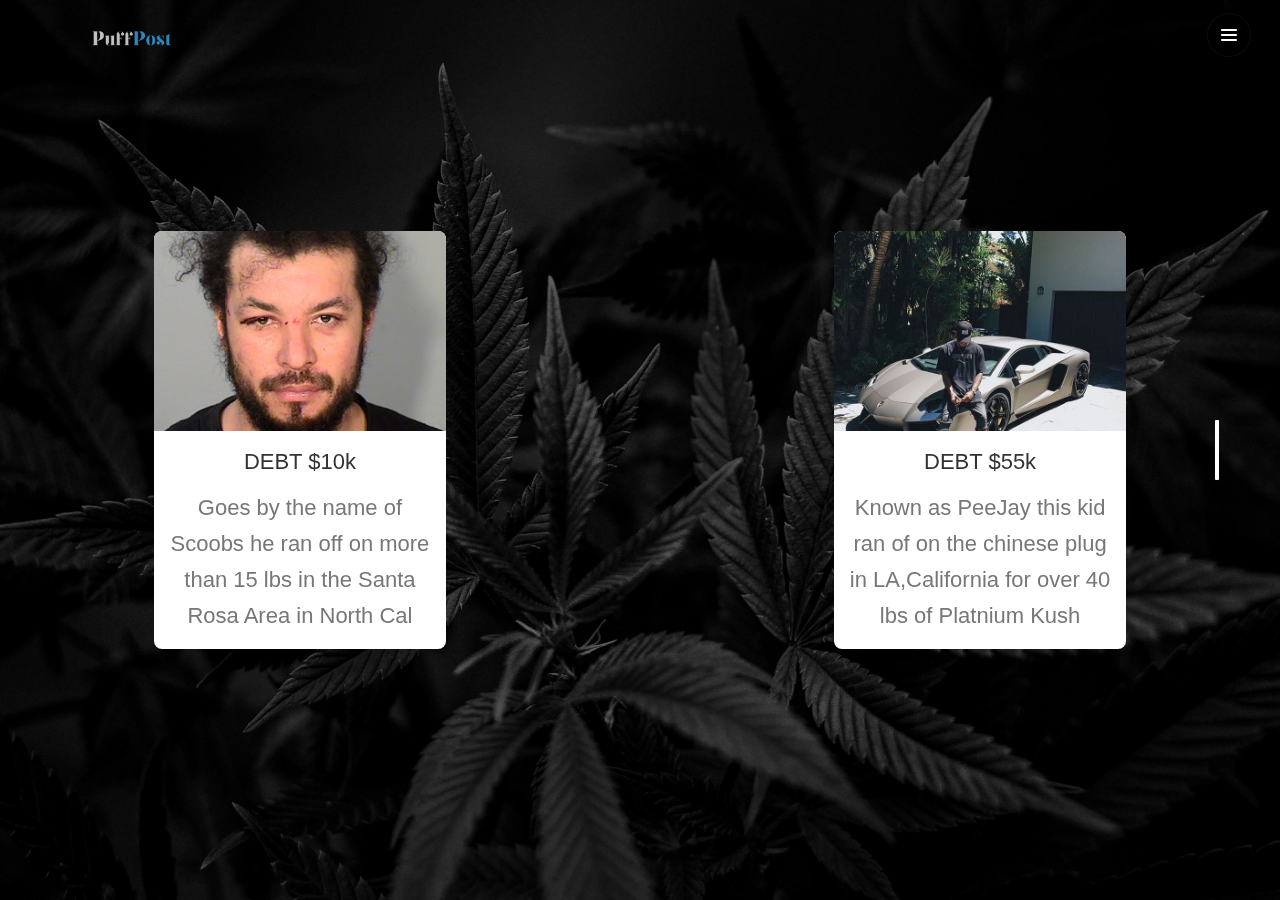
<file: ranoff.html>
<!doctype html>
<html>
<head>
	<meta charset="UTF-8">
	<meta name="viewport" content="width=device-width, height=device-height, initial-scale=1.0, viewport-fit=cover">
	<meta name="apple-mobile-web-app-capable" content="yes" />

	<!-- Page Title -->
	<title>Puffington Post</title>

	<!-- Compressed Styles -->
	<link href="css/slides.min.css?41331" rel="stylesheet" type="text/css">

	<!-- Custom Styles -->
	<!-- <link href="css/custom.css" rel="stylesheet" type="text/css"> -->

	<!-- jQuery 3.3.1 -->
	<script src="https://ajax.googleapis.com/ajax/libs/jquery/3.3.1/jquery.min.js"></script>

	<!-- Compressed Scripts -->
	<script src="js/slides.min.js?41331" type="text/javascript"></script>

	<!-- Custom Scripts -->
	<!-- <script src="js/custom.js" type="text/javascript"></script> -->

	<!-- Fonts and Material Icons -->
	<link rel="stylesheet" as="font" href="https://fonts.googleapis.com/css?family=Roboto:100,300,400,500,600,700|Material+Icons"/>
 
  <style>
    .logo-container {
      position: absolute;
      top: 0;
      left: 0;
    }
    .small-text {
      font-size: 0.8em;
    }
    .tight-line-height {
      line-height: 1.2;
    }
  </style>
</head>
<body class="slides chain simplifiedMobile animated">
		
<!-- SVG Library -->
<svg xmlns="http://www.w3.org/2000/svg" style="display:none">
  
  <symbol id="logo" viewBox="0 0 264 82"><title>Slides Framework</title><image href="assets/img/pufflogo.png" width="264" height="82" /></symbol>

  <symbol id="logo-icon" viewBox="0 0 50 41"><title>Slides Framework</title><image href="assets/img/pufflogo.png" width="50" height="41" /></symbol>
  
  <symbol id="close" viewBox="0 0 30 30"><path d="M15 0c-8.3 0-15 6.7-15 15s6.7 15 15 15 15-6.7 15-15-6.7-15-15-15zm5.7 19.3c.4.4.4 1 0 1.4-.2.2-.4.3-.7.3s-.5-.1-.7-.3l-4.3-4.3-4.3 4.3c-.2.2-.4.3-.7.3s-.5-.1-.7-.3c-.4-.4-.4-1 0-1.4l4.3-4.3-4.3-4.3c-.4-.4-.4-1 0-1.4s1-.4 1.4 0l4.3 4.3 4.3-4.3c.4-.4 1-.4 1.4 0s.4 1 0 1.4l-4.3 4.3 4.3 4.3z"/></symbol>
  
  <symbol id="close-small" viewBox="0 0 11 11"><path d="M6.914 5.5l3.793-3.793c.391-.391.391-1.023 0-1.414s-1.023-.391-1.414 0l-3.793 3.793-3.793-3.793c-.391-.391-1.023-.391-1.414 0s-.391 1.023 0 1.414l3.793 3.793-3.793 3.793c-.391.391-.391 1.023 0 1.414.195.195.451.293.707.293s.512-.098.707-.293l3.793-3.793 3.793 3.793c.195.195.451.293.707.293s.512-.098.707-.293c.391-.391.391-1.023 0-1.414l-3.793-3.793z"/></symbol>

  <symbol id="arrow-left" viewBox="0 0 29 56"><path d="M28.7.3c.4.4.4 1 0 1.4l-26.3 26.3 26.3 26.3c.4.4.4 1 0 1.4-.4.4-1 .4-1.4 0l-27-27c-.4-.4-.4-1 0-1.4l27-27c.3-.3 1-.4 1.4 0z"/></symbol>
  
  <symbol id="arrow-right" viewBox="0 0 29 56"><path d="M.3 55.7c-.4-.4-.4-1 0-1.4l26.3-26.3-26.3-26.3c-.4-.4-.4-1 0-1.4.4-.4 1-.4 1.4 0l27 27c.4.4.4 1 0 1.4l-27 27c-.3.3-1 .4-1.4 0z"/></symbol>

  <symbol id="back" viewBox="0 0 20 20"><path d="M2.3 10.7l5 5c.4.4 1 .4 1.4 0s.4-1 0-1.4l-3.3-3.3h11.6c.6 0 1-.4 1-1s-.4-1-1-1h-11.6l3.3-3.3c.4-.4.4-1 0-1.4-.2-.2-.4-.3-.7-.3s-.5.1-.7.3l-5 5c-.2.2-.3.5-.3.7 0 .2.1.5.3.7z"/></symbol>
  
  <symbol id="menu" viewBox="0 0 18 18"><path d="M16 5h-14c-.6 0-1-.4-1-1 0-.5.4-1 1-1h14c.5 0 1 .4 1 1s-.4 1-1 1zm-14 5h14c.5 0 1-.4 1-1 0-.5-.4-1-1-1h-14c-.6 0-1 .4-1 1s.4 1 1 1zm14 3h-14c-.5 0-1 .4-1 1 0 .5.4 1 1 1h14c.5 0 1-.4 1-1s-.4-1-1-1z"/></symbol>
  
  <symbol id="share" viewBox="0 0 18 18"><path d="M16 8c-.6 0-1 .4-1 1v6h-12v-6c0-.6-.4-1-1-1s-1 .4-1 1v6c0 1.1.9 2 2 2h12c1.1 0 2-.9 2-2v-6c0-.6-.4-1-1-1zm-2.3-2.3c.4-.4.4-1 0-1.4l-4-4c-.4-.4-1-.4-1.4 0l-4 4c-.4.4-.4 1 0 1.4s1 .4 1.4 0l2.3-2.3v7.6c0 .6.4 1 1 1s1-.4 1-1v-7.6l2.3 2.3c.4.4 1 .4 1.4 0z"/></symbol>

  <symbol id="arrow-down" viewBox="0 0 24 24"><path d="M12 18c-.2 0-.5-.1-.7-.3l-11-10c-.4-.4-.4-1-.1-1.4.4-.4 1-.4 1.4-.1l10.4 9.4 10.3-9.4c.4-.4 1-.3 1.4.1.4.4.3 1-.1 1.4l-11 10c-.1.2-.4.3-.6.3z"/></symbol>
  
  <symbol id="arrow-up" viewBox="0 0 24 24"><path d="M11.9 5.9c.2 0 .5.1.7.3l11 10c.4.4.4 1 .1 1.4-.4.4-1 .4-1.4.1l-10.4-9.4-10.3 9.4c-.4.4-1 .3-1.4-.1-.4-.4-.3-1 .1-1.4l11-10c.1-.2.4-.3.6-.3z"/></symbol>
  
  <symbol id="arrow-top" viewBox="0 0 18 18"><path d="M15.7 7.3l-6-6c-.4-.4-1-.4-1.4 0l-6 6c-.4.4-.4 1 0 1.4.4.4 1 .4 1.4 0l4.3-4.3v11.6c0 .6.4 1 1 1s1-.4 1-1v-11.6l4.3 4.3c.2.2.4.3.7.3s.5-.1.7-.3c.4-.4.4-1 0-1.4z"/></symbol>
  
  <symbol id="play" viewBox="0 0 30 30"><path d="M7 30v-30l22 15z"/></symbol>
  
  <symbol id="chat" viewBox="0 0 18 18"><path d="M5,17c-0.2,0-0.3,0-0.4-0.1C4.2,16.7,4,16.4,4,16v-2H2c-1.1,0-2-0.9-2-2V3c0-1.1,0.9-2,2-2h14c1.1,0,2,0.9,2,2v9 c0,1.1-0.9,2-2,2H9.3l-3.7,2.8C5.4,16.9,5.2,17,5,17z M2,12h3.5C5.8,12,6,12.2,6,12.5V14l2.4-1.8C8.6,12.1,8.8,12,9,12h7V3H2V12z M13,7H5C4.4,7,4,6.6,4,6s0.4-1,1-1h8c0.6,0,1,0.4,1,1S13.6,7,13,7z M13,10H5c-0.6,0-1-0.4-1-1s0.4-1,1-1h8c0.6,0,1,0.4,1,1 S13.6,10,13,10z"/></symbol>

  <symbol id="mail" viewBox="0 0 18 18"><path d="M16 2h-14c-1.1 0-2 .9-2 2v10c0 1.1.9 2 2 2h14c1.1 0 2-.9 2-2v-10c0-1.1-.9-2-2-2zm0 2v.5l-7 4.3-7-4.4v-.4h14zm-14 10v-7.2l6.5 4c.1.1.3.2.5.2s.4-.1.5-.2l6.5-4v7.2h-14z"/></symbol>

  <symbol id="sound-on" viewBox="0 0 18 18"><path d="M8.5,0.1C8.1-0.1,7.7,0,7.4,0.2L3.7,3H2C0.9,3,0,3.9,0,5v6c0,1.1,0.9,2,2,2h1.7l3.7,2.8C7.6,15.9,7.8,16,8,16 c0.2,0,0.3,0,0.4-0.1C8.8,15.7,9,15.4,9,15V1C9,0.6,8.8,0.3,8.5,0.1z M7,13l-2.4-1.8C4.4,11.1,4.2,11,4,11l-2,0l0-6h2 c0.2,0,0.4-0.1,0.6-0.2L7,3V13z M11.7,9.9l0.7,1.9C13.9,11.2,15,9.7,15,8c0-1.7-1.1-3.2-2.7-3.8l-0.7,1.9C12.5,6.4,13,7.2,13,8C13,8.9,12.5,9.6,11.7,9.9z M12.2,1.1l-0.3,2C14.3,3.5,16,5.6,16,8s-1.8,4.5-4.2,4.9l0.3,2C15.6,14.3,18,11.4,18,8C18,4.6,15.6,1.7,12.2,1.1z"/></symbol>
  
  <symbol id="sound-off" viewBox="0 0 18 18"><path d="M15.9,8l1.8-1.8c0.4-0.4,0.4-1,0-1.4s-1-0.4-1.4,0l-1.8,1.8l-1.8-1.8c-0.4-0.4-1-0.4-1.4,0s-0.4,1,0,1.4L13.1,8l-1.8,1.8 c-0.4,0.4-0.4,1,0,1.4c0.2,0.2,0.5,0.3,0.7,0.3s0.5-0.1,0.7-0.3l1.8-1.8l1.8,1.8c0.2,0.2,0.5,0.3,0.7,0.3s0.5-0.1,0.7-0.3 c0.4-0.4,0.4-1,0-1.4l-3.793-3.793z"/></symbol>
  
  <!-- social -->
  <symbol id="apple" viewBox="-1 1 24 24"><path d="M17.6 13.8c0-3 2.5-4.5 2.6-4.6-1.4-2.1-3.6-2.3-4.4-2.4-1.9-.2-3.6 1.1-4.6 1.1-.9 0-2.4-1.1-4-1-2 0-3.9 1.2-5 3-2.1 3.7-.5 9.1 1.5 12.1 1 1.5 2.2 3.1 3.8 3 1.5-.1 2.1-1 3.9-1s2.4 1 4 1 2.7-1.5 3.7-2.9c1.2-1.7 1.6-3.3 1.7-3.4-.1-.1-3.2-1.3-3.2-4.9zm-3.1-9c.8-1 1.4-2.4 1.2-3.8-1.2 0-2.7.8-3.5 1.8-.8.9-1.5 2.3-1.3 3.7 1.4.1 2.8-.7 3.6-1.7z"/></symbol>

  <symbol id="dribbble" viewBox="0 0 24 24"><path d="M12 0c-6.7 0-12 5.3-12 12s5.3 12 12 12 12-5.3 12-12-5.3-12-12-12zm7.9 5.7c1.3 1.7 2.1 3.9 2.3 6.1-.4-.1-2.4-.4-4.7-.4-.8 0-1.5 0-2.3.1 0-.1-.1-.3-.3-.5l-.7-1.5c3.7-1.4 5.3-3.4 5.7-3.8zm-7.9-3.8c2.5 0 4.9.9 6.7 2.5-.3.4-1.9 2.3-5.2 3.6-1.6-2.9-3.3-5.3-3.7-5.9.6-.1 1.4-.2 2.2-.2zm-4.4 1c.4.6 2.1 3 3.7 5.8-4.4 1.2-8.2 1.2-9.2 1.2h-.1c.8-3.1 2.9-5.6 5.6-7zm-5.7 9.1v-.3h.3c1.2 0 5.6-.1 10.1-1.5l.8 1.6c-.1 0-.3 0-.4.1-5.1 1.6-7.9 6-8.3 6.7-1.6-1.7-2.5-4.1-2.5-6.6zm10.1 10.1c-2.3 0-4.4-.8-6.1-2.1.3-.5 2.4-4.4 7.9-6.3 1.3 3.6 2 6.7 2.1 7.6-1.2.6-2.6.8-3.9.8zm5.7-1.8c-.1-.8-.7-3.6-2-7.1.7-.1 1.3-.1 2-.1 2.1 0 3.7.4 4.1.5-.3 2.8-1.8 5.2-4.1 6.7z"/></symbol>
  
  <symbol id="facebook" viewBox="0 0 24 24"><path d="M24 1.3v21.3c0 .7-.6 1.3-1.3 1.3h-6.1v-9.3h3.1l.5-3.6h-3.6v-2.2c0-1.1.3-1.8 1.8-1.8h1.9v-3.2c-.3 0-1.5-.1-2.8-.1-2.8 0-4.7 1.7-4.7 4.8v2.7h-3.1v3.6h3.1v9.2h-11.5c-.7 0-1.3-.6-1.3-1.3v-21.4c0-.7.6-1.3 1.3-1.3h21.3c.8 0 1.4.6 1.4 1.3z"/></symbol>

  <symbol id="facebook2" viewBox="0 0 512 512"><path d="M288 176v-64c0-17.664 14.336-32 32-32h32v-80h-64c-53.024 0-96 42.976-96 96v80h-64v80h64v256h96v-256h64l32-80h-96z"/></symbol>
   
  <symbol id="fb-like" viewBox="0 0 20 20"><path d="M0 8v12h5v-12h-5zm2.5 10.8c-.4 0-.8-.3-.8-.8 0-.4.3-.8.8-.8s.8.3.8.8c0 .4-.4.8-.8.8zm3.5-.8h9.5c1.1 0 1.7-1 1.7-1.7 0-.3-.4-1-.4-1 1.4-.3 1.7-1.2 1.7-1.7-.1-.5-.3-.9-.5-1 1-.4 1.5-1.1 1.4-1.9-.1-.8-1-1.5-1-1.5 1-.6.9-1.5.9-1.5-.3-1.3-1.5-1.7-1.7-1.7h-5.6s.3-.5.3-2.4-1.3-3.6-2.6-3.6c0 0-.7.1-1 .3v3.5l-2.7 4.4v9.8z"/></symbol>
  
  <symbol id="googlePlus" viewBox="0 1 24 24"><path d="M7.8 13.5h4.6c-.6 2-2.5 3.4-4.6 3.4-2.7 0-4.9-2.2-4.9-4.9s2.2-4.9 4.9-4.9c1.1 0 2.1.3 3 1l1.8-2.4c-1.4-1.1-3-1.6-4.8-1.6-4.3 0-7.9 3.5-7.9 7.9s3.5 7.9 7.9 7.9 7.9-3.5 7.9-7.9v-1.5h-7.9v3zM21.7 11v-2.2h-2v2.2h-2.2v2h2.2v2.2h2v-2.2h2.2v-2z"/></symbol>
  
  <symbol id="instagram" viewBox="0 0 20 20"><circle cx="10" cy="10" r="3.3"/><path d="M13,0H7C2.2,0,0,2.2,0,7v6c0,4.8,2.1,7,7,7h6c4.8,0,7-2.2,7-7V7C20,2.2,17.9,0,13,0z M10,15.1c-2.8,0-5.1-2.3-5.1-5.1 S7.2,4.9,10,4.9s5.1,2.3,5.1,5.1S12.8,15.1,10,15.1z M15.3,5.9c-0.7,0-1.2-0.5-1.2-1.2c0-0.7,0.5-1.2,1.2-1.2s1.2,0.5,1.2,1.2 C16.5,5.3,16,5.9,15.3,5.9z"/></symbol>

  <symbol id="medium" viewBox="0 0 130.8 104"><path d="M15.5 21.2c.2-1.6-.5-3.2-1.7-4.3l-12.1-14.7v-2.2h38l29.3 64.4 25.8-64.4h36.2v2.2l-10.5 10c-.9.7-1.3 1.8-1.2 2.9v73.7c0 1.1.3 2.2 1.2 2.9l10.2 10v2.2h-51.3v-2.2l10.6-10.2c1-1 1-1.3 1-2.9v-59.6l-29.4 74.7h-4l-34.2-74.7v50.3c0 2.2.4 4.2 1.9 5.7l13.7 16.8v2.2h-39v-2.2l13.8-16.7c1.5-1.5 1.8-3.3 1.8-5.7l-.1-58.2z"/></symbol>
  
  <symbol id="pinterest" viewBox="0 0 24 24"><path d="M5.9 13.9c1.2-2-.4-2.5-.6-4-1-6.1 7.1-10.2 11.4-6 2.9 2.9 1 12-3.7 11-4.6-.9 2.2-8.1-1.4-9.5-3-1.1-4.6 3.6-3.2 5.9-.8 4-2.5 7.7-1.8 12.7 2.3-1.7 3.1-4.8 3.7-8.1 1.2.7 1.8 1.4 3.3 1.5 5.5.4 8.6-5.4 7.8-10.7-.7-4.7-5.5-7.1-10.6-6.6-4.1.4-8.1 3.7-8.3 8.3-.1 2.8.7 4.9 3.4 5.5z"/></symbol>
  
  <symbol id="stumbleupon" viewBox="0 0 24 24"><path d="M13.3 9.6l1.6.8 2.5-.8v-1.4c0-3-2.4-5.4-5.4-5.4s-5.4 2.4-5.4 5.4v7.5c0 .7-.6 1.3-1.3 1.3s-1.3-.6-1.3-1.3v-3.2h-4v3.2c0 3 2.4 5.4 5.4 5.4s5.4-2.4 5.4-5.4v-7.5c0-.7.6-1.3 1.3-1.3s1.3.6 1.3 1.3l-.1 1.4zm6.6 2.9v3.2c0 .7-.6 1.3-1.3 1.3s-1.3-.6-1.3-1.3v-3.2l-2.5.8-1.6-.8v3.2c0 3 2.4 5.4 5.4 5.4s5.4-2.4 5.4-5.4v-3.2h-4.1z"/></symbol>
  
  <symbol id="twitter" viewBox="0 1 24 23"><path d="M21.5 7.6v.6c0 6.6-5 14.1-14 14.1-2.8 0-5.4-.8-7.6-2.2l1.2.1c2.3 0 4.4-.8 6.1-2.1-2.2 0-4-1.5-4.6-3.4.3.1.6.1.9.1.5 0 .9-.1 1.3-.2-2.1-.6-3.8-2.6-3.8-5 .7.4 1.4.6 2.2.6-1.3-.9-2.2-2.4-2.2-4.1 0-.9.2-1.8.7-2.5 2.4 3 6.1 5 10.2 5.2-.1-.4-.1-.7-.1-1.1 0-2.7 2.2-5 4.9-5 1.4 0 2.7.6 3.6 1.6 1-.3 2.1-.7 3-1.3-.4 1.2-1.1 2.1-2.2 2.7 1-.1 1.9-.4 2.8-.8-.6 1.1-1.4 2-2.4 2.7z"/></symbol>
  
  <symbol id="tumblr" viewBox="0 0 23 23"><path d="M12.573 4.94v-4.94h-3.188c-.072.183-.11.4-.11.622-.034.107-.072.184-.072.293-.328 1.829-1.28 3.11-2.892 3.807-.476.218-.914.253-1.39.218v3.987h2.342c.039 5.603.039 8.493.039 8.64v.332c.294 2.449 1.573 3.914 3.843 4.463.914.257 1.901.366 2.892.366 1.279-.036 2.525-.256 3.771-.659v-4.685c-.731.22-1.395.402-1.977.583-1.135.333-2.087.113-2.857-.619-.073-.11-.183-.257-.221-.403-.106-.586-.178-1.206-.178-1.795v-6.222h5.083v-3.988h-5.085z"/></symbol>

  <symbol id="xing" viewBox="0 0 24 24"><path d="M3.647 4.74c-.208 0-.384.073-.472.216-.091.148-.077.338.02.531l2.34 4.051v.02l-3.678 6.49c-.096.191-.091.383 0 .531.088.142.244.236.452.236h3.461c.518 0 .767-.349.944-.669l3.737-6.608-2.38-4.15c-.172-.307-.433-.649-.964-.649h-3.46zm14.542-4.74c-.517 0-.741.326-.927.659l-7.702 13.658 4.918 9.023c.172.307.437.659.967.659h3.457c.208 0 .371-.079.459-.221.092-.148.09-.343-.007-.535l-4.88-8.915v-.023l7.664-13.551c.096-.191.098-.386.007-.534-.088-.142-.252-.221-.46-.221h-3.496z"/></symbol>

  <symbol id="whatsapp" viewBox="0 0 512 512"><path d="M256.064 0h-.128c-141.152 0-255.936 114.816-255.936 256 0 56 18.048 107.904 48.736 150.048l-31.904 95.104 98.4-31.456c40.48 26.816 88.768 42.304 140.832 42.304 141.152 0 255.936-114.848 255.936-256s-114.784-256-255.936-256zm148.96 361.504c-6.176 17.44-30.688 31.904-50.24 36.128-13.376 2.848-30.848 5.12-89.664-19.264-75.232-31.168-123.68-107.616-127.456-112.576-3.616-4.96-30.4-40.48-30.4-77.216s18.656-54.624 26.176-62.304c6.176-6.304 16.384-9.184 26.176-9.184 3.168 0 6.016.16 8.576.288 7.52.32 11.296.768 16.256 12.64 6.176 14.88 21.216 51.616 23.008 55.392 1.824 3.776 3.648 8.896 1.088 13.856-2.4 5.12-4.512 7.392-8.288 11.744-3.776 4.352-7.36 7.68-11.136 12.352-3.456 4.064-7.36 8.416-3.008 15.936 4.352 7.36 19.392 31.904 41.536 51.616 28.576 25.44 51.744 33.568 60.032 37.024 6.176 2.56 13.536 1.952 18.048-2.848 5.728-6.176 12.8-16.416 20-26.496 5.12-7.232 11.584-8.128 18.368-5.568 6.912 2.4 43.488 20.48 51.008 24.224 7.52 3.776 12.48 5.568 14.304 8.736 1.792 3.168 1.792 18.048-4.384 35.52z"/></symbol>
  
  <symbol id="youtube" viewBox="0 0 24 24"><path d="M23.6 6.3c-.3-1.2-1.4-2.2-2.6-2.3-3-.3-6-.3-9-.3s-6 0-9 .3c-1.2.1-2.3 1.1-2.6 2.3-.4 1.8-.4 3.8-.4 5.7 0 1.9 0 3.9.4 5.7.3 1.2 1.4 2.2 2.6 2.3 3 .3 6 .3 9 .3s6 0 9-.3c1.3-.1 2.3-1.1 2.6-2.4.4-1.7.4-3.7.4-5.6 0-1.9 0-3.9-.4-5.7zm-14.1 9v-6.6l6.5 3.3-6.5 3.3z"/></symbol>

</svg>

<!-- Navigation -->
<nav class="side pole">
  <div class="navigation">
    <ul></ul>
  </div>
</nav>

<!-- Panel Top #08 -->
<nav class="panel top">
  <div class="sections desktop">
    <div class="left logo-container"><a href="index.html" title="PuffPost Framework"><svg style="width:264px;height:82px"><use xmlns:xlink="http://www.w3.org/1999/xlink" xlink:href="#logo"></use></svg></a></div>
    <div class="center">
      <ul class="menu uppercase">
        <li><a href="blog.html">Cannabis Tour</a></li> <!-- Updated link to new blog page -->
        <li><a href="news.html">News</a></li>
        <li><a href="thecreator.html">The Creator</a></li> <!-- New button added here -->
      </ul>
    </div>
    <div class="right">
      <ul class="menu trim">
        <li><a href="https://x.com/puffingt0npost?s=21/" target="_blank"><svg><use xmlns:xlink="http://www.w3.org/1999/xlink" xlink:href="#twitter"></use></svg></a></li>
        <li class="cropRight"><a href="http://instagram.com/puffpost.us" class="trimRight" target="_blank"><svg><use xmlns:xlink="http://www.w3.org/1999/xlink" xlink:href="#instagram"></use></svg></a></li>
      </ul>
    </div>
  </div>
  <div class="sections compact">
    <div class="left logo-container"><a href="index.html" title="Slides Framework"><svg style="width:264px;height:82px"><use xmlns:xlink="http://www.w3.org/1999/xlink" xlink:href="#logo"></use></svg></a></div>
    <div class="right"><span class="button actionButton sidebarTrigger" data-sidebar-id="1"><svg><use xmlns:xlink="http://www.w3.org/1999/xlink" xlink:href="#menu"></use></svg></span></div>
  </div>
</nav>

<!-- Sidebar -->
<nav class="sidebar" data-sidebar-id="1">
  <div class="close"><svg><use xmlns:xlink="http://www.w3.org/1999/xlink" xlink:href="#close"></use></svg></div>
  <div class="content">
   
    <a href="index.html" class="logo"><svg width="180" height="170"><use xmlns:xlink="http://www.w3.org/1999/xlink" xlink:href="#logo-icon"></use></svg></a>
   
    <ul class="mainMenu margin-top-3">
    
    </ul>
    <ul class="subMenu small opacity-8">
      <li><a href="blog.html">Cannabis Tour</a></li> 
      <li><a href="news.html">News</a></li>
      <li><a href="thecreator.html">The Creator</a></li>
    </ul>
    <ul class="social opacity-8">
      <li><a href="https://x.com/puffingt0npost?s=21"><svg><use xmlns:xlink="http://www.w3.org/1999/xlink" xlink:href="#twitter"></use></svg></a></li>
      <li><a href="http://instagram.com/puffpost.us"><svg><use xmlns:xlink="http://www.w3.org/1999/xlink" xlink:href="#instagram"></use></svg></a></li>
    </ul>
  </div>
</nav>

  




<!-- Slide 1 (#09) -->
<section class="slide fade-6 kenBurns desktop">
  <div class="content">
    <div class="container">
      <div class="wrap">
        <style>
            * {
                margin: 0;
                padding: 0;
                box-sizing: border-box;
                font-family: 'Arial', sans-serif;
            }
    
            body {
                background-color: #f4f4f4;
                color: #333;
            }
    

    
            .hero {
                height: 400px;
                background: url('/assets/img/image-899-1.jpg') no-repeat center center;
                background-size: cover;
                position: relative;
            }
    
            .hero h1 {
                position: absolute;
                bottom: 50px;
                left: 20px;
                color: #fff;
                font-size: 48px;
                font-weight: bold;
                text-shadow: 2px 2px 4px rgba(0, 0, 0, 0.7);
            }
    
            .news-section {
                display: flex;
                flex-wrap: wrap;
                justify-content: space-between;
                padding: 40px 20px;
            }
    
            .news-item {
                width: 30%;
                background-color: #fff;
                box-shadow: 0 4px 8px rgba(0, 0, 0, 0.1);
                margin-bottom: 20px;
                border-radius: 8px;
                overflow: hidden;
                transition: transform 0.3s ease;
            }
    
            .news-item:hover {
                transform: scale(1.05);
            }
    
            .news-item img {
                width: 100%;
                height: 200px;
                object-fit: cover;
            }
    
            .news-item h3 {
                margin: 15px;
                font-size: 22px;
                color: #333;
            }
    
            .news-item p {
                margin: 0 15px 15px;
                color: #777;
            }
    
     
    
            /* Mobile Styles */
            @media (max-width: 768px) {
            
    
                .hero {
                    height: 300px;
                }
    
                .hero h1 {
                    font-size: 36px;
                    bottom: 30px;
                    left: 20px;
                }
    
                .news-section {
                    flex-direction: column;
                    align-items: center;
                }
    
                .news-item {
                    width: 90%;
                }
    
                .news-item h3 {
                    font-size: 20px;
                }
    
                .news-item p {
                    font-size: 14px;
                }
    
                footer {
                    font-size: 14px;
                }
            }
    
            /* Very Small Devices */
            @media (max-width: 480px) {
                header {
                    font-size: 18px;
                }
    
                .hero h1 {
                    font-size: 28px;
                }
    
                .news-item h3 {
                    font-size: 18px;
                }
    
                .news-item p {
                    font-size: 12px;
                }
    
              
            }
        </style>

    

    
        <section class="news-section">
            <div class="news-item">
              <a href="#">
                <img src="/assets/img/Martinez Booking Photo.png" alt="news 1">
            </a>                <h3>DEBT $10k</h3>
                <p>Goes by the name of Scoobs he ran off on more than 15 lbs in the Santa Rosa Area in North Cal</p>
            </div>
            <div class="news-item">
              <a href="#">
                <img src="/assets/img/lam.jpg" alt="news 2">
            </a>
            <h3>DEBT $55k</h3>
                <p>Known as PeeJay this kid ran of on the chinese plug in LA,California for over 40 lbs of Platnium Kush</p>
            </div>

            
            
 
    
   
    
    </body>
    </html>
        
        
        

        <div class="fix-12-12">
          <div class="fix-3-12">
          </div>
          </div> 
        </div>
      </div>
    </div>
  </div>
  <div class="background" style="background-image:url(/assets/img/background/img-95.jpg)"></div>
</section>


          </div>
        </div>
      </div>
    </div>
  </div>
</div>
</file>
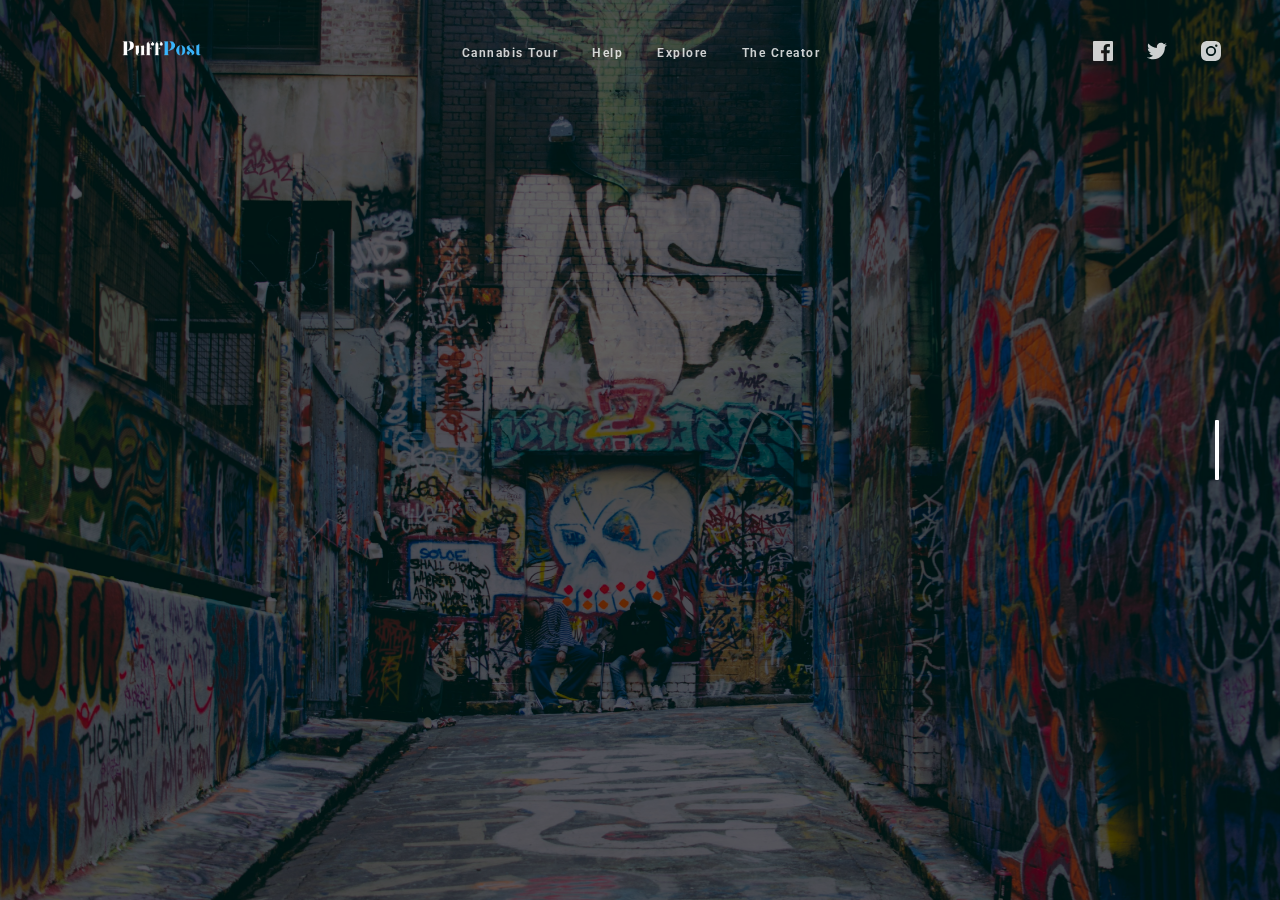
<file: thecreator.html>
<!doctype html>
<html>
<head>
	<meta charset="UTF-8">
	<meta name="viewport" content="width=device-width, height=device-height, initial-scale=1.0, viewport-fit=cover">
	<meta name="apple-mobile-web-app-capable" content="yes" />

	<!-- Page Title -->
	<title>The Creator - Puffington Post</title>

	<!-- Compressed Styles -->
	<link href="css/slides.min.css?41331" rel="stylesheet" type="text/css">

	<!-- Custom Styles -->
	<!-- <link href="css/custom.css" rel="stylesheet" type="text/css"> -->

	<!-- jQuery 3.3.1 -->
	<script src="https://ajax.googleapis.com/ajax/libs/jquery/3.3.1/jquery.min.js"></script>

	<!-- Compressed Scripts -->
	<script src="js/slides.min.js?41331" type="text/javascript"></script>

	<!-- Custom Scripts -->
	<!-- <script src="js/custom.js" type="text/javascript"></script> -->

	<!-- Fonts and Material Icons -->
	<link rel="stylesheet" as="font" href="https://fonts.googleapis.com/css?family=Roboto:100,300,400,500,600,700|Material+Icons"/>

	<style>
		button, .button {
			background-color: #18c9af;
		}
		/* New styles for smaller text and reduced line height */
		.smaller-text {
			font-size: 0.9em;
			line-height: 1.4;
		}
		/* New styles for smaller text */
		.smaller-svg-text {
			font-size: 0.8em;
		}
	</style>
</head>
<body class="slides chain simplifiedMobile animated">
	<!-- Navigation -->
	<nav class="side pole">
		<div class="navigation">
			<ul></ul>
		</div>
	</nav>

	<!-- Panel Top -->
	<nav class="panel top">
		<div class="sections desktop">
			<div class="left logo-container"><a href="index.html" title="Slides Framework"><svg style="width:264px;height:82px"><use xmlns:xlink="http://www.w3.org/1999/xlink" xlink:href="#logo"></use></svg></a></div>
			<div class="center">
				<ul class="menu uppercase">
					<li><a href="blog.html">Cannabis Tour</a></li>
					<li><a href="#">Help</a></li>
					<li><a href="#">Explore</a></li>
					<li><a href="thecreator.html">The Creator</a></li>
				</ul>
			</div>
			<div class="right">
				<ul class="menu trim">
					<li><a href="http://facebook.com/" target="_blank"><svg><use xmlns:xlink="http://www.w3.org/1999/xlink" xlink:href="#facebook"></use></svg></a></li>
					<li><a href="http://twitter.com/" target="_blank"><svg><use xmlns:xlink="http://www.w3.org/1999/xlink" xlink:href="#twitter"></use></svg></a></li>
					<li class="cropRight"><a href="http://instagram.com/puffpost.us" class="trimRight" target="_blank"><svg><use xmlns:xlink="http://www.w3.org/1999/xlink" xlink:href="#instagram"></use></svg></a></li>
				</ul>
			</div>
		</div>
		<div class="sections compact">
			<div class="left logo-container"><a href="index.html" title="Slides Framework"><svg style="width:264px;height:82px"><use xmlns:xlink="http://www.w3.org/1999/xlink" xlink:href="#logo"></use></svg></a></div>
			<div class="right"><span class="button actionButton sidebarTrigger" data-sidebar-id="1"><svg><use xmlns:xlink="http://www.w3.org/1999/xlink" xlink:href="#menu"></use></svg></span></div>
		</div>
	</nav>

	<!-- Sidebar -->
	<nav class="sidebar" data-sidebar-id="1">
		<div class="close"><svg><use xmlns:xlink="http://www.w3.org/1999/xlink" xlink:href="#close"></use></svg></div>
		<div class="content">
			<a href="index.html" class="logo"><svg width="180" height="170"><use xmlns:xlink="http://www.w3.org/1999/xlink" xlink:href="#logo-icon"></use></svg></a>
			<ul class="mainMenu margin-top-3"></ul>
			<ul class="subMenu small opacity-8">
				<li><a href="blog.html">Cannabis Tour</a></li>
				<li><a href="#">Help</a></li>
				<li><a href="#">Explore</a></li>
				<li><a href="thecreator.html">The Creator</a></li>
			</ul>
			<ul class="social opacity-8">
				<li><a href="#"><svg><use xmlns:xlink="http://www.w3.org/1999/xlink" xlink:href="#facebook"></use></svg></a></li>
				<li><a href="#"><svg><use xmlns:xlink="http://www.w3.org/1999/xlink" xlink:href="#twitter"></use></svg></a></li>
				<li><a href="#"><svg><use xmlns:xlink="http://www.w3.org/1999/xlink" xlink:href="#instagram"></use></svg></a></li>
                <!-- SVG Library -->
<svg xmlns="http://www.w3.org/2000/svg" style="display:none" class="smaller-svg-text">
  
    <symbol id="logo" viewBox="0 0 132 41"><title>Slides Framework</title><image href="assets/img/pufflogo.png" width="132" height="41" /></symbol>
  
    <symbol id="logo-icon" viewBox="0 0 50 41"><title>Slides Framework</title><image href="assets/img/pufflogo.png" width="50" height="41" /></symbol>
    
    <symbol id="close" viewBox="0 0 30 30"><path d="M15 0c-8.3 0-15 6.7-15 15s6.7 15 15 15 15-6.7 15-15-6.7-15-15-15zm5.7 19.3c.4.4.4 1 0 1.4-.2.2-.4.3-.7.3s-.5-.1-.7-.3l-4.3-4.3-4.3 4.3c-.2.2-.4.3-.7.3s-.5-.1-.7-.3c-.4-.4-.4-1 0-1.4l4.3-4.3-4.3-4.3c-.4-.4-.4-1 0-1.4s1-.4 1.4 0l4.3 4.3 4.3-4.3c.4-.4 1-.4 1.4 0s.4 1 0 1.4l-4.3 4.3 4.3 4.3z"/></symbol>
    
    <symbol id="close-small" viewBox="0 0 11 11"><path d="M6.914 5.5l3.793-3.793c.391-.391.391-1.023 0-1.414s-1.023-.391-1.414 0l-3.793 3.793-3.793-3.793c-.391-.391-1.023-.391-1.414 0s-.391 1.023 0 1.414l3.793 3.793-3.793 3.793c-.391.391-.391 1.023 0 1.414.195.195.451.293.707.293s.512-.098.707-.293l3.793-3.793 3.793 3.793c.195.195.451.293.707.293s.512-.098.707-.293c.391-.391.391-1.023 0-1.414l-3.793-3.793z"/></symbol>
  
    <symbol id="arrow-left" viewBox="0 0 29 56"><path d="M28.7.3c.4.4.4 1 0 1.4l-26.3 26.3 26.3 26.3c.4.4.4 1 0 1.4-.4.4-1 .4-1.4 0l-27-27c-.4-.4-.4-1 0-1.4l27-27c.3-.3 1-.4 1.4 0z"/></symbol>
    
    <symbol id="arrow-right" viewBox="0 0 29 56"><path d="M.3 55.7c-.4-.4-.4-1 0-1.4l26.3-26.3-26.3-26.3c-.4-.4-.4-1 0-1.4.4-.4 1-.4 1.4 0l27 27c.4.4.4 1 0 1.4l-27 27c-.3.3-1 .4-1.4 0z"/></symbol>
  
    <symbol id="back" viewBox="0 0 20 20"><path d="M2.3 10.7l5 5c.4.4 1 .4 1.4 0s.4-1 0-1.4l-3.3-3.3h11.6c.6 0 1-.4 1-1s-.4-1-1-1h-11.6l3.3-3.3c.4-.4.4-1 0-1.4-.2-.2-.4-.3-.7-.3s-.5.1-.7.3l-5 5c-.2.2-.3.5-.3.7 0 .2.1.5.3.7z"/></symbol>
    
    <symbol id="menu" viewBox="0 0 18 18"><path d="M16 5h-14c-.6 0-1-.4-1-1 0-.5.4-1 1-1h14c.5 0 1 .4 1 1s-.4 1-1 1zm-14 5h14c.5 0 1-.4 1-1 0-.5-.4-1-1-1h-14c-.6 0-1 .4-1 1s.4 1 1 1zm14 3h-14c-.5 0-1 .4-1 1 0 .5.4 1 1 1h14c.5 0 1-.4 1-1s-.4-1-1-1z"/></symbol>
    
    <symbol id="share" viewBox="0 0 18 18"><path d="M16 8c-.6 0-1 .4-1 1v6h-12v-6c0-.6-.4-1-1-1s-1 .4-1 1v6c0 1.1.9 2 2 2h12c1.1 0 2-.9 2-2v-6c0-.6-.4-1-1-1zm-2.3-2.3c.4-.4.4-1 0-1.4l-4-4c-.4-.4-1-.4-1.4 0l-4 4c-.4.4-.4 1 0 1.4s1 .4 1.4 0l2.3-2.3v7.6c0 .6.4 1 1 1s1-.4 1-1v-7.6l2.3 2.3c.4.4 1 .4 1.4 0z"/></symbol>
  
    <symbol id="arrow-down" viewBox="0 0 24 24"><path d="M12 18c-.2 0-.5-.1-.7-.3l-11-10c-.4-.4-.4-1-.1-1.4.4-.4 1-.4 1.4-.1l10.4 9.4 10.3-9.4c.4-.4 1-.3 1.4.1.4.4.3 1-.1 1.4l-11 10c-.1.2-.4.3-.6.3z"/></symbol>
    
    <symbol id="arrow-up" viewBox="0 0 24 24"><path d="M11.9 5.9c.2 0 .5.1.7.3l11 10c.4.4.4 1 .1 1.4-.4.4-1 .4-1.4.1l-10.4-9.4-10.3 9.4c-.4.4-1 .3-1.4-.1-.4-.4-.3-1 .1-1.4l11-10c.1-.2.4-.3.6-.3z"/></symbol>
    
    <symbol id="arrow-top" viewBox="0 0 18 18"><path d="M15.7 7.3l-6-6c-.4-.4-1-.4-1.4 0l-6 6c-.4.4-.4 1 0 1.4.4.4 1 .4 1.4 0l4.3-4.3v11.6c0 .6.4 1 1 1s1-.4 1-1v-11.6l4.3 4.3c.2.2.4.3.7.3s.5-.1.7-.3c.4-.4.4-1 0-1.4z"/></symbol>
    
    <symbol id="play" viewBox="0 0 30 30"><path d="M7 30v-30l22 15z"/></symbol>
    
    <symbol id="chat" viewBox="0 0 18 18"><path d="M5,17c-0.2,0-0.3,0-0.4-0.1C4.2,16.7,4,16.4,4,16v-2H2c-1.1,0-2-0.9-2-2V3c0-1.1,0.9-2,2-2h14c1.1,0,2,.9,2,2v9 c0,1.1-0.9,2-2,2H9.3l-3.7,2.8C5.4,16.9,5.2,17,5,17z M2,12h3.5C5.8,12,6,12.2,6,12.5V14l2.4-1.8C8.6,12.1,8.8,12,9,12h7V3H2V12z M13,7H5C4.4,7,4,6.6,4,6s0.4-1,1-1h8c0.6,0,1,0.4,1,1S13.6,7,13,7z M13,10H5c-0.6,0-1-0.4-1-1s0.4-1,1-1h8c0.6,0,1,0.4,1,1 S13.6,10,13,10z"/></symbol>
  
    <symbol id="mail" viewBox="0 0 18 18"><path d="M16 2h-14c-1.1 0-2 .9-2 2v10c0 1.1.9 2 2 2h14c1.1 0 2-.9 2-2v-10c0-1.1-.9-2-2-2zm0 2v.5l-7 4.3-7-4.4v-.4h14zm-14 10v-7.2l6.5 4c.1.1.3.2.5.2s.4-.1.5-.2l6.5-4v7.2h-14z"/></symbol>
  
    <symbol id="sound-on" viewBox="0 0 18 18"><path d="M8.5,0.1C8.1-0.1,7.7,0,7.4,0.2L3.7,3H2C0.9,3,0,3.9,0,5v6c0,1.1,0.9,2,2,2h1.7l3.7,2.8C7.6,15.9,7.8,16,8,16 c0.2,0,0.3,0,0.4-0.1C8.8,15.7,9,15.4,9,15V1C9,0.6,8.8,0.3,8.5,0.1z M7,13l-2.4-1.8C4.4,11.1,4.2,11,4,11l-2,0l0-6h2 c0.2,0,0.4-0.1,0.6-0.2L7,3V13z M11.7,9.9l0.7,1.9C13.9,11.2,15,9.7,15,8c0-1.7-1.1-3.2-2.7-3.8l-0.7,1.9C12.5,6.4,13,7.2,13,8C13,8.9,12.5,9.6,11.7,9.9z M12.2,1.1l-0.3,2C14.3,3.5,16,5.6,16,8s-1.8,4.5-4.2,4.9l0.3,2C15.6,14.3,18,11.4,18,8C18,4.6,15.6,1.7,12.2,1.1z"/></symbol>
    
    <symbol id="sound-off" viewBox="0 0 18 18"><path d="M15.9,8l1.8-1.8c0.4-0.4,0.4-1,0-1.4s-1-0.4-1.4,0l-1.8,1.8l-1.8-1.8c-0.4-0.4-1-0.4-1.4,0s-0.4,1,0,1.4L13.1,8l-1.8,1.8 c-0.4,0.4-0.4,1,0,1.4c0.2,0.2,0.5,0.3,0.7,0.3s0.5-0.1,0.7-0.3l1.8-1.8l1.8,1.8c0.2,0.2,0.5,0.3,0.7,0.3s0.5-0.1,0.7-0.3 c0.4-0.4,0.4-1,0-1.4l-3.793-3.793z"/></symbol>
    <!-- social -->
  <symbol id="apple" viewBox="-1 1 24 24"><path d="M17.6 13.8c0-3 2.5-4.5 2.6-4.6-1.4-2.1-3.6-2.3-4.4-2.4-1.9-.2-3.6 1.1-4.6 1.1-.9 0-2.4-1.1-4-1-2 0-3.9 1.2-5 3-2.1 3.7-.5 9.1 1.5 12.1 1 1.5 2.2 3.1 3.8 3 1.5-.1 2.1-1 3.9-1s2.4 1 4 1 2.7-1.5 3.7-2.9c1.2-1.7 1.6-3.3 1.7-3.4-.1-.1-3.2-1.3-3.2-4.9zm-3.1-9c.8-1 1.4-2.4 1.2-3.8-1.2 0-2.7.8-3.5 1.8-.8.9-1.5 2.3-1.3 3.7 1.4.1 2.8-.7 3.6-1.7z"/></symbol>

  <symbol id="dribbble" viewBox="0 0 24 24"><path d="M12 0c-6.7 0-12 5.3-12 12s5.3 12 12 12 12-5.3 12-12-5.3-12-12-12zm7.9 5.7c1.3 1.7 2.1 3.9 2.3 6.1-.4-.1-2.4-.4-4.7-.4-.8 0-1.5 0-2.3.1 0-.1-.1-.3-.3-.5l-.7-1.5c3.7-1.4 5.3-3.4 5.7-3.8zm-7.9-3.8c2.5 0 4.9.9 6.7 2.5-.3.4-1.9 2.3-5.2 3.6-1.6-2.9-3.3-5.3-3.7-5.9.6-.1 1.4-.2 2.2-.2zm-4.4 1c.4.6 2.1 3 3.7 5.8-4.4 1.2-8.2 1.2-9.2 1.2h-.1c.8-3.1 2.9-5.6 5.6-7zm-5.7 9.1v-.3h.3c1.2 0 5.6-.1 10.1-1.5l.8 1.6c-.1 0-.3 0-.4.1-5.1 1.6-7.9 6-8.3 6.7-1.6-1.7-2.5-4.1-2.5-6.6zm10.1 10.1c-2.3 0-4.4-.8-6.1-2.1.3-.5 2.4-4.4 7.9-6.3 1.3 3.6 2 6.7 2.1 7.6-1.2.6-2.6.8-3.9.8zm5.7-1.8c-.1-.8-.7-3.6-2-7.1.7-.1 1.3-.1 2-.1 2.1 0 3.7.4 4.1.5-.3 2.8-1.8 5.2-4.1 6.7z"/></symbol>
  
  <symbol id="facebook" viewBox="0 0 24 24"><path d="M24 1.3v21.3c0 .7-.6 1.3-1.3 1.3h-6.1v-9.3h3.1l.5-3.6h-3.6v-2.2c0-1.1.3-1.8 1.8-1.8h1.9v-3.2c-.3 0-1.5-.1-2.8-.1-2.8 0-4.7 1.7-4.7 4.8v2.7h-3.1v3.6h3.1v9.2h-11.5c-.7 0-1.3-.6-1.3-1.3v-21.4c0-.7.6-1.3 1.3-1.3h21.3c.8 0 1.4.6 1.4 1.3z"/></symbol>

  <symbol id="facebook2" viewBox="0 0 512 512"><path d="M288 176v-64c0-17.664 14.336-32 32-32h32v-80h-64c-53.024 0-96 42.976-96 96v80h-64v80h64v256h96v-256h64l32-80h-96z"/></symbol>
   
  <symbol id="fb-like" viewBox="0 0 20 20"><path d="M0 8v12h5v-12h-5zm2.5 10.8c-.4 0-.8-.3-.8-.8 0-.4.3-.8.8-.8s.8.3.8.8c0 .4-.4.8-.8.8zm3.5-.8h9.5c1.1 0 1.7-1 1.7-1.7 0-.3-.4-1-.4-1 1.4-.3 1.7-1.2 1.7-1.7-.1-.5-.3-.9-.5-1 1-.4 1.5-1.1 1.4-1.9-.1-.8-1-1.5-1-1.5 1-.6.9-1.5.9-1.5-.3-1.3-1.5-1.7-1.7-1.7h-5.6s.3-.5.3-2.4-1.3-3.6-2.6-3.6c0 0-.7.1-1 .3v3.5l-2.7 4.4v9.8z"/></symbol>
  
  <symbol id="googlePlus" viewBox="0 1 24 24"><path d="M7.8 13.5h4.6c-.6 2-2.5 3.4-4.6 3.4-2.7 0-4.9-2.2-4.9-4.9s2.2-4.9 4.9-4.9c1.1 0 2.1.3 3 1l1.8-2.4c-1.4-1.1-3-1.6-4.8-1.6-4.3 0-7.9 3.5-7.9 7.9s3.5 7.9 7.9 7.9 7.9-3.5 7.9-7.9v-1.5h-7.9v3zM21.7 11v-2.2h-2v2.2h-2.2v2h2.2v2.2h2v-2.2h2.2v-2z"/></symbol>
  
  <symbol id="instagram" viewBox="0 0 20 20"><circle cx="10" cy="10" r="3.3"/><path d="M13,0H7C2.2,0,0,2.2,0,7v6c0,4.8,2.1,7,7,7h6c4.8,0,7-2.2,7-7V7C20,2.2,17.9,0,13,0z M10,15.1c-2.8,0-5.1-2.3-5.1-5.1 S7.2,4.9,10,4.9s5.1,2.3,5.1,5.1S12.8,15.1,10,15.1z M15.3,5.9c-0.7,0-1.2-0.5-1.2-1.2c0-0.7,0.5-1.2,1.2-1.2s1.2,0.5,1.2,1.2 C16.5,5.3,16,5.9,15.3,5.9z"/></symbol>

  <symbol id="behance" viewBox="0 0 511.958 511.958"><path d="M210.624 240.619c10.624-5.344 18.656-11.296 24.16-17.728 9.792-11.584 14.624-26.944 14.624-45.984 0-18.528-4.832-34.368-14.496-47.648-16.128-21.632-43.424-32.704-82.016-33.28h-152.896v312.096h142.56c16.064 0 30.944-1.376 44.704-4.192 13.76-2.848 25.664-8.064 35.744-15.68 8.96-6.624 16.448-14.848 22.4-24.544 9.408-14.656 14.112-31.264 14.112-49.76 0-17.92-4.128-33.184-12.32-45.728-8.288-12.544-20.448-21.728-36.576-27.552zm-147.552-90.432h68.864c15.136 0 27.616 1.632 37.408 4.864 11.328 4.704 16.992 14.272 16.992 28.864 0 13.088-4.32 22.24-12.864 27.392-8.608 5.152-19.776 7.744-33.472 7.744h-76.928v-68.864zm108.896 198.24c-7.616 3.68-18.336 5.504-32.064 5.504h-76.832v-83.232h77.888c13.568.096 24.128 1.888 31.68 5.248 13.44 6.08 20.128 17.216 20.128 33.504 0 19.2-6.912 32.128-20.8 38.976zM327.168 110.539h135.584v38.848h-135.584zM509.856 263.851c-2.816-18.08-9.024-33.984-18.688-47.712-10.592-15.552-24.032-26.944-40.384-34.144-16.288-7.232-34.624-10.848-55.04-10.816-34.272 0-62.112 10.72-83.648 32-21.472 21.344-32.224 52.032-32.224 92.032 0 42.656 11.872 73.472 35.744 92.384 23.776 18.944 51.232 28.384 82.4 28.384 37.728 0 67.072-11.232 88.032-33.632 13.408-14.144 20.992-28.064 22.656-41.728h-62.464c-3.616 6.752-7.808 12.032-12.608 15.872-8.704 7.04-20.032 10.56-33.92 10.56-13.216 0-24.416-2.912-33.76-8.704-15.424-9.28-23.488-25.536-24.512-48.672h170.464zm-166.88 5.984c2.24-15.008 7.68-26.912 16.32-35.712 8.64-8.768 20.864-13.184 36.512-13.216 14.432 0 26.496 4.128 36.32 12.416 9.696 8.352 15.168 20.48 16.288 36.512h-105.44z"/></symbol>
  
  <symbol id="linkedin" viewBox="0 0 24 24"><path d="M5.9 21.9h-4.7v-14.2h4.7v14.2zm-2.3-16.1c-1.6 0-2.6-1.1-2.6-2.5s1-2.5 2.7-2.5c1.6 0 2.6 1 2.6 2.5-.1 1.4-1.2 2.5-2.7 2.5zm19.2 16.1h-4.7v-7.6c0-2-.7-3.3-2.3-3.3-1.3 0-2.1.9-2.5 1.7-.1.3-.1.8-.1 1.2v7.9h-4.7v-14.1h4.7v2c.7-.9 1.7-2.3 4.3-2.3 3.1 0 5.5 2.1 5.5 6.4v8.2h-.2z"/></symbol>

  <symbol id="medium" viewBox="0 0 130.8 104"><path d="M15.5 21.2c.2-1.6-.5-3.2-1.7-4.3l-12.1-14.7v-2.2h38l29.3 64.4 25.8-64.4h36.2v2.2l-10.5 10c-.9.7-1.3 1.8-1.2 2.9v73.7c0 1.1.3 2.2 1.2 2.9l10.2 10v2.2h-51.3v-2.2l10.6-10.2c1-1 1-1.3 1-2.9v-59.6l-29.4 74.7h-4l-34.2-74.7v50.3c0 2.2.4 4.2 1.9 5.7l13.7 16.8v2.2h-39v-2.2l13.8-16.7c1.5-1.5 1.8-3.3 1.8-5.7l-.1-58.2z"/></symbol>
  
  <symbol id="pinterest" viewBox="0 0 24 24"><path d="M5.9 13.9c1.2-2-.4-2.5-.6-4-1-6.1 7.1-10.2 11.4-6 2.9 2.9 1 12-3.7 11-4.6-.9 2.2-8.1-1.4-9.5-3-1.1-4.6 3.6-3.2 5.9-.8 4-2.5 7.7-1.8 12.7 2.3-1.7 3.1-4.8 3.7-8.1 1.2.7 1.8 1.4 3.3 1.5 5.5.4 8.6-5.4 7.8-10.7-.7-4.7-5.5-7.1-10.6-6.6-4.1.4-8.1 3.7-8.3 8.3-.1 2.8.7 4.9 3.4 5.5z"/></symbol>
  
  <symbol id="stumbleupon" viewBox="0 0 24 24"><path d="M13.3 9.6l1.6.8 2.5-.8v-1.4c0-3-2.4-5.4-5.4-5.4s-5.4 2.4-5.4 5.4v7.5c0 .7-.6 1.3-1.3 1.3s-1.3-.6-1.3-1.3v-3.2h-4v3.2c0 3 2.4 5.4 5.4 5.4s5.4-2.4 5.4-5.4v-7.5c0-.7.6-1.3 1.3-1.3s1.3.6 1.3 1.3l-.1 1.4zm6.6 2.9v3.2c0 .7-.6 1.3-1.3 1.3s-1.3-.6-1.3-1.3v-3.2l-2.5.8-1.6-.8v3.2c0 3 2.4 5.4 5.4 5.4s5.4-2.4 5.4-5.4v-3.2h-4.1z"/></symbol>
  
  <symbol id="twitter" viewBox="0 1 24 23"><path d="M21.5 7.6v.6c0 6.6-5 14.1-14 14.1-2.8 0-5.4-.8-7.6-2.2l1.2.1c2.3 0 4.4-.8 6.1-2.1-2.2 0-4-1.5-4.6-3.4.3.1.6.1.9.1.5 0 .9-.1 1.3-.2-2.1-.6-3.8-2.6-3.8-5 .7.4 1.4.6 2.2.6-1.3-.9-2.2-2.4-2.2-4.1 0-.9.2-1.8.7-2.5 2.4 3 6.1 5 10.2 5.2-.1-.4-.1-.7-.1-1.1 0-2.7 2.2-5 4.9-5 1.4 0 2.7.6 3.6 1.6 1-.3 2.1-.7 3-1.3-.4 1.2-1.1 2.1-2.2 2.7 1-.1 1.9-.4 2.8-.8-.6 1.1-1.4 2-2.4 2.7z"/></symbol>
  
  <symbol id="tumblr" viewBox="0 0 23 23"><path d="M12.573 4.94v-4.94h-3.188c-.072.183-.11.4-.11.622-.034.107-.072.184-.072.293-.328 1.829-1.28 3.11-2.892 3.807-.476.218-.914.253-1.39.218v3.987h2.342c.039 5.603.039 8.493.039 8.64v.332c.294 2.449 1.573 3.914 3.843 4.463.914.257 1.901.366 2.892.366 1.279-.036 2.525-.256 3.771-.659v-4.685c-.731.22-1.395.402-1.977.583-1.135.333-2.087.113-2.857-.619-.073-.11-.183-.257-.221-.403-.106-.586-.178-1.206-.178-1.795v-6.222h5.083v-3.988h-5.085z"/></symbol>

  <symbol id="xing" viewBox="0 0 24 24"><path d="M3.647 4.74c-.208 0-.384.073-.472.216-.091.148-.077.338.02.531l2.34 4.051v.02l-3.678 6.49c-.096.191-.091.383 0 .531.088.142.244.236.452.236h3.461c.518 0 .767-.349.944-.669l3.737-6.608-2.38-4.15c-.172-.307-.433-.649-.964-.649h-3.46zm14.542-4.74c-.517 0-.741.326-.927.659l-7.702 13.658 4.918 9.023c.172.307.437.659.967.659h3.457c.208 0 .371-.079.459-.221.092-.148.09-.343-.007-.535l-4.88-8.915v-.023l7.664-13.551c.096-.191.098-.386.007-.534-.088-.142-.252-.221-.46-.221h-3.496z"/></symbol>

  <symbol id="whatsapp" viewBox="0 0 512 512"><path d="M256.064 0h-.128c-141.152 0-255.936 114.816-255.936 256 0 56 18.048 107.904 48.736 150.048l-31.904 95.104 98.4-31.456c40.48 26.816 88.768 42.304 140.832 42.304 141.152 0 255.936-114.848 255.936-256s-114.784-256-255.936-256zm148.96 361.504c-6.176 17.44-30.688 31.904-50.24 36.128-13.376 2.848-30.848 5.12-89.664-19.264-75.232-31.168-123.68-107.616-127.456-112.576-3.616-4.96-30.4-40.48-30.4-77.216s18.656-54.624 26.176-62.304c6.176-6.304 16.384-9.184 26.176-9.184 3.168 0 6.016.16 8.576.288 7.52.32 11.296.768 16.256 12.64 6.176 14.88 21.216 51.616 23.008 55.392 1.824 3.776 3.648 8.896 1.088 13.856-2.4 5.12-4.512 7.392-8.288 11.744-3.776 4.352-7.36 7.68-11.136 12.352-3.456 4.064-7.36 8.416-3.008 15.936 4.352 7.36 19.392 31.904 41.536 51.616 28.576 25.44 51.744 33.568 60.032 37.024 6.176 2.56 13.536 1.952 18.048-2.848 5.728-6.176 12.8-16.416 20-26.496 5.12-7.232 11.584-8.128 18.368-5.568 6.912 2.4 43.488 20.48 51.008 24.224 7.52 3.776 12.48 5.568 14.304 8.736 1.792 3.168 1.792 18.048-4.384 35.52z"/></symbol>
  
  <symbol id="youtube" viewBox="0 0 24 24"><path d="M23.6 6.3c-.3-1.2-1.4-2.2-2.6-2.3-3-.3-6-.3-9-.3s-6 0-9 .3c-1.2.1-2.3 1.1-2.6 2.3-.4 1.8-.4 3.8-.4 5.7 0 1.9 0 3.9.4 5.7.3 1.2 1.4 2.2 2.6 2.3 3 .3 6 .3 9 .3s6 0 9-.3c1.3-.1 2.3-1.1 2.6-2.4.4-1.7.4-3.7.4-5.6 0-1.9 0-3.9-.4-5.7zm-14.1 9v-6.6l6.5 3.3-6.5 3.3z"/></symbol>

    
    
			</ul>
		</div>
	</nav>

	<!-- Main Content -->
	<section class="slide fade-6 kenBurns desktop">
		<div class="content">
			<div class="container">
				<div class="wrap">
					<div class="fix-12-12 smaller-text">
						<h1 class="ae-1">The Creator</h1>
						<p class="ae-2"><span class="opacity-8">Pioneering innovator, cannabis connoisseur, and entrepreneur extraordinaire! As The Creator, I'm thrilled to introduce myself as the mastermind behind Puffington Post, a blog dedicated to exploring the world of marijuana in all its forms.</span></p>
						<p class="ae-3">With a background in the cannabis indusrty and self-taught expertise in coding and development, I've brought my passion for technology and innovation to the cannabis community. <br> <br>
						When I'm not coding or crafting engaging content, you can find me indulging in the art of cannabis cultivation, experimenting with new recipes, or advocating for industry advancements.</p>
						<p class="ae-3">As a highly educated individual with a thirst for knowledge, I've always been driven to push boundaries and challenge conventional norms. <br> <br>
						My entrepreneurial spirit has led me to establish Puffington Post as a platform where like-minded individuals can share their experiences, learn from one another, and celebrate the wonders of cannabis culture.</p>
						<p class="ae-3">Through my blog, I aim to bridge the gap between technology and cannabis, providing valuable insights into the latest trends, products, and innovations. Whether you're a fellow enthusiast or simply curious about the world of marijuana, I invite you to join me on this exciting journey as we explore the limitless possibilities at the intersection of tech and cannabis.</p>
					</div>
				</div>
			</div>
		</div>
		<div class="background" style="background-image:url(assets/img/background/linda-xu-7pq_V5KGHCc-unsplash.jpg)"></div>
	</section>
   
	<!-- Loading Progress Bar -->
	<div class="progress-bar blue"></div>
</body>
</html>
</file>
<file: css/slides.min.css>
@charset "UTF-8";
.dialog, body, html {
    -webkit-tap-highlight-color: transparent;
}

body, html, img {
    max-width: 100%;
}

.button.actionButton svg, .button.play svg, .button:not(.stroke) svg, .slide.whiteSlide .button.actionButton svg, .slides {
    fill: #fff;
}

.button svg, .button svg * {
    pointer-events: none !important;
}

.material-icons, .slides {
    -webkit-font-smoothing: antialiased;
}

.button, .container .wrap, .slides-form.center input, .slides-form.center textarea {
    text-align: center;
}

.button, .material-icons, .music-96 .sc-trackslist a, .navigation li[data-title]:before, .nobr, .nowrap, .panel .sections .menu, .panel .sections > div {
    white-space: nowrap;
}

a, abbr, acronym, address, applet, article, aside, audio, b, big, blockquote, body, canvas, caption, center, cite, code, dd, del, details, dfn, div, dl, dt, em, embed, fieldset, figcaption, figure, footer, form, h1, h2, h3, h4, h5, h6, header, hgroup, hr, html, i, iframe, img, ins, kbd, label, legend, li, mark, menu, nav, object, ol, output, p, pre, q, ruby, s, samp, section, small, span, strike, strong, sub, summary, sup, table, tbody, td, tfoot, th, thead, time, tr, tt, u, ul, var, video {
    border: 0;
    vertical-align: baseline;
    margin: 0;
    padding: 0;
}

article, aside, details, figcaption, figure, footer, header, hgroup, menu, nav, section {
    display: block;
}

.button, .button.actionButton, .dot, .dot:after, .material-icons, img {
    display: inline-block;
}

li, ol, ul {
    list-style: none;
}

blockquote, q {
    quotes: none;
}

blockquote:after, blockquote:before, q:after, q:before {
    content: none;
}

table {
    border-collapse: collapse;
    border-spacing: 0;
}

b, strong {
    font-weight: 600;
}

html {
    position: static !important;
    top: 0 !important;
    box-sizing: border-box;
    margin: 0;
    padding: 0;
    overflow: hidden;
    -webkit-backface-visibility: hidden;
    backface-visibility: hidden;
}

*, :after, :before {
    box-sizing: inherit;
}

body {
    position: absolute;
    width: 100%;
    height: 100%;
}

body, html {
    overflow-x: hidden;
}

html.scrollable, html.scrollable body {
    overflow-y: auto;
    -webkit-overflow-scrolling: touch;
}

.button, .content, .slide {
    overflow: hidden;
}

img.round {
    border-radius: 999px;
}

img.rounded {
    border-radius: 6px;
}

.slides {
    color: #fff;
    font-family: Roboto, sans-serif;
    -webkit-hyphens: none;
    -ms-hyphens: none;
    hyphens: none;
    background: #111;
}

.slides.bodyWhite {
    background: #fff;
}

.slides.desktopSwipe {
    cursor: -webkit-grab;
}

.slides.desktopSwipe:active {
    cursor: -webkit-grabbing;
}

.slides.desktopSwipe .slide .container .wrap {
    cursor: inherit;
}

.button, .dropdownTrigger, .helpBubble, .popupTrigger, .sidebarTrigger, .videoThumbnail, a {
    cursor: pointer;
}

a {
    color: inherit;
    text-decoration: none;
    transition: .35s;
}

a.underline {
    text-decoration: underline;
}

.button, .dialog li {
    text-decoration: none;
}

a:hover {
    transition: .15s;
    opacity: .8;
}

.h1, h1 {
    font-size: 42px;
    line-height: 1.285;
    font-weight: 300;
    margin-bottom: 20px;
    letter-spacing: -.036em;
}

.h1.big, h1.big {
    font-size: 58px;
    line-height: 1;
    font-weight: 100;
}

.h1.huge, h1.huge {
    font-size: 64px;
    line-height: 1.218751;
    letter-spacing: -.04em;
    margin-bottom: 40px;
    font-weight: 100;
}

.h2, .h3, h2, h3 {
    font-weight: 400;
}

.h1.small, h1.small {
    font-size: 46px;
}

.h1.micro, h1.micro {
    font-size: 34px;
}

.h2, h2 {
    font-size: 35px;
    line-height: 1.17;
    margin-bottom: 15px;
}

.h2.small, h2.small {
    font-size: 28px;
}

.h2.micro, h2.micro {
    font-size: 19px;
}

.h2.huge, h2.huge {
    font-size: 42px;
}

.h3, h3 {
    font-size: 20px;
    margin-bottom: 12px;
}

.h3.large, h3.large {
    font-size: 32px;
}

.h3.big, h3.big {
    font-size: 24px;
}

.h3.small, h3.small {
    font-size: 20px;
}

.h3.micro, h3.micro {
    font-size: 16px;
}

.h3+.h1, .h3+h1, h3+.h1, h3+h1 {
    margin-top: 30px;
}

.h4, h4 {
    font-size: 18px;
    margin-bottom: 10px;
}

.h5, h5 {
    font-size: 16px;
}

.h6, h6 {
    font-size: 14px;
}

.p, blockquote, p {
    font-size: 22px;
    line-height: 1.6363636364;
    margin-bottom: 30px;
    font-weight: 300;
}

.p.hero, blockquote.hero, p.hero {
    font-size: 28px;
    line-height: 1.5;
    margin-bottom: 25px;
}

.p.large, blockquote.large, p.large {
    font-size: 32px;
    line-height: 1.4;
}

.p.small, blockquote.small, p.small {
    font-size: 18px;
    line-height: 1.36;
    margin-bottom: 20px;
}

.p.tiny, blockquote.tiny, p.tiny {
    font-size: 16px;
    line-height: 1.625;
    margin-bottom: 12px;
    font-weight: 400;
}

.p.micro, blockquote.micro, p.micro {
    font-size: 14px;
    line-height: 1.5714;
    margin-bottom: 20px;
    margin-top: 2px;
}

blockquote {
    padding-left: 2em;
    border-left: 2px solid;
}

small {
    font-size: 17px;
    line-height: 1.3;
}

small .small {
    font-size: 14px;
    line-height: 1.28;
}

.list.circle li {
    list-style-type: circle;
}

.list.disc li {
    list-style-type: disc;
}

.list.square li {
    list-style-type: square;
}

@media (max-width: 1023px) {
    .h1, .h1.big, .h1.huge, h1, h1.big, h1.huge {
        font-size: 40px;
        margin-bottom: 20px;
    }

    p.hero {
        font-size: 22px;
    }

    .h1.small, h1.small {
        font-size: 32px;
    }

    .mobileCrop {
        margin: 0 !important;
    }

    .mobileCropBottom {
        margin-bottom: 0 !important;
    }

    .mobileCropTop {
        margin-top: 0 !important;
    }

    .mobileCropLeft {
        margin-left: 0 !important;
    }

    .mobileCropRight {
        margin-right: 0 !important;
    }
}

@media (max-width: 319px) {
    .h1.big, .h1.huge, h1.big, h1.huge {
        font-size: 32px;
    }
}

.button {
    border-radius: 4px;
    padding: 16px 24px 17px;
    color: #fff;
    border: none;
    outline: 0;
    background: #202020;
    font-size: 16px;
    font-weight: 500;
    vertical-align: top;
    -webkit-backface-visibility: hidden;
    backface-visibility: hidden;
    letter-spacing: normal !important;
    position: relative;
    -webkit-transform: translate3d(0, 0, 0);
    transform: translate3d(0, 0, 0);
    box-shadow: 0 1px 4px rgba(0, 0, 0, .1), 0 2px 4px rgba(0, 0, 0, .1);
    -webkit-appearance: none;
    margin-bottom: 10px;
    transition: .3s;
    -webkit-user-select: none !important;
    -moz-user-select: none !important;
    -ms-user-select: none !important;
    user-select: none !important;
}

.content, .slide.active {
    -webkit-backface-visibility: hidden;
}

.popup .button, .slide .button {
    margin-left: 5px;
    margin-right: 5px;
}

.popup .button.small, .slide .button.small {
    margin-left: 4px;
    margin-right: 4px;
}

.button.wide {
    margin-left: 0 !important;
    margin-right: 0 !important;
}

.button .material-icons {
    vertical-align: bottom;
    margin-top: -5px;
    margin-bottom: -2px;
    margin-right: 8px;
    -webkit-user-select: none !important;
    -moz-user-select: none !important;
    -ms-user-select: none !important;
    user-select: none !important;
}

.button .material-icons.small {
    font-size: 18px;
    margin: 0 6px 0 0;
}

.button .material-icons.right {
    margin-left: 11px;
    margin-right: 0;
}

.button svg {
    width: 22px;
    height: 22px;
    margin-top: -3px;
    top: 2px;
    vertical-align: bottom;
    margin-right: 14px;
    position: relative;
}

.button svg.right {
    margin-right: 0;
    margin-left: 14px;
}

.button.actionButton {
    height: 42px;
    width: 42px;
    padding: 12px;
    border-radius: 25px;
    z-index: 999;
    background: rgba(0, 0, 0, .3);
    line-height: 1;
    box-shadow: 0 0 0 1px rgba(255, 255, 255, .05);
    cursor: pointer;
    -ms-touch-action: manipulation;
    touch-action: manipulation;
    vertical-align: top;
}

.button.actionButton svg {
    width: 18px;
    height: 18px;
}

.button.actionButton .material-icons {
    margin: 0;
    position: relative;
    left: -3px;
    top: -3px;
    font-size: 24px;
}

.button.actionButton.big {
    width: 50px;
    height: 50px;
    padding: 16px;
}

.button.actionButton.big .material-icons {
    font-size: 24px;
}

.button.actionButton.big svg {
    width: 22px;
    height: 22px;
    left: -2px;
    top: 0;
}

.button.actionButton.stroke {
    box-shadow: none;
    padding: 10px;
}

.button.actionButton:hover:not(:active) {
    -webkit-transform: translateY(0) !important;
    transform: translateY(0) !important;
}

.button.actionButton.rounded {
    border-radius: 6px;
}

.button.actionButton.sound [class*=sound-] {
    position: absolute;
    opacity: 0;
    transition: .5s;
    left: 13px;
    top: 16px;
}

.button.actionButton.sound.stroke [class*=sound-] {
    left: 11px;
    top: 14px;
}

.button.actionButton.sound.playing .sound-on, .button.actionButton.sound:not(.playing) .sound-off {
    opacity: 1;
}

.button.actionButton.transparent {
    background-color: transparent;
}

.button:hover {
    box-shadow: 0 6px 7px 0 rgba(0, 0, 0, .15), 0 0 5px 0 rgba(0, 0, 0, .1);
    opacity: 1;
    -webkit-transform: translateY(-2px) !important;
    transform: translateY(-2px) !important;
    transition: .35s !important;
}

.button:hover:after {
    opacity: .5;
}

.button:active {
    box-shadow: 0 3px 6px 0 rgba(0, 0, 0, .1), 0 0 10px 0 rgba(0, 0, 0, .1), 0 1px 4px -1px rgba(0, 0, 0, .1);
    -webkit-transform: translateY(0) !important;
    transform: translateY(0) !important;
    transition: .35s !important;
}

.button.shade:after, .dot:after {
    transition: .25s;
    content: "";
}

.button:active:after {
    opacity: 1;
}

.button.uppercase {
    font-size: 15px;
    padding-top: 17px;
    padding-bottom: 17px;
}

.button.lowercase {
    text-transform: lowercase;
    letter-spacing: 0;
    font-weight: 300;
}

.button.round {
    border-radius: 99px;
    padding-left: 28px;
    padding-right: 28px;
}

.button.stroke, .button.thin-stroke {
    background-color: transparent !important;
    padding: 14px 22px 15px;
    color: #202020;
}

.button.rounded {
    border-radius: 6px;
}

.button.rectangular {
    border-radius: 1px;
}

.button.square {
    border-radius: 0;
}

.button.thin-stroke {
    font-weight: 300;
    border: 1px solid;
}

.slide.whiteSlide .button.thin-stroke {
    color: #202020;
}

.button.stroke {
    border: 2px solid;
}

.slide.whiteSlide .button.stroke {
    color: #202020;
}

.button.stroke.round {
    padding-left: 26px;
    padding-right: 26px;
}

.button.stroke.uppercase {
    padding-top: 15px;
    padding-bottom: 15px;
}

.button.stroke.uppercase svg {
    margin-bottom: -2px;
}

.button.stroke.uppercase.small {
    padding: 11px 15px;
}

.button.stroke.small {
    border: 1px solid;
    padding-top: 9px;
    padding-bottom: 9px;
}

@media (min-width: 768px) {
    .button.stroke.big {
        padding: 19px 30px;
    }

    .button.stroke.big.uppercase {
        padding-top: 21px;
        padding-bottom: 21px;
    }
}

.button.stroke:not(.flat):hover {
    box-shadow: inset 0 -100px 0 rgba(41, 41, 41, .05), 0 4px 6px 0 rgba(0, 0, 0, .1), 0 1px 10px 0 rgba(0, 0, 0, .1), 0 2px 4px -1px rgba(0, 0, 0, .1);
}

.button.empty, .button.flat:not(:hover) {
    box-shadow: none;
}

.button.small {
    font-size: 15px;
    font-weight: 500;
    padding: 10px 16px;
}

.button.small .material-icons {
    vertical-align: bottom;
    position: relative;
    font-size: 20px;
    margin-right: 8px;
    bottom: 1px;
}

.button.small .material-icons.right {
    margin-left: 8px;
    margin-right: 0;
}

.button.small svg {
    width: 18px;
    height: 18px;
    margin-right: 10px;
    top: 0;
}

.button.small svg.right {
    margin-right: 0;
    margin-left: 10px;
}

.button.small.round {
    padding-left: 18px;
    padding-right: 18px;
}

.button.small.rounded {
    border-radius: 6px;
}

.button.small.uppercase {
    font-size: 12px;
    padding: 12px 16px;
    letter-spacing: .125em;
}

.button.small.uppercase.round {
    padding-left: 19px;
    padding-right: 19px;
}

@media (min-width: 768px) {
    .button.big {
        font-size: 20px;
        padding: 21px 32px;
    }

    .button.big.round {
        padding-left: 36px;
        padding-right: 36px;
    }

    .button.big.rounded {
        border-radius: 7px;
    }

    .button.big.uppercase {
        font-size: 17px;
        padding: 23px 32px;
    }

    .button.big.uppercase.round {
        padding-left: 36px;
        padding-right: 36px;
    }

    .button.big .material-icons {
        vertical-align: bottom;
        margin-right: 16px;
        font-size: 30px;
    }

    .button.big .material-icons.right {
        margin-left: 16px;
        margin-right: 0;
    }

    .button.big svg {
        width: 27px;
        height: 27px;
        margin-right: 16px;
        top: 1px;
    }

    .button.big svg.right {
        margin-right: 0;
        margin-left: 16px;
    }
}

.button.empty, .button.hollow {
    padding: 0 !important;
    background-color: transparent !important;
    font-size: 0 !important;
}

.button.play, .panel .sections > div.right ul.crop li:last-child {
    margin-right: 0;
}

.button.empty {
    margin: 0;
}

.button.hollow {
    box-shadow: none !important;
}

.button.hollow svg {
    margin: 0;
}

.button.shade {
    position: relative;
}

.button.shade:after {
    position: absolute;
    top: 0;
    left: 0;
    width: 100%;
    height: 100%;
    background: #292929;
    opacity: 0;
}

.button.shade:hover:after {
    opacity: .15;
}

.button.shade:active:after {
    opacity: .2;
}

.button.play {
    width: 90px;
    height: 90px;
    border-radius: 50%;
    padding: 27px;
    margin-left: 0;
}

.button.play svg {
    width: 35px;
    height: 36px;
    margin: 0;
}

.button.play.small {
    width: 60px;
    height: 60px;
    border-radius: 50%;
    padding: 20px 19px;
}

.button.play.small svg {
    fill: #fff;
    width: 23px;
    height: 23px;
}

.button.play:hover {
    -webkit-transform: scale(1.05);
    transform: scale(1.05);
}

.button.gradient {
    position: relative;
}

.button.gradient:before {
    content: "";
    position: absolute;
    top: 0;
    left: 0;
    width: 100%;
    height: 100%;
    background: linear-gradient(to bottom, #fff 0, #000 100%);
    z-index: -1;
    opacity: .1;
}

.slide.whiteSlide .button.white:hover {
    box-shadow: 0 4px 6px 0 rgba(0, 0, 0, .1), 0 1px 10px 0 rgba(0, 0, 0, .1);
}

.slide.whiteSlide .button.white:hover:after {
    opacity: .3;
}

.roundButton {
    border-radius: 50px;
    height: 50px;
    width: 50px;
    padding: 14px;
    margin: 5px;
}

.roundButton svg {
    bottom: 2px;
}

@media (max-width: 319px) {
    .button.uppercase, .uppercase {
        letter-spacing: .07em;
    }
}

.button.uppercase, .h1.uppercase, .h2.uppercase, .h3.uppercase, .h4.uppercase, .p.uppercase, h1.uppercase, h2.uppercase, h3.uppercase, h4.uppercase, h5.uppercase, p.uppercase {
    letter-spacing: .125em !important;
    text-indent: -.1em !important;
    font-weight: 700 !important;
}

.material-icons {
    font-family: 'Material Icons';
    font-weight: 400;
    font-style: normal;
    font-size: 24px;
    line-height: 1;
    text-transform: none;
    letter-spacing: normal;
    word-wrap: normal;
    direction: ltr;
    text-rendering: optimizeLegibility;
    -moz-osx-font-smoothing: grayscale;
    -webkit-font-feature-settings: 'liga';
    font-feature-settings: 'liga';
}

.slides-form, .slides-form button {
    font-family: inherit;
}

.material-icons.md-18 {
    font-size: 18px;
}

.material-icons.md-24 {
    font-size: 24px;
}

.material-icons.md-36 {
    font-size: 36px;
}

.material-icons.md-48 {
    font-size: 48px;
}

.slide.whiteSlide svg {
    fill: #202020;
}

.embedContainer, .svgContainer {
    position: relative;
    width: 100%;
    height: 0;
    padding: 0;
}

.embedContainer .scale, .svgContainer svg.scale {
    position: absolute;
    height: 100%;
    width: 100%;
    left: 0;
    top: 0;
}

.dots {
    font-size: 0;
}

.dot {
    padding: 7px;
}

.dot:after {
    width: 6px;
    height: 6px;
    background: #fff;
    border-radius: 50%;
    opacity: .5;
}

.dot.big .dot:after {
    width: 14px;
    height: 14px;
}

.slide.whiteSlide .dot:after {
    background: #202020;
}

.dot:hover:after {
    -webkit-transform: scale(1.33333);
    transform: scale(1.33333);
    opacity: 1;
}

.dot.selected:after, .dot:active:after {
    opacity: 1;
    -webkit-transform: scale(1.675);
    transform: scale(1.675);
}

.tabs {
    color: #fff;
    max-width: 260px;
    border-radius: 5px;
}

.tabs li {
    padding: 16px 20px;
    letter-spacing: 2.5px;
    font-size: 12px;
    transition: .15s;
    margin-top: -1px;
    border: 1px solid rgba(255, 255, 255, .3);
}

.tabs li:not(:last-child) {
    border-bottom: 0;
}

.tabs li:first-child {
    border-radius: 4px 4px 0 0;
}

.tabs li:last-child {
    border-radius: 0 0 4px 4px;
}

.tabs li.selected {
    background: #fff;
    color: #202020;
}

.slide.whiteSlide .tabs li {
    border-color: #e5e5e5;
    color: #202020;
}

.slide.whiteSlide .tabs li.selected {
    background: #202020;
    border-color: #202020;
    color: #fff;
}

.links li {
    font-size: 17px;
    letter-spacing: 0;
    padding: 4px 0;
}

.slides-form {
    font-size: 0;
    margin-top: -5px;
}

.slides-form textarea {
    max-height: 200px;
    max-width: 100%;
    min-height: 130px;
    font-weight: 400;
}

.slides-form textarea.d {
    border-radius: 15px !important;
}

.slides-form .label, .slides-form label {
    display: block;
    font-size: 14px;
    margin-top: 12px;
    margin-bottom: 2px;
}

.slides-form .label.uppercase, .slides-form label.uppercase {
    font-size: 14px;
}

.slides-form input[type=tel], .slides-form input[type=number], .slides-form input[type=text], .slides-form input[type=name], .slides-form input[type=email], .slides-form input[type=password], .slides-form select, .slides-form textarea {
    font-family: inherit;
    position: relative;
    background: #fff;
    padding: 15px 16px 16px;
    border: none;
    font-size: 16px;
    color: #242424;
    outline: 0;
    border-radius: 4px;
    width: 100%;
    -webkit-appearance: none;
    -moz-appearance: none;
    appearance: none;
    border: 1px solid rgba(0, 0, 0, .1);
    transition: .15s;
}

.slides-form input[type=tel].flat, .slides-form input[type=tel]:focus, .slides-form input[type=tel]:hover, .slides-form input[type=number].flat, .slides-form input[type=number]:focus, .slides-form input[type=number]:hover, .slides-form input[type=text].flat, .slides-form input[type=text]:focus, .slides-form input[type=text]:hover, .slides-form input[type=name].flat, .slides-form input[type=name]:focus, .slides-form input[type=name]:hover, .slides-form input[type=email].flat, .slides-form input[type=email]:focus, .slides-form input[type=email]:hover, .slides-form input[type=password].flat, .slides-form input[type=password]:focus, .slides-form input[type=password]:hover, .slides-form select.flat, .slides-form select:focus, .slides-form select:hover, .slides-form textarea.flat, .slides-form textarea:focus, .slides-form textarea:hover {
    border-color: rgba(0, 0, 0, .2);
}

.slides-form input[type=tel]:focus, .slides-form input[type=number]:focus, .slides-form input[type=text]:focus, .slides-form input[type=name]:focus, .slides-form input[type=email]:focus, .slides-form input[type=password]:focus, .slides-form select:focus, .slides-form textarea:focus {
    border-color: #2196F3;
    z-index: 10;
}

.slides-form input[type=tel]:focus::-webkit-input-placeholder, .slides-form input[type=number]:focus::-webkit-input-placeholder, .slides-form input[type=text]:focus::-webkit-input-placeholder, .slides-form input[type=name]:focus::-webkit-input-placeholder, .slides-form input[type=email]:focus::-webkit-input-placeholder, .slides-form input[type=password]:focus::-webkit-input-placeholder, .slides-form select:focus::-webkit-input-placeholder, .slides-form textarea:focus::-webkit-input-placeholder {
    color: #242424;
    font-weight: 400;
    opacity: 0;
}

.slides-form input[type=tel]:focus:-moz-placeholder, .slides-form input[type=number]:focus:-moz-placeholder, .slides-form input[type=text]:focus:-moz-placeholder, .slides-form input[type=name]:focus:-moz-placeholder, .slides-form input[type=email]:focus:-moz-placeholder, .slides-form input[type=password]:focus:-moz-placeholder, .slides-form select:focus:-moz-placeholder, .slides-form textarea:focus:-moz-placeholder {
    color: #242424;
    font-weight: 400;
    opacity: 0;
}

.slides-form input[type=tel]:focus::-moz-placeholder, .slides-form input[type=number]:focus::-moz-placeholder, .slides-form input[type=text]:focus::-moz-placeholder, .slides-form input[type=name]:focus::-moz-placeholder, .slides-form input[type=email]:focus::-moz-placeholder, .slides-form input[type=password]:focus::-moz-placeholder, .slides-form select:focus::-moz-placeholder, .slides-form textarea:focus::-moz-placeholder {
    color: #242424;
    font-weight: 400;
    opacity: 0;
}

.slides-form input[type=tel]:focus:-ms-input-placeholder, .slides-form input[type=number]:focus:-ms-input-placeholder, .slides-form input[type=text]:focus:-ms-input-placeholder, .slides-form input[type=name]:focus:-ms-input-placeholder, .slides-form input[type=email]:focus:-ms-input-placeholder, .slides-form input[type=password]:focus:-ms-input-placeholder, .slides-form select:focus:-ms-input-placeholder, .slides-form textarea:focus:-ms-input-placeholder {
    color: #242424;
    font-weight: 400;
    opacity: 0;
}

.slides-form input[type=tel].round, .slides-form input[type=number].round, .slides-form input[type=text].round, .slides-form input[type=name].round, .slides-form input[type=email].round, .slides-form input[type=password].round, .slides-form select.round, .slides-form textarea.round {
    border-radius: 50px;
    padding-left: 22px;
    padding-right: 22px;
}

.slides-form input[type=tel].rounded, .slides-form input[type=number].rounded, .slides-form input[type=text].rounded, .slides-form input[type=name].rounded, .slides-form input[type=email].rounded, .slides-form input[type=password].rounded, .slides-form select.rounded, .slides-form textarea.rounded {
    border-radius: 6px;
}

.slides-form input[type=tel]:after, .slides-form input[type=number]:after, .slides-form input[type=text]:after, .slides-form input[type=name]:after, .slides-form input[type=email]:after, .slides-form input[type=password]:after, .slides-form select:after, .slides-form textarea:after {
    content: "";
    position: absolute;
    top: 0;
    left: 0;
    right: 0;
    bottom: 0;
    background: #fff;
}

@media (min-width: 768px) {
    .slides-form input[type=tel], .slides-form input[type=number], .slides-form input[type=text], .slides-form input[type=name], .slides-form input[type=email], .slides-form input[type=password], .slides-form select, .slides-form textarea {
        max-width: 300px;
    }
}

.slides-form input[type=tel]::-webkit-input-placeholder, .slides-form input[type=number]::-webkit-input-placeholder, .slides-form input[type=text]::-webkit-input-placeholder, .slides-form input[type=name]::-webkit-input-placeholder, .slides-form input[type=email]::-webkit-input-placeholder, .slides-form input[type=password]::-webkit-input-placeholder, .slides-form select::-webkit-input-placeholder, .slides-form textarea::-webkit-input-placeholder {
    color: #242424;
    font-weight: 400;
    opacity: .5;
}

.slides-form input[type=tel]:-moz-placeholder, .slides-form input[type=number]:-moz-placeholder, .slides-form input[type=text]:-moz-placeholder, .slides-form input[type=name]:-moz-placeholder, .slides-form input[type=email]:-moz-placeholder, .slides-form input[type=password]:-moz-placeholder, .slides-form select:-moz-placeholder, .slides-form textarea:-moz-placeholder {
    color: #242424;
    font-weight: 400;
    opacity: .5;
}

.slides-form input[type=tel]::-moz-placeholder, .slides-form input[type=number]::-moz-placeholder, .slides-form input[type=text]::-moz-placeholder, .slides-form input[type=name]::-moz-placeholder, .slides-form input[type=email]::-moz-placeholder, .slides-form input[type=password]::-moz-placeholder, .slides-form select::-moz-placeholder, .slides-form textarea::-moz-placeholder {
    color: #242424;
    font-weight: 400;
    opacity: .5;
}

.slides-form input[type=tel]:-ms-input-placeholder, .slides-form input[type=number]:-ms-input-placeholder, .slides-form input[type=text]:-ms-input-placeholder, .slides-form input[type=name]:-ms-input-placeholder, .slides-form input[type=email]:-ms-input-placeholder, .slides-form input[type=password]:-ms-input-placeholder, .slides-form select:-ms-input-placeholder, .slides-form textarea:-ms-input-placeholder {
    color: #242424;
    font-weight: 400;
    opacity: .5;
}

.slides-form textarea.round {
    border-radius: 25px;
}

.slides-form select {
    background-image: url('data:image/svg+xml;charset=UTF-8,<svg xmlns="http://www.w3.org/2000/svg" width="37" height="7"><path fill="#303030" d="M14.022 0l5.978 6 6-6z" /></svg>');
    background-repeat: no-repeat;
    background-position: right;
    -webkit-appearance: none;
    -moz-appearance: none;
    appearance: none;
}

.slides-form button[type=submit], .slides-form input[type=tel], .slides-form input[type=number], .slides-form input[type=submit], .slides-form input[type=text], .slides-form input[type=name], .slides-form input[type=email], .slides-form input[type=password], .slides-form select, .slides-form textarea {
    margin: 5px;
}

@media (max-width: 768px) {
    .slides-form button[type=submit], .slides-form input[type=tel], .slides-form input[type=number], .slides-form input[type=submit], .slides-form input[type=text], .slides-form input[type=name], .slides-form input[type=email], .slides-form input[type=password], .slides-form select, .slides-form textarea {
        margin-left: auto !important;
        margin-right: auto !important;
        width: 100%;
        display: block !important;
    }
}

.slides-form button[type=submit].wide, .slides-form input[type=tel].wide, .slides-form input[type=number].wide, .slides-form input[type=submit].wide, .slides-form input[type=text].wide, .slides-form input[type=name].wide, .slides-form input[type=email].wide, .slides-form input[type=password].wide, .slides-form label.wide, .slides-form select.wide, .slides-form textarea.wide {
    max-width: 100%;
    width: 100%;
    margin-left: 0 !important;
    margin-right: 0 !important;
}

@media (min-width: 769px) {
    .slides-form input.pair {
        width: 50% !important;
        max-width: 50% !important;
        border-top-right-radius: 0 !important;
        border-bottom-right-radius: 0 !important;
        margin-left: 0;
        margin-right: 0;
    }

    .slides-form input.pair+.pair {
        width: calc(50% + 1px) !important;
        max-width: calc(50% + 1px) !important;
        margin-left: -1px;
        border-radius: 0 4px 4px 0 !important;
    }
}

.container, .content, .popup:not(.youtube) .background iframe, .slide, .slide:not(.youtube) .background iframe {
    width: 100%;
    height: 100%;
}

.slide {
    position: fixed;
    background: #202020;
    color: #fff;
    z-index: 10;
}

.slide.active {
    -webkit-transform-style: preserve-3d;
    transform-style: preserve-3d;
    backface-visibility: hidden;
}

.mobile .slide {
    visibility: hidden;
}

.mobile .slide.active {
    visibility: visible;
}

.slide.whiteSlide {
    color: #202020;
    background: #fff;
}

.content {
    position: absolute;
    backface-visibility: hidden;
    top: 0;
    left: 0;
    z-index: 100;
    -webkit-overflow-scrolling: touch;
}

.content.scrollBar {
    overflow-y: auto;
}

.windows .defaultScroll .content {
    overflow: auto;
    overflow-x: hidden;
}

.mobile .content {
    overflow: auto;
    overflow-x: hidden;
    -webkit-overflow-scrolling: touch;
}

.container .wrap .overflowHidden, .pad, .slide.video .background, .videoThumbnail {
    overflow: hidden;
}

.fade .content {
    background: rgba(0, 0, 0, .6);
}

.dropdown.share li:after, .fade-1 .content {
    background: rgba(0, 0, 0, .1);
}

.fade-2 .content {
    background: rgba(0, 0, 0, .2);
}

.fade-3 .content {
    background: rgba(0, 0, 0, .3);
}

.fade-4 .content {
    background: rgba(0, 0, 0, .4);
}

.fade-5 .content {
    background: rgba(0, 0, 0, .5);
}

.fade-6 .content {
    background: rgba(0, 0, 0, .6);
}

.fade-7 .content {
    background: rgba(0, 0, 0, .7);
}

.fade-8 .content {
    background: rgba(0, 0, 0, .8);
}

.fade-9 .content {
    background: rgba(0, 0, 0, .9);
}

.whiteSlide[class*=fade] .content {
    background: rgba(255, 255, 255, .85);
}

.container {
    display: table;
    table-layout: fixed;
    position: relative;
}

.container .wrap {
    display: table-cell;
    vertical-align: middle;
    overflow: hidden;
}

.container .wrap .spaceWrap, .container .wrap.spaceWrap, .container .wrap:not(.noSpaces) {
    padding: 120px calc(8% + 15px);
}

.container .wrap * {
    -webkit-user-select: text;
    -moz-user-select: text;
    -ms-user-select: text;
    user-select: text;
}

.popup .background, .slide .background {
    position: absolute;
    top: 0;
    left: 0;
    width: 100%;
    height: 100%;
    background-position: center;
    background-size: cover;
    -webkit-backface-visibility: hidden;
    backface-visibility: hidden;
}

.popup .background iframe, .slide .background iframe {
    border: 0;
    position: absolute;
    top: 0;
    left: 0;
}

.pad, .videoThumbnail.rounded {
    border-radius: 6px;
}

.fix-1-12 {
    max-width: 93px !important;
}

.fix-2-12 {
    max-width: 186px !important;
}

.fix-3-12 {
    max-width: 279px !important;
}

.fix-4-12 {
    max-width: 371px !important;
}

.fix-5-12 {
    max-width: 464px !important;
}

.fix-6-12 {
    max-width: 557px !important;
}

.fix-7-12 {
    max-width: 650px !important;
}

.fix-8-12 {
    max-width: 743px !important;
}

.fix-9-12 {
    max-width: 836px !important;
}

.fix-10-12 {
    max-width: 928px !important;
}

.fix-11-12 {
    max-width: 1021px !important;
}

.fix-12-12 {
    max-width: 1114px !important;
}

[class*=fix-] {
    width: 100% !important;
    margin-left: auto !important;
    margin-right: auto !important;
    float: none;
}

.toLeft, .toLeft[class*=fix-] {
    margin-left: 0 !important;
    margin-right: auto !important;
}

.toRight, .toRight[class*=fix-] {
    margin-right: 0 !important;
    margin-left: auto !important;
    float: right;
}

.toCenter {
    margin-left: auto !important;
    margin-right: auto !important;
}

.shiftImage {
    margin-top: -15%;
    margin-bottom: -100%;
}

.shiftImageVertical {
    margin-right: -100%;
    max-width: none;
}

.slide.video .background video {
    position: absolute;
    top: 50%;
    left: 50%;
    min-width: 100%;
    min-height: 100%;
    width: auto;
    height: auto;
    z-index: -100;
    -webkit-transform: translateX(-50%) translateY(-50%);
    transform: translateX(-50%) translateY(-50%);
    background-size: cover;
}

.slide.video .background video::-webkit-media-controls {
    display: none !important;
}

.slide.video .background video::-webkit-media-controls-panel {
    display: none !important;
    -webkit-appearance: none;
}

.slide.video .background video::-webkit-media-controls-start-playback-button {
    display: none !important;
    -webkit-appearance: none;
}

html:not(.mobile) .slide.video .background[style] {
    background: 0 0 !important;
}

.mobile .slide.video .background[style] video {
    display: none;
}

.videoThumbnail {
    position: relative;
    font-size: 0;
    line-height: 0;
}

.videoThumbnail:before {
    content: "";
    position: absolute;
    top: 0;
    left: 0;
    height: 100%;
    width: 100%;
    background: url(../assets/svg/video-icon.svg) center center no-repeat;
    transition: .5s;
}

.videoThumbnail:not(.noTint):hover:after {
    background-color: rgba(0, 0, 0, .15);
}

.videoThumbnail:hover:before {
    -webkit-transform: scale(1.1);
    transform: scale(1.1);
    transition: .25s;
}

.videoThumbnail:active:before {
    opacity: .8;
}

.videoThumbnail.small {
    max-width: 200px;
    display: block;
}

.videoThumbnail.small:before {
    background-size: 44px;
}

.button.empty.shadow:hover, .shadow {
    box-shadow: 0 10px 40px rgba(0, 0, 0, .2);
}

.pad {
    padding: 10%;
    color: #202020;
    background: #fff;
    box-shadow: 0 1px 4px rgba(0, 0, 0, .1), 0 2px 4px rgba(0, 0, 0, .1);
}

.pad.shadow, .pad.shadowHover:hover {
    box-shadow: 0 10px 40px rgba(0, 0, 0, .2);
}

.pad.shadow.stroke {
    background: 0 0;
    transition: .15s;
    color: #fff;
}

.pad.shadow.stroke:hover {
    background: #fff;
    color: #202020;
    transition: .15s;
}

.pad.shadowHover {
    transition: .5s;
}

.pad small {
    font-size: 15px;
    line-height: 1.45;
    margin: 15px 0;
}

.resizing .equalElement {
    transition: 0s !important;
}

.hr {
    position: relative;
    height: 1px;
    width: 100%;
}

@media (max-width: 1023px) {
    .shiftImage {
        margin-top: 0 !important;
        margin-bottom: 0 !important;
    }

    .shiftImageVertical {
        margin-right: 0 !important;
        max-width: 100% !important;
    }
}

@media (min-width: 1024px) {
    .hideForDesktop {
        display: none !important;
    }

    .showForDesktop {
        display: block !important;
    }
}

@media (max-width: 1024px) {
    .hideForTablet {
        display: none !important;
    }

    .showForTablet {
        display: block !important;
    }

    .showForTabletInline {
        display: inline !important;
    }
}

@media (max-width: 767px) {
    .pad.collapse, .pad.shadow {
        box-shadow: none;
    }

    .pad.collapse {
        background: inherit;
        color: inherit;
        border: none;
        padding: 0 !important;
        overflow: inherit;
        border-radius: 0;
        transition: 0s !important;
    }

    .hideForPhablet {
        display: none !important;
    }
}

@media (max-width: 768px) {
    .showForPhablet {
        display: block !important;
    }

    .showForPhabletInline {
        display: inline !important;
    }
}

@media (max-width: 435px) {
    .hideForPhone {
        display: none !important;
    }

    .showForPhone {
        display: block !important;
    }

    .showForPhoneInline {
        display: inline !important;
    }
}

html.mobile .hideForMobile {
    display: none !important;
}

html.mobile .showForMobile {
    display: block !important;
}

html.mobile .showForMobileInline {
    display: inline !important;
}

.helpBubble:after {
    content: "?";
    font-size: 14px;
    width: 17px;
    height: 17px;
    line-height: 1.2;
    background: #202020;
    opacity: .3;
    color: #fff;
    border-radius: 50%;
    display: inline-block;
    margin-left: 4px;
    font-weight: 700;
    transition: .25s;
}

.helpBubble .helpMessage {
    background: rgba(255, 255, 255, .98);
    color: #202020;
    font-size: 16px;
    line-height: 1.625;
    position: absolute;
    z-index: 10;
    box-shadow: 0 1px 8px rgba(0, 0, 0, .07), 0 6px 8px rgba(0, 0, 0, .05);
    padding: 17px;
    text-align: left;
    bottom: 50%;
    margin-bottom: 5px;
    -webkit-transform: translateY(10px) scale(.95);
    transform: translateY(10px) scale(.95);
    transition: .25s;
    opacity: 0;
    pointer-events: none;
    color: rgba(48, 48, 48, .7);
}

.mobile .simplifiedMobile .panel.hideOnScroll, .panel, .scroll .panel.hideOnScroll {
    position: fixed;
}

.panel.black, .panel.white {
    box-shadow: 0 1px 1px rgba(0, 0, 0, .07);
}

.panel.bottom, .side {
    bottom: 0;
}

.helpBubble .helpMessage strong {
    color: #303030;
}

.helpBubble:hover .helpMessage {
    pointer-events: all;
    -webkit-transform: translateY(0) scale(1);
    transform: translateY(0) scale(1);
    opacity: 1;
}

.helpBubble:hover:after {
    opacity: 1;
}

.panel {
    left: 0;
    width: 100%;
    padding: 10px 30px;
    z-index: 200;
    text-align: center;
    font-size: 16px;
    pointer-events: none;
    -webkit-backface-visibility: hidden;
    backface-visibility: hidden;
    -webkit-user-select: none;
    -moz-user-select: none;
    -ms-user-select: none;
    user-select: none;
    -webkit-transform: translate3d(0, 0, 0);
    transform: translate3d(0, 0, 0);
}

.panel.top {
    top: 0;
}

.panel.white {
    background: rgba(255, 255, 255, .975) !important;
}

.panel.black {
    background-color: rgba(0, 0, 0, .8) !important;
}

.animateOnEvent .panel.top, .animated .panel.top, .hidePanel-top .panel.top.hideOnScroll, .slides.firstSlide .panel.top.exceptFirstSlide, .slides.lastSlide .panel.top.exceptLastSlide, .slides:not(.firstSlide) .panel.top.firstSlideOnly, .slides:not(.firstSlide):not(.lastSlide) .panel.top.firstAndLastSlidesOnly, .slides:not(.lastSlide) .panel.top.lastSlideOnly {
    -webkit-transform: translate3d(0, -100%, 0);
    transform: translate3d(0, -100%, 0);
    opacity: 0;
}

.animateOnEvent .panel.bottom, .animated .panel.bottom, .hidePanel-bottom .panel.bottom.hideOnScroll, .slides.firstSlide .panel.bottom.exceptFirstSlide, .slides.lastSlide .panel.bottom.exceptLastSlide, .slides:not(.firstSlide) .panel.bottom.firstSlideOnly, .slides:not(.firstSlide):not(.lastSlide) .panel.bottom.firstAndLastSlidesOnly, .slides:not(.lastSlide) .panel.bottom.lastSlideOnly {
    -webkit-transform: translate3d(0, 100%, 0);
    transform: translate3d(0, 100%, 0);
    opacity: 0;
}

.page-loaded .animateOnEvent .panel, .page-loaded .animated .panel {
    transition: opacity .5s, padding .5s, -webkit-transform .5s;
    transition: transform .5s, opacity .5s, padding .5s;
    transition: transform .5s, opacity .5s, padding .5s, -webkit-transform .5s;
    -webkit-transform: translate3d(0, 0, 0);
    transform: translate3d(0, 0, 0);
    opacity: 1;
}

.slides.whiteSlide .panel {
    color: #202020;
}

.mobile .simplifiedMobile .panel.hideOnScroll.top.hide, .scroll .panel.hideOnScroll.top.hide {
    -webkit-transform: translateY(-100%) !important;
    transform: translateY(-100%) !important;
    opacity: 0;
}

.mobile .simplifiedMobile .panel.hideOnScroll.bottom.hide, .scroll .panel.hideOnScroll.bottom.hide {
    -webkit-transform: translateY(100%) !important;
    transform: translateY(100%) !important;
    opacity: 0;
}

.panel .sections {
    display: table;
    width: 100%;
    font-size: 0;
}

.panel .sections > div {
    display: table-cell;
    vertical-align: middle;
    text-align: center;
    width: 33.33333%;
    font-size: 16px;
    height: 50px;
}

.panel .sections > div.auto {
    width: .1%;
}

.panel .sections > div * {
    pointer-events: all;
}

.panel .sections > div.left {
    text-align: left;
}

.panel .sections > div.left ul.crop {
    padding-left: 0;
}

.panel .sections > div.left ul.crop li:first-child {
    margin-left: 0;
}

.panel .sections > div.left.space {
    padding-right: 20px;
}

.panel .sections > div.right {
    text-align: right;
}

.panel .sections > div.right ul.crop {
    padding-right: 0;
}

.panel .sections > div.right.space {
    padding-left: 20px;
}

.panel .sections > div.center.space {
    padding: 0 20px;
}

.panel .sections.hidden {
    display: none;
}

.panel .sections .menu {
    display: inline-block;
    padding: 0 12px;
    font-size: 0;
}

.panel .sections .menu svg {
    width: 20px;
    height: 20px;
    vertical-align: bottom;
}

.panel .sections .menu li {
    font-size: 16px;
    font-weight: 400;
    display: inline-block;
    margin: 0 10px;
}

.panel .hidden, .panel .hidden *, .side.compact .navigation li:after {
    display: none;
}

.panel .sections .menu li a {
    padding: 0 7px;
    opacity: .8;
}

.panel .sections .menu li a:hover {
    opacity: 1;
}

.panel .sections .menu.uppercase li {
    font-size: 12px;
    margin: 0 10px;
    letter-spacing: .125em;
    font-weight: 600 !important;
}

.panel .sections .menu.uppercase li svg {
    position: relative;
    top: 2px;
}

.panel svg {
    fill: #fff;
    width: 18px;
    height: 18px;
    vertical-align: bottom;
}

.slides.whiteSlide .panel svg {
    fill: #202020;
}

.panel a:not(.button):hover {
    opacity: .75;
    transition: .15s;
}

.panel .button {
    margin: 0;
}

.panel .button+.button {
    margin-left: 10px;
}

.panel .button:not(.actionButton) {
    font-size: 15px;
    vertical-align: middle;
    padding: 12px 17px;
}

.panel .button:not(.actionButton):hover:not(:active) {
    -webkit-transform: translateY(0) !important;
    transform: translateY(0) !important;
    box-shadow: 0 0 0 1px rgba(255, 255, 255, .05), 0 4px 6px 0 rgba(0, 0, 0, .1), 0 1px 10px 0 rgba(0, 0, 0, .1);
}

.panel .nextSlide, .panel .prevSlide {
    width: 24px;
    height: 24px;
    position: relative;
    top: 5px;
    transition: .25s;
}

.slides.whiteSlide .panel .actionButton svg {
    fill: #fff;
}

.firstSlide .panel .prevSlide, .lastSlide .panel .nextSlide {
    opacity: 0;
    pointer-events: none;
    cursor: default;
}

.navigation li, .nextSlide, .prevSlide {
    cursor: pointer;
}

.firstSlide .panel.bottom .nextSlide svg {
    -webkit-animation: animateArrow 4s infinite;
    animation: animateArrow 4s infinite;
}

.panel .panelIcon {
    position: relative;
    top: 5px;
}

.progress-bar, .side {
    position: fixed;
    top: 0;
}

@-webkit-keyframes animateArrow {
    100%, 80% {
        -webkit-transform: translateY(0);
        transform: translateY(0);
    }

    90% {
        -webkit-transform: translateY(10px);
        transform: translateY(10px);
    }
}

@keyframes animateArrow {
    100%, 80% {
        -webkit-transform: translateY(0);
        transform: translateY(0);
    }

    90% {
        -webkit-transform: translateY(10px);
        transform: translateY(10px);
    }
}

.popup, .side {
    -webkit-transform: translate3d(0, 0, 0);
}

.nextSlide:hover, .prevSlide:hover {
    transition: .15s;
}

.nextSlide:active, .prevSlide:active {
    opacity: .75;
}

.firstSlide.lastSlide .nextSlide, .firstSlide.lastSlide .prevSlide {
    opacity: 0;
}

.progress-bar {
    left: 0;
    height: 4px;
    width: 0%;
    transition: width 1s, opacity 1s;
    z-index: 1000;
    opacity: 1;
}

.progress-bar.loaded {
    width: 100%;
    opacity: 0;
    transition: width 0s, opacity .25s 1s;
}

.side {
    right: 0;
    height: 100%;
    z-index: 100;
    padding: 70px 4%;
    pointer-events: none;
    opacity: 0;
    transition: opacity .5s;
    transform: translate3d(0, 0, 0);
}

@media (min-width: 1380px) {
    .side {
        padding-left: 55px;
        padding-right: 55px;
    }
}

.page-loaded .side {
    opacity: 1;
}

.side.large {
    padding: calc(5.56% + 50px) 5%;
}

.side.left {
    left: 0;
    right: inherit;
}

.side.right {
    right: 0;
    left: inherit;
}

.side.compact {
    padding: 30px 4%;
}

.side.compact .navigation li {
    width: 15px;
    height: 7px;
    margin: 0;
    box-shadow: none;
    border-radius: 0;
    background: #fff;
    opacity: .2;
    padding: 1px;
    cursor: pointer;
}

.side.compact .navigation li.selected, .side.compact .navigation li:hover {
    opacity: 1;
}

.side.compact .navigation li:before {
    margin: 0 8px !important;
    top: -10px;
}

.whiteSlide .side.compact .navigation li {
    background: #202020;
}

.side.compact:not(.square) .navigation li:first-child {
    border-radius: 10px 10px 0 0;
}

.side.compact:not(.square) .navigation li:last-child {
    border-radius: 0 0 10px 10px;
}

.panel .side {
    position: relative;
    display: inline;
    height: auto;
    padding: 0;
}

.slides.whiteSlide .side svg:not([fill]) {
    fill: #202020;
}

.navigation {
    display: table;
    height: 100%;
}

.navigation ul {
    display: table-cell;
    vertical-align: middle;
}

.navigation * {
    pointer-events: all;
}

.navigation li {
    fill: #fff;
    display: block;
    background: 0 0;
    padding: 9px;
    margin: 0 -9px;
    position: relative;
}

.navigation li:after {
    content: "";
    display: block;
    width: 15px;
    height: 15px;
    border-radius: 7px;
    opacity: .5;
    background: #fff;
    box-shadow: 0 0 1px #303030;
    transition: .25s;
}

.navigation li.selected:after, .navigation li:hover:after {
    opacity: 1;
}

.medium .navigation li:after {
    width: 10px;
    height: 10px;
    border-radius: 5px;
}

.small .navigation li:after {
    width: 6px;
    height: 6px;
    border-radius: 4px;
}

.navigation li[data-title]:before {
    content: attr(data-title);
    position: absolute;
    right: 100%;
    top: 1px;
    background: rgba(0, 0, 0, .7);
    color: #fff;
    font-size: 14px;
    min-width: 50px;
    border-radius: 6px;
    padding: 7px 12px;
    font-weight: 500;
    display: inline-block;
    text-align: center;
    box-shadow: 0 0 0 1px rgba(255, 255, 255, .1);
    pointer-events: none;
    visibility: hidden;
}

.dropdown.show, .navigation li:hover:before {
    visibility: visible;
}

.left .navigation li:before {
    left: 100%;
    right: auto;
}

.panel.bottom .navigation li:before {
    -webkit-transform: translateY(-100%) translateX(-50%);
    transform: translateY(-100%) translateX(-50%);
    left: 14px;
    top: -2px;
}

.stroke .navigation li:after {
    border-color: #fff;
    border-style: solid;
    border-width: 2px;
    background-color: transparent;
}

.stroke.small .navigation li:after {
    border-width: 1px;
}

.stroke .navigation li.selected:after, .stroke .navigation li:hover:after {
    background: #fff;
}

.square .navigation li:after, .square.small .navigation li:after {
    border-radius: 0;
}

.diamond .navigation li:after {
    border-radius: 0;
    -webkit-transform: rotate(45deg) scale(.72);
    transform: rotate(45deg) scale(.72);
}

.diamond.medium .navigation li:after {
    -webkit-transform: rotate(45deg) scale(.88);
    transform: rotate(45deg) scale(.88);
}

.diamond.small .navigation li:after {
    -webkit-transform: rotate(45deg) scale(1);
    transform: rotate(45deg) scale(1);
}

.line .navigation li {
    margin: 0 -9px;
    padding: 5px 9px;
    text-align: right;
    font-size: 0;
}

.line .navigation li:after {
    height: 3px;
    display: inline-block;
    text-align: right;
    background: #fff;
    border: none;
}

.line .navigation li:before {
    margin-top: -10px;
}

.line .navigation li.selected:after {
    width: 25px;
}

.line.left .navigation li {
    text-align: left;
}

.line.medium .navigation li {
    margin: 0 -5px;
    padding: 4px 8px;
}

.line.medium .navigation li.selected:after {
    width: 19px;
}

.line.small .navigation li {
    margin: 0;
    padding: 4px 6px;
}

.line.small .navigation li.selected:after {
    width: 13px;
}

.pole .navigation li {
    margin: 0 1px 0 2px;
    padding: 2px 9px;
    text-align: right;
    font-size: 0;
}

.pole .navigation li:after {
    height: 20px;
    width: 4px;
    display: inline-block;
    transition: .5s;
    text-align: right;
    background: #fff;
    border-radius: 1px;
    border: none;
}

.pole .navigation li:before {
    margin-top: -3px;
}

.pole .navigation li.selected:after {
    height: 60px;
}

.pole .navigation li.selected:before {
    margin-top: 19px;
}

.pole.medium .navigation li {
    margin: 0 2px;
}

.pole.medium .navigation li:after {
    height: 15px;
    width: 3px;
}

.pole.medium .navigation li:before {
    margin-top: -5px;
}

.pole.medium .navigation li.selected:after {
    height: 45px;
}

.pole.medium .navigation li.selected:before {
    margin-top: 10px;
}

.pole.small .navigation li {
    margin: 0 2px;
}

.pole.small .navigation li:after {
    height: 10px;
    width: 3px;
}

.pole.small .navigation li:before {
    margin-top: -7px;
}

.pole.small .navigation li.selected:after {
    height: 30px;
}

.pole.small .navigation li.selected:before {
    margin-top: 2px;
}

.slides.whiteSlide .navigation li:after {
    background: #202020;
    box-shadow: 0 0 1px #fff;
}

.slides.whiteSlide .stroke .navigation li:after {
    border-color: #202020;
    background: 0 0;
}

.slides.whiteSlide .stroke .navigation li:hover:after {
    background: #303030;
}

.slides.whiteSlide .stroke .navigation li.selected:after {
    border-color: #303030;
    background: #202020;
}

.panel .navigation, .panel .navigation ul {
    display: inline;
}

.panel .navigation li {
    display: inline-block;
    margin: -9px 0;
}

.panel .side.small .navigation li {
    margin: 0;
}

.navigation .sideArrow {
    width: 31px;
    height: 72px;
    margin: 0 -9px;
}

@media (max-width: 766px) {
    .navigation .sideArrow {
        width: 17px;
        height: 40px;
    }
}

.dropdown {
    position: fixed;
    z-index: 300;
    color: #202020;
    width: 160px;
    background: #fff;
    box-shadow: 0 6px 11px 0 rgba(0, 0, 0, .15), 0 14px 28px rgba(0, 0, 0, .1), 0 0 0 1px rgba(0, 0, 0, .05);
    margin-bottom: 50px;
    border-radius: 6px;
    text-align: center;
    cursor: default;
    -webkit-transform: translateY(0) scale(.9);
    transform: translateY(0) scale(.9);
    -webkit-transform-origin: top;
    transform-origin: top;
    transition: opacity .35s, box-shadow .35s, -webkit-transform .35s;
    transition: transform .35s, opacity .35s, box-shadow .35s;
    transition: transform .35s, opacity .35s, box-shadow .35s, -webkit-transform .35s;
}

.dropdown:not(.show) {
    pointer-events: none;
    opacity: 0;
}

.dropdown.rectangular {
    border-radius: 0;
}

.dropdown .title {
    font-size: 17px;
    font-weight: 500;
    margin: 0;
    text-align: center;
    opacity: .8;
}

.dropdown a {
    font-size: 15px;
    opacity: .6;
}

.dropdown a:hover {
    opacity: .8;
}

.dropdown:not(.noArrow):after, .dropdown:not(.noArrow):before {
    content: "";
    bottom: 100%;
    left: 22px;
    border: solid transparent;
    height: 0;
    width: 0;
    position: absolute;
    pointer-events: none;
    border-color: rgba(255, 255, 255, 0);
    border-bottom-color: #fff;
    border-width: 7px;
    margin-left: -7px;
}

.dropdown:not(.noArrow):before {
    border-bottom-color: rgba(0, 0, 0, .1);
    border-width: 8px;
    margin-left: -8px;
}

.dropdown.show {
    opacity: 1;
    -webkit-transform: translateY(20px);
    transform: translateY(20px);
}

.dropdown .hideDropdown, .dropdown.show.hide {
    opacity: 0;
    pointer-events: none;
}

.dropdown.show.hide {
    -webkit-transform: translateY(40px);
    transform: translateY(40px);
    box-shadow: 0 0 0 0 rgba(0, 0, 0, .15), 0 0 0 rgba(0, 0, 0, .1), 0 0 0 1px rgba(0, 0, 0, .05);
}

.dropdown.bottom {
    -webkit-transform-origin: bottom;
    transform-origin: bottom;
}

.dropdown.bottom.show {
    -webkit-transform: translateY(-20px);
    transform: translateY(-20px);
}

.dropdown.bottom.show.hide {
    -webkit-transform: translateY(-40px);
    transform: translateY(-40px);
}

.dropdown.bottom:after, .dropdown.bottom:before {
    top: 100%;
    bottom: initial;
    border-bottom-color: rgba(255, 255, 255, 0);
    border-top-color: #fff;
}

.dropdown.bottom:before {
    border-top-color: rgba(0, 0, 0, .06);
}

.dropdown.right:after, .dropdown.right:before {
    right: 18px;
    left: auto;
}

.dropdown.right:before {
    right: 17px;
}

.dropdown.center:after, .dropdown.center:before {
    left: 50%;
}

.dropdown.share li {
    float: left;
    text-align: center;
    display: block;
    width: 80px;
    height: 50px;
    padding: 14px 0;
    color: #fff;
    position: relative;
    cursor: pointer;
    opacity: .9;
    transition: .15s;
}

.dropdown.share li:hover {
    opacity: 1;
}

.dropdown.share li:after {
    content: " ";
    position: absolute;
    top: 0;
    left: 0;
    right: 0;
    bottom: 0;
    opacity: 0;
    transition: .25s;
}

.dropdown.share li:active:after {
    opacity: 1;
    transition: .1s;
}

.dropdown.share li svg {
    width: 20px;
    height: 20px;
    fill: #fff;
}

.dropdown.share li.mail {
    width: 100%;
    height: auto;
    color: #202020;
    opacity: .6;
    font-size: 15px;
    padding: 20px 0;
    border-bottom-left-radius: 6px;
    border-bottom-right-radius: 6px;
}

.dropdown.share li.mail:hover {
    opacity: .8;
}

.scroll .dropdown {
    position: absolute;
    top: 0;
}

.sidebar {
    position: fixed;
    top: 0;
    right: 0;
    width: 320px;
    max-width: 90%;
    height: 100%;
    color: #fff;
    z-index: 500;
    background: #0E0E0E;
    -webkit-transform: translateX(100%);
    transform: translateX(100%);
    overflow-y: auto;
    -webkit-overflow-scrolling: touch;
}

.sidebar.bottom, .sidebar.top {
    width: 100%;
    height: auto;
    max-width: 100%;
}

.sidebarShown .sidebar.visible {
    -webkit-transform: translateX(0);
    transform: translateX(0);
    opacity: 1;
}

.sidebar .content {
    padding: 40px;
    overflow-y: auto;
    position: relative;
}

.sidebar.small .content {
    padding: 30px;
}

.sidebar .wrap {
    padding: 0;
}

.sidebar.left {
    right: inherit;
    left: 0;
    -webkit-transform: translateX(-100%);
    transform: translateX(-100%);
}

.sidebar.top {
    top: 0;
    -webkit-transform: translateY(-100%);
    transform: translateY(-100%);
}

.sidebar.bottom {
    bottom: 0;
    top: inherit;
    -webkit-transform: translateY(100%);
    transform: translateY(100%);
}

.sidebar .logo {
    padding: 0;
    font-size: 0;
    margin-bottom: 35px;
}

.sidebar .close {
    position: absolute;
    top: 0;
    right: 0;
    cursor: pointer;
    padding: 14px;
    font-size: 0;
    opacity: .5;
    z-index: 101;
    transition: .25s;
}

.sidebar .close:hover {
    opacity: 1;
}

.sidebar .close svg {
    width: 24px;
    height: 24px;
    fill: #fff;
}

.sidebar .close:active svg {
    -webkit-transform: scale(.92);
    transform: scale(.92);
}

.sidebar .close.white {
    background: 0 0 !important;
}

.sidebar .close.white:after, .sidebar .close.white:before {
    background: #fff;
}

.sidebar ul.mainMenu, .sidebar ul.social, .sidebar ul.subMenu {
    line-height: 1.9;
    margin-bottom: 30px;
    display: block;
}

.sidebar .mainMenu li {
    font-size: 20px;
    line-height: 48px;
}

.sidebar .mainMenu.small li {
    font-size: 18px;
    line-height: 46px;
}

.sidebar .subMenu li {
    font-weight: 400;
    text-transform: none;
    letter-spacing: 0;
    font-size: 18px;
    line-height: 36px;
}

.sidebar .subMenu.small li {
    font-size: 16px;
    line-height: 34px;
}

.sidebar .social {
    margin-top: 40px;
}

.sidebar .social li {
    display: inline-block;
    margin-right: 20px;
}

.sidebar .social li:last-child {
    margin-right: 0;
}

.sidebar .social.big li, .sidebar .social.small li {
    margin-right: 12px;
}

.sidebar .social li a {
    font-size: 0;
    padding: 0;
}

.sidebar .social li a svg {
    width: 20px;
    height: 20px;
}

.sidebar .social.small li a svg {
    width: 15px;
    height: 15px;
}

.sidebar .social.big li a svg {
    width: 22px;
    height: 22px;
}

.sidebar.small .social {
    margin-top: 30px;
}

.sidebar .big li {
    font-size: 32px;
    line-height: 64px;
}

.sidebar .social.medium li a svg {
    width: 18px;
    height: 18px;
}

.sidebar .social.medium li {
    margin-right: 14px;
}

.sidebarShown .slide.selected .content {
    overflow: hidden;
}

.popup, .popup .content {
    overflow-y: auto;
}

.page-loaded.sidebarShown .slide.selected {
    -webkit-transform: scale(.95) !important;
    transform: scale(.95) !important;
    pointer-events: none;
    opacity: .5 !important;
}

.sidebarShown .panel.top {
    opacity: 0;
}

.sidebarShown .panel.bottom {
    opacity: .5;
    -webkit-transform: scale(.95) translateY(-10%);
    transform: scale(.95) translateY(-10%);
}

.page-loaded.sidebarShown .panel, .page-loaded.sidebarShown .slide.selected, .page-loaded.sidebarShown .slide.selected:after, .sidebar {
    transition: opacity .5s, -webkit-transform .5s !important;
    transition: transform .5s, opacity .5s !important;
    transition: transform .5s, opacity .5s, -webkit-transform .5s !important;
}

.popup {
    position: fixed;
    top: 0;
    right: 0;
    width: 100%;
    height: 100%;
    color: #fff;
    z-index: 1000;
    transition: opacity .5s, -webkit-transform .5s;
    transition: transform .5s, opacity .5s;
    transition: transform .5s, opacity .5s, -webkit-transform .5s;
    display: none;
    transform: translate3d(0, 0, 0);
}

.popup:not([class*=fade]) {
    background: rgba(17, 17, 17, .9);
}

.popupShown .popup.visible {
    display: block;
    -webkit-animation: popupFadeIn .75s;
    animation: popupFadeIn .75s;
}

.popup.hidePopup {
    opacity: 0;
    pointer-events: none;
}

.popup .close:not(.button) {
    position: fixed;
    top: 0;
    right: 0;
    cursor: pointer;
    padding: 14px;
    font-size: 0;
    opacity: .5;
    z-index: 200;
    transition: .25s;
    margin: 0;
    -webkit-transform: translate3d(0, 0, 0);
    transform: translate3d(0, 0, 0);
}

.popup .close:not(.button).left {
    right: inherit;
    left: 0;
}

.popup .close:not(.button):hover {
    opacity: 1;
}

.popup .close:not(.button) svg {
    width: 30px;
    height: 30px;
    fill: #fff;
}

.popup .close.button {
    position: fixed;
    z-index: 200;
    margin: 15px;
}

.popup.white .close svg {
    fill: #202020;
}

.popup .wrap {
    padding: 18px 58px;
}

.popup .wrap.spaces {
    padding: 58px;
}

.popup.fullscreen .wrap {
    padding: 0;
}

.popup.fullscreen .embedVideo {
    height: 100vh;
    padding-bottom: 0;
}

@-webkit-keyframes popupFadeIn {
    from {
        opacity: 0;
    }
}

@keyframes popupFadeIn {
    from {
        opacity: 0;
    }
}

.popupShown, .popupShown body, .sidebarShown, .sidebarShown body {
    overflow-y: hidden !important;
}

.embedVideo {
    position: relative;
    padding-bottom: 56.25%;
    height: 0;
    overflow: hidden;
    max-width: 100%;
}

.embedVideo embed, .embedVideo iframe, .embedVideo object, .embedVideo video {
    position: absolute;
    top: 0;
    left: 0;
    width: 100%;
    height: 100%;
}

.embedVideo.size-16x10 {
    padding-bottom: 62.5%;
}

.embedVideo.size-4x3 {
    padding-bottom: 75%;
}

.embedVideo.size-1x1, .embedVideo.size-square {
    padding-bottom: 100%;
}

.zoom-img, .zoom-img-wrap {
    position: relative;
    transition: all .5s;
    transition-timing-function: cubic-bezier(.2, 0, .3, 1) !important;
    z-index: 100;
}

.zoom-img img.zoom-img, .zoom-img-wrap img.zoom-img {
    margin: 0 !important;
}

.zoom-overlay {
    background: #111;
    position: fixed;
    top: -9999px;
    left: -9999px;
    right: -9999px;
    bottom: -9999px;
    pointer-events: none;
    opacity: 0;
    transition: opacity .5s;
    z-index: 99;
}

.slider, .zoom-img-parent {
    position: relative;
}

.zoom-overlay-open .zoom-overlay {
    opacity: .9;
}

.zoom-overlay-open .panel, .zoom-overlay-open .side {
    opacity: 0;
    transition: .25s;
}

.zoom-overlay-open, .zoom-overlay-transitioning {
    cursor: default;
}

.controller li, .slider.clickable {
    cursor: pointer;
}

.zoom-img-parent {
    z-index: 1000;
}

.slider > li {
    display: none;
    top: 0;
    left: 0;
    opacity: 0;
    transition: opacity .5s;
    pointer-events: none;
}

.slider > li.selected {
    display: block;
    opacity: 1;
    transition: opacity .5s;
    pointer-events: all;
}

.slider.rounded > li > img {
    border-radius: 6px;
    overflow: hidden;
}

.slider.autoHeight {
    transition: .5s;
}

.slider.autoHeight > li {
    display: block;
    position: absolute;
}

.controller li.selected {
    cursor: default;
    pointer-events: none;
}

.tooltip[data-tooltip-title] {
    position: relative;
}

.tooltip[data-tooltip-title]:before {
    content: attr(data-tooltip-title);
    position: absolute;
    background: rgba(40, 40, 40, .6);
    color: #fff;
    font-size: 12px;
    border-radius: 50px;
    padding: 6px 15px;
    visibility: hidden;
    white-space: nowrap;
    letter-spacing: .04em;
    box-shadow: 0 0 0 1px rgba(255, 255, 255, .07);
    -webkit-transform: translateY(100%) translateX(-50%);
    transform: translateY(100%) translateX(-50%);
    left: 50%;
    top: 0;
}

.tooltip[data-tooltip-title]:hover:before {
    visibility: visible;
    -webkit-animation: fadeIn .35s backwards;
    animation: fadeIn .35s backwards;
}

.tooltip[data-tooltip-title].top:before {
    bottom: 0;
    top: auto;
    -webkit-transform: translateY(-100%) translateX(-50%);
    transform: translateY(-100%) translateX(-50%);
}

.slide.before {
    -webkit-transform: translate3d(0, -50%, 0);
    transform: translate3d(0, -50%, 0);
}

.slide.after, .slide:first-child {
    -webkit-transform: translate3d(0, 50%, 0);
    transform: translate3d(0, 50%, 0);
    will-change: transform;
}

.slide.after, .slide.before {
    opacity: 0;
}

.slide.selected {
    -webkit-transform: translate3d(0, 0, 0) !important;
    transform: translate3d(0, 0, 0) !important;
    z-index: 11;
}

.scroll .slide.selected {
    z-index: 10;
}

.page-loaded .slide.selected {
    opacity: 1 !important;
}

.horizontal .slide, .horizontal .slide.before {
    -webkit-transform: translate3D(-50%, 0, 0);
    transform: translate3D(-50%, 0, 0);
}

.horizontal .slide.after {
    -webkit-transform: translate3D(50%, 0, 0);
    transform: translate3D(50%, 0, 0);
}

.film .slide.before {
    -webkit-transform: translate3D(0, -100%, 0);
    transform: translate3D(0, -100%, 0);
}

.film .slide.after {
    -webkit-transform: translate3D(0, 100%, 0);
    transform: translate3D(0, 100%, 0);
}

.film.horizontal .slide.before {
    -webkit-transform: translate3D(-100%, 0, 0);
    transform: translate3D(-100%, 0, 0);
}

.film.horizontal .slide, .film.horizontal .slide.after {
    -webkit-transform: translate3D(100%, 0, 0);
    transform: translate3D(100%, 0, 0);
}

.chain .slide.before {
    -webkit-transform: translate3D(0, -100%, 0);
    transform: translate3D(0, -100%, 0);
    opacity: 1;
}

.chain .slide.after {
    -webkit-transform: translate3D(0, 100%, 0);
    transform: translate3D(0, 100%, 0);
    opacity: 1;
}

.chain.horizontal .slide.before {
    -webkit-transform: translate3D(-100%, 0, 0);
    transform: translate3D(-100%, 0, 0);
    opacity: 1;
}

.chain.horizontal .slide, .chain.horizontal .slide.after {
    -webkit-transform: translate3D(100%, 0, 0);
    transform: translate3D(100%, 0, 0);
    opacity: 1;
}

.zen .slide.before {
    -webkit-transform: translateY(-100%) scale(.8);
    transform: translateY(-100%) scale(.8);
}

.zen .slide, .zen .slide.after {
    -webkit-transform: translateY(100%) scale(.8);
    transform: translateY(100%) scale(.8);
    opacity: 0;
}

.zen.horizontal .slide.before {
    -webkit-transform: translateX(-100%) scale(.8);
    transform: translateX(-100%) scale(.8);
}

.zen.horizontal .slide, .zen.horizontal .slide.after {
    -webkit-transform: translateX(100%) scale(.8);
    transform: translateX(100%) scale(.8);
}

.stack .slide, .stack .slide.after {
    -webkit-transform: translateY(100%);
    transform: translateY(100%);
}

.stack .slide.after {
    opacity: initial;
}

.stack .slide.after.active, .stack .slide.selected {
    z-index: 11 !important;
}

.stack .slide.before {
    -webkit-transform: scale(.9);
    transform: scale(.9);
}

.stack.horizontal .slide, .stack.horizontal .slide.after {
    -webkit-transform: translateX(100%);
    transform: translateX(100%);
}

.stack.horizontal .slide.before {
    -webkit-transform: scale(.9);
    transform: scale(.9);
}

.cards .slide, .cards .slide.after {
    -webkit-transform: translateY(10%);
    transform: translateY(10%);
    opacity: initial;
}

.cards .slide.after {
    z-index: 8 !important;
    opacity: 0;
}

.cards .slide.selected {
    z-index: 9 !important;
}

.cards .slide.before {
    -webkit-transform: translateY(-100%);
    transform: translateY(-100%);
    z-index: 7;
}

.cards .slide.active.before {
    z-index: 10 !important;
}

.cards.horizontal .slide, .cards.horizontal .slide.after {
    -webkit-transform: translateX(10%);
    transform: translateX(10%);
}

.cards.horizontal .slide.before {
    -webkit-transform: translateX(-100%);
    transform: translateX(-100%);
}

.zoom .slide.before {
    -webkit-transform: scale(1.4);
    transform: scale(1.4);
}

.zoom .slide, .zoom .slide.after {
    -webkit-transform: scale(.8);
    transform: scale(.8);
    opacity: 0;
}

.vertigo .slide.before {
    -webkit-transform: scale(1.4) rotate(-2deg);
    transform: scale(1.4) rotate(-2deg);
}

.vertigo .slide, .vertigo .slide.after {
    -webkit-transform: scale(.8) rotate(2deg);
    transform: scale(.8) rotate(2deg);
    opacity: 0;
}

.plain .slide, .plain .slide.after, .plain .slide.before {
    -webkit-transform: scale(1);
    transform: scale(1);
}

.plain .slide.after:after, .plain .slide.before:after {
    opacity: 1;
    background: #111;
}

.page-loaded .fast .slide.active, .page-loaded .fast .slide.selected {
    transition: opacity .7s, -webkit-transform .7s;
    transition: transform .7s, opacity .7s;
    transition: transform .7s, opacity .7s, -webkit-transform .7s;
}

.page-loaded .slide.active, .page-loaded .slide.selected {
    transition: opacity 1s, -webkit-transform 1s;
    transition: transform 1s, opacity 1s;
    transition: transform 1s, opacity 1s, -webkit-transform 1s;
}

.page-loaded .slow .slide.active, .page-loaded .slow .slide.selected {
    transition: opacity 1.4s, -webkit-transform 1.4s;
    transition: transform 1.4s, opacity 1.4s;
    transition: transform 1.4s, opacity 1.4s, -webkit-transform 1.4s;
}

.page-loaded .slide.active.entry, .page-loaded .slide.selected.entry {
    transition: opacity 1s, -webkit-transform 0s;
    transition: transform 0s, opacity 1s;
    transition: transform 0s, opacity 1s, -webkit-transform 0s;
}

.slides.animateOnEvent .panel, .slides.animated .panel {
    transition: opacity, -webkit-transform;
    transition: transform, opacity;
    transition: transform, opacity, -webkit-transform;
    transition-duration: .8s;
}

.slides.animateOnEvent.fast .panel, .slides.animated.fast .panel {
    transition-duration: .6s;
}

.slides.animateOnEvent .panel, .slides.animated.slow .panel {
    transition-duration: 1s;
}

.smooth .active, .smooth .panel, .smooth .rolling-element, .smooth .selected, .smooth .sidebar {
    transition-timing-function: cubic-bezier(.55, .05, .35, .95) !important;
}

.bounce .active, .bounce .panel, .bounce .rolling-element, .bounce .selected, .bounce .sidebar {
    transition-timing-function: cubic-bezier(.45, 1.15, .5, 1) !important;
}

.animated [class*=ae-] {
    -webkit-backface-visibility: hidden;
    backface-visibility: hidden;
    -webkit-transform: translate3d(0, 0, 0);
    transform: translate3d(0, 0, 0);
    transition-timing-function: cubic-bezier(.25, .1, .2, 1);
}

.animated.animate .fast [class*=ae-]:not(.done), .animated.animate [class*=ae-].fast:not(.done), .animated.fast .animate [class*=ae-]:not(.done), .animated.fast.animate [class*=ae-]:not(.done) {
    transition-duration: .7s;
}

.animated .animate [class*=ae-]:not(.done), .animated.animate [class*=ae-]:not(.done) {
    transition-duration: .8s;
}

.animated.animate .slow [class*=ae-]:not(.done), .animated.animate [class*=ae-].slow:not(.done), .animated.slow .animate [class*=ae-]:not(.done), .animated.slow.animate [class*=ae-]:not(.done) {
    transition-duration: 1s;
}

.animated .animate .ae-1:not(.done), .animated.animate .ae-1:not(.done) {
    transition-delay: 10ms;
}

.animated .animate .ae-2:not(.done), .animated.animate .ae-2:not(.done) {
    transition-delay: 160ms;
}

.animated .animate .ae-3:not(.done), .animated.animate .ae-3:not(.done) {
    transition-delay: 310ms;
}

.animated .animate .ae-4:not(.done), .animated.animate .ae-4:not(.done) {
    transition-delay: 460ms;
}

.animated .animate .ae-5:not(.done), .animated.animate .ae-5:not(.done) {
    transition-delay: 610ms;
}

.animated .animate .ae-6:not(.done), .animated.animate .ae-6:not(.done) {
    transition-delay: 760ms;
}

.animated .animate .ae-7:not(.done), .animated.animate .ae-7:not(.done) {
    transition-delay: 910ms;
}

.animated .animate .ae-8:not(.done), .animated.animate .ae-8:not(.done) {
    transition-delay: 1.06s;
}

.animated .animate .ae-9:not(.done), .animated.animate .ae-9:not(.done) {
    transition-delay: 1.21s;
}

.animated .animate .ae-10:not(.done), .animated.animate .ae-10:not(.done) {
    transition-delay: 1.36s;
}

.animated.animate .ae-1.fast:not(.done), .animated.animate .fast .ae-1:not(.done), .animated.fast .animate .ae-1:not(.done), .animated.fast.animate .ae-1:not(.done) {
    transition-delay: 10ms;
}

.animated.animate .ae-2.fast:not(.done), .animated.animate .fast .ae-2:not(.done), .animated.fast .animate .ae-2:not(.done), .animated.fast.animate .ae-2:not(.done) {
    transition-delay: 110ms;
}

.animated.animate .ae-3.fast:not(.done), .animated.animate .fast .ae-3:not(.done), .animated.fast .animate .ae-3:not(.done), .animated.fast.animate .ae-3:not(.done) {
    transition-delay: 210ms;
}

.animated.animate .ae-4.fast:not(.done), .animated.animate .fast .ae-4:not(.done), .animated.fast .animate .ae-4:not(.done), .animated.fast.animate .ae-4:not(.done) {
    transition-delay: 310ms;
}

.animated.animate .ae-5.fast:not(.done), .animated.animate .fast .ae-5:not(.done), .animated.fast .animate .ae-5:not(.done), .animated.fast.animate .ae-5:not(.done) {
    transition-delay: 410ms;
}

.animated.animate .ae-6.fast:not(.done), .animated.animate .fast .ae-6:not(.done), .animated.fast .animate .ae-6:not(.done), .animated.fast.animate .ae-6:not(.done) {
    transition-delay: 510ms;
}

.animated.animate .ae-7.fast:not(.done), .animated.animate .fast .ae-7:not(.done), .animated.fast .animate .ae-7:not(.done), .animated.fast.animate .ae-7:not(.done) {
    transition-delay: 610ms;
}

.animated.animate .ae-8.fast:not(.done), .animated.animate .fast .ae-8:not(.done), .animated.fast .animate .ae-8:not(.done), .animated.fast.animate .ae-8:not(.done) {
    transition-delay: 710ms;
}

.animated.animate .ae-9.fast:not(.done), .animated.animate .fast .ae-9:not(.done), .animated.fast .animate .ae-9:not(.done), .animated.fast.animate .ae-9:not(.done) {
    transition-delay: 810ms;
}

.animated.animate .ae-10.fast:not(.done), .animated.animate .fast .ae-10:not(.done), .animated.fast .animate .ae-10:not(.done), .animated.fast.animate .ae-10:not(.done) {
    transition-delay: 910ms;
}

.animated.animate .ae-1.slow:not(.done), .animated.animate .slow .ae-1:not(.done), .animated.slow .animate .ae-1:not(.done), .animated.slow.animate .ae-1:not(.done) {
    transition-delay: 10ms;
}

.animated.animate .ae-2.slow:not(.done), .animated.animate .slow .ae-2:not(.done), .animated.slow .animate .ae-2:not(.done), .animated.slow.animate .ae-2:not(.done) {
    transition-delay: 210ms;
}

.animated.animate .ae-3.slow:not(.done), .animated.animate .slow .ae-3:not(.done), .animated.slow .animate .ae-3:not(.done), .animated.slow.animate .ae-3:not(.done) {
    transition-delay: 410ms;
}

.animated.animate .ae-4.slow:not(.done), .animated.animate .slow .ae-4:not(.done), .animated.slow .animate .ae-4:not(.done), .animated.slow.animate .ae-4:not(.done) {
    transition-delay: 610ms;
}

.animated.animate .ae-5.slow:not(.done), .animated.animate .slow .ae-5:not(.done), .animated.slow .animate .ae-5:not(.done), .animated.slow.animate .ae-5:not(.done) {
    transition-delay: 810ms;
}

.animated.animate .ae-6.slow:not(.done), .animated.animate .slow .ae-6:not(.done), .animated.slow .animate .ae-6:not(.done), .animated.slow.animate .ae-6:not(.done) {
    transition-delay: 1.01s;
}

.animated.animate .ae-7.slow:not(.done), .animated.animate .slow .ae-7:not(.done), .animated.slow .animate .ae-7:not(.done), .animated.slow.animate .ae-7:not(.done) {
    transition-delay: 1.21s;
}

.animated.animate .ae-8.slow:not(.done), .animated.animate .slow .ae-8:not(.done), .animated.slow .animate .ae-8:not(.done), .animated.slow.animate .ae-8:not(.done) {
    transition-delay: 1.41s;
}

.animated.animate .ae-9.slow:not(.done), .animated.animate .slow .ae-9:not(.done), .animated.slow .animate .ae-9:not(.done), .animated.slow.animate .ae-9:not(.done) {
    transition-delay: 1.61s;
}

.animated.animate .ae-10.slow:not(.done), .animated.animate .slow .ae-10:not(.done), .animated.slow .animate .ae-10:not(.done), .animated.slow.animate .ae-10:not(.done) {
    transition-delay: 1.81s;
}

.animated .fromBottom [class*=ae-]:not(.done), .animated [class*=ae-]:not(.done), .animated.fromBottom [class*=ae-]:not(.done), .slides.animated [class*=ae-].fromBottom:not(.done) {
    visibility: hidden;
    -webkit-transform: translate3d(0, 50px, 0);
    transform: translate3d(0, 50px, 0);
    opacity: 0;
}

.animated .fromTop [class*=ae-]:not(.done), .animated.fromTop [class*=ae-]:not(.done), .slides.animated [class*=ae-].fromTop:not(.done) {
    -webkit-transform: translate3d(0, -50px, 0);
    transform: translate3d(0, -50px, 0);
}

.animated .fromLeft [class*=ae-]:not(.done), .animated.fromLeft [class*=ae-]:not(.done), .slides.animated [class*=ae-].fromLeft:not(.done) {
    -webkit-transform: translate3d(-50px, 0, 0);
    transform: translate3d(-50px, 0, 0);
}

.animated .fromRight [class*=ae-]:not(.done), .animated.fromRight [class*=ae-]:not(.done), .slides.animated [class*=ae-].fromRight:not(.done) {
    -webkit-transform: translate3d(50px, 0, 0);
    transform: translate3d(50px, 0, 0);
}

.animated .fromCenter [class*=ae-]:not(.done), .animated.fromCenter [class*=ae-]:not(.done), .slides.animated [class*=ae-].fromCenter:not(.done) {
    -webkit-transform: scale(.9) translate3d(0, 0, 0);
    transform: scale(.9) translate3d(0, 0, 0);
}

.animated .fromAbove [class*=ae-]:not(.done), .animated.fromAbove [class*=ae-]:not(.done), .slides.animated [class*=ae-].fromAbove:not(.done) {
    -webkit-transform: scale(1.1) translate3d(0, 0, 0);
    transform: scale(1.1) translate3d(0, 0, 0);
}

.animated .fromBottomLeft [class*=ae-]:not(.done), .animated.fromBottomLeft [class*=ae-]:not(.done), .slides.animated [class*=ae-].fromBottomLeft:not(.done) {
    -webkit-transform: translate3d(-50px, 50px, 0);
    transform: translate3d(-50px, 50px, 0);
}

.animated .fromTopLeft [class*=ae-]:not(.done), .animated.fromTopLeft [class*=ae-]:not(.done), .slides.animated [class*=ae-].fromTopLeft:not(.done) {
    -webkit-transform: translate3d(-50px, -50px, 0);
    transform: translate3d(-50px, -50px, 0);
}

.animated .fromBottomRight [class*=ae-]:not(.done), .animated.fromBottomRight [class*=ae-]:not(.done), .slides.animated [class*=ae-].fromBottomRight:not(.done) {
    -webkit-transform: translate3d(50px, 50px, 0);
    transform: translate3d(50px, 50px, 0);
}

.animated .fromTopRight [class*=ae-]:not(.done), .animated.fromTopRight [class*=ae-]:not(.done), .slides.animated [class*=ae-].fromTopRight:not(.done) {
    -webkit-transform: translate3d(50px, -50px, 0);
    transform: translate3d(50px, -50px, 0);
}

.animated .fadeIn [class*=ae-]:not(.done), .animated.fadeIn [class*=ae-]:not(.done), .slides.animated [class*=ae-].fadeIn:not(.done) {
    -webkit-transform: scale(1) translate3d(0, 0, 0);
    transform: scale(1) translate3d(0, 0, 0);
}

.animated .fromBlur [class*=ae-]:not(.done), .animated.fromBlur [class*=ae-]:not(.done), .slides.animated [class*=ae-].fromBlur:not(.done) {
    -webkit-transform: scale(1) translate3d(0, 0, 0);
    transform: scale(1) translate3d(0, 0, 0);
    -webkit-filter: blur(10px);
    filter: blur(10px);
}

.slides .animated.animate.active [class*=ae-]:not(.done), .slides.animated .animate.active [class*=ae-]:not(.done) {
    opacity: 1;
    -webkit-backface-visibility: hidden;
    backface-visibility: hidden;
    visibility: visible;
    -webkit-transform: translate3d(0, 0, 0);
    transform: translate3d(0, 0, 0);
    -webkit-filter: none;
    filter: none;
}

.animateOnEvent, .box-67, .box-67 .thumbnail-67 img {
    -webkit-backface-visibility: hidden;
}

.animateOnEvent {
    backface-visibility: hidden;
}

.animateOnEvent [class*=ae-]:not(.done):not(.do) {
    opacity: 0;
    visibility: hidden;
}

.animateOnEvent [class*=ae-].do {
    -webkit-animation-fill-mode: backwards;
    animation-fill-mode: backwards;
    -webkit-animation-duration: .8s;
    animation-duration: .8s;
    visibility: visible;
}

.animateOnEvent .fast [class*=ae-].do, .animateOnEvent [class*=ae-].do.fast, .animateOnEvent.fast [class*=ae-].do {
    -webkit-animation-duration: .7s;
    animation-duration: .7s;
}

.animateOnEvent .slow [class*=ae-].do, .animateOnEvent [class*=ae-].do.slow, .animateOnEvent.slow [class*=ae-].do {
    -webkit-animation-duration: 1s;
    animation-duration: 1s;
}

.animateOnEvent .fromBottom [class*=ae-].do, .animateOnEvent [class*=ae-].do, .animateOnEvent [class*=ae-].do.fromBottom, .animateOnEvent.fromBottom [class*=ae-].do {
    -webkit-animation-name: fromBottom;
    animation-name: fromBottom;
}

.animateOnEvent .fromTop [class*=ae-].do, .animateOnEvent [class*=ae-].do.fromTop, .animateOnEvent.fromTop [class*=ae-].do {
    -webkit-animation-name: fromTop;
    animation-name: fromTop;
}

.animateOnEvent .fromLeft [class*=ae-].do, .animateOnEvent [class*=ae-].do.fromLeft, .animateOnEvent.fromLeft [class*=ae-].do {
    -webkit-animation-name: fromLeft;
    animation-name: fromLeft;
}

.animateOnEvent .fromRight [class*=ae-].do, .animateOnEvent [class*=ae-].do.fromRight, .animateOnEvent.fromRight [class*=ae-].do {
    -webkit-animation-name: fromRight;
    animation-name: fromRight;
}

.animateOnEvent .fromCenter [class*=ae-].do, .animateOnEvent [class*=ae-].do.fromCenter, .animateOnEvent.fromCenter [class*=ae-].do {
    -webkit-animation-name: fromCenter;
    animation-name: fromCenter;
}

.animateOnEvent .fromAbove [class*=ae-].do, .animateOnEvent [class*=ae-].do.fromAbove, .animateOnEvent.fromAbove [class*=ae-].do {
    -webkit-animation-name: fromAbove;
    animation-name: fromAbove;
}

.animateOnEvent .fromBottomLeft [class*=ae-].do, .animateOnEvent [class*=ae-].do.fromBottomLeft, .animateOnEvent.fromBottomLeft [class*=ae-].do {
    -webkit-animation-name: fromBottomLeft;
    animation-name: fromBottomLeft;
}

.animateOnEvent .fromTopLeft [class*=ae-].do, .animateOnEvent [class*=ae-].do.fromTopLeft, .animateOnEvent.fromTopLeft [class*=ae-].do {
    -webkit-animation-name: fromTopLeft;
    animation-name: fromTopLeft;
}

.animateOnEvent .fromBottomRight [class*=ae-].do, .animateOnEvent [class*=ae-].do.fromBottomRight, .animateOnEvent.fromBottomRight [class*=ae-].do {
    -webkit-animation-name: fromBottomRight;
    animation-name: fromBottomRight;
}

.animateOnEvent .fromTopRight [class*=ae-].do, .animateOnEvent [class*=ae-].do.fromTopRight, .animateOnEvent.fromTopRight [class*=ae-].do {
    -webkit-animation-name: fromTopRight;
    animation-name: fromTopRight;
}

.animateOnEvent .fadeIn [class*=ae-].do, .animateOnEvent [class*=ae-].do.fadeIn, .animateOnEvent.fadeIn [class*=ae-].do {
    -webkit-animation-name: fadeIn;
    animation-name: fadeIn;
}

.animateOnEvent .fromBlur [class*=ae-].do, .animateOnEvent [class*=ae-].do.fromBlur, .animateOnEvent.fromBlur [class*=ae-].do {
    -webkit-animation-name: fromBlur;
    animation-name: fromBlur;
}

@-webkit-keyframes fromBottom {
    from {
        -webkit-transform: translate3d(0, 50px, 0);
        transform: translate3d(0, 50px, 0);
        opacity: 0;
    }
}

@keyframes fromBottom {
    from {
        -webkit-transform: translate3d(0, 50px, 0);
        transform: translate3d(0, 50px, 0);
        opacity: 0;
    }
}

@-webkit-keyframes fromTop {
    from {
        -webkit-transform: translate3d(0, -50px, 0);
        transform: translate3d(0, -50px, 0);
        opacity: 0;
    }
}

@keyframes fromTop {
    from {
        -webkit-transform: translate3d(0, -50px, 0);
        transform: translate3d(0, -50px, 0);
        opacity: 0;
    }
}

@-webkit-keyframes fromLeft {
    from {
        -webkit-transform: translate3d(-25px, 0, 0);
        transform: translate3d(-25px, 0, 0);
        opacity: 0;
    }
}

@keyframes fromLeft {
    from {
        -webkit-transform: translate3d(-25px, 0, 0);
        transform: translate3d(-25px, 0, 0);
        opacity: 0;
    }
}

@-webkit-keyframes fromRight {
    from {
        -webkit-transform: translate3d(25px, 0, 0);
        transform: translate3d(25px, 0, 0);
        opacity: 0;
    }
}

@keyframes fromRight {
    from {
        -webkit-transform: translate3d(25px, 0, 0);
        transform: translate3d(25px, 0, 0);
        opacity: 0;
    }
}

@-webkit-keyframes fromCenter {
    from {
        -webkit-transform: scale(.9) translate3d(0, 0, 0);
        transform: scale(.9) translate3d(0, 0, 0);
        opacity: 0;
    }
}

@keyframes fromCenter {
    from {
        -webkit-transform: scale(.9) translate3d(0, 0, 0);
        transform: scale(.9) translate3d(0, 0, 0);
        opacity: 0;
    }
}

@-webkit-keyframes fromAbove {
    from {
        -webkit-transform: scale(1.1) translate3d(0, 0, 0);
        transform: scale(1.1) translate3d(0, 0, 0);
        opacity: 0;
    }
}

@keyframes fromAbove {
    from {
        -webkit-transform: scale(1.1) translate3d(0, 0, 0);
        transform: scale(1.1) translate3d(0, 0, 0);
        opacity: 0;
    }
}

@-webkit-keyframes fromBottomLeft {
    from {
        -webkit-transform: translate3d(-50px, 50px, 0);
        transform: translate3d(-50px, 50px, 0);
        opacity: 0;
    }
}

@keyframes fromBottomLeft {
    from {
        -webkit-transform: translate3d(-50px, 50px, 0);
        transform: translate3d(-50px, 50px, 0);
        opacity: 0;
    }
}

@-webkit-keyframes fromTopLeft {
    from {
        -webkit-transform: translate3d(-50px, -50px, 0);
        transform: translate3d(-50px, -50px, 0);
        opacity: 0;
    }
}

@keyframes fromTopLeft {
    from {
        -webkit-transform: translate3d(-50px, -50px, 0);
        transform: translate3d(-50px, -50px, 0);
        opacity: 0;
    }
}

@-webkit-keyframes fromBottomRight {
    from {
        -webkit-transform: translate3d(50px, 50px, 0);
        transform: translate3d(50px, 50px, 0);
        opacity: 0;
    }
}

@keyframes fromBottomRight {
    from {
        -webkit-transform: translate3d(50px, 50px, 0);
        transform: translate3d(50px, 50px, 0);
        opacity: 0;
    }
}

@-webkit-keyframes fromTopRight {
    from {
        -webkit-transform: translate3d(50px, -50px, 0);
        transform: translate3d(50px, -50px, 0);
        opacity: 0;
    }
}

@keyframes fromTopRight {
    from {
        -webkit-transform: translate3d(50px, -50px, 0);
        transform: translate3d(50px, -50px, 0);
        opacity: 0;
    }
}

@-webkit-keyframes fadeIn {
    from {
        -webkit-transform: scale(1) translate3d(0, 0, 0);
        transform: scale(1) translate3d(0, 0, 0);
        opacity: 0;
    }
}

@keyframes fadeIn {
    from {
        -webkit-transform: scale(1) translate3d(0, 0, 0);
        transform: scale(1) translate3d(0, 0, 0);
        opacity: 0;
    }
}

@-webkit-keyframes fromBlur {
    from {
        -webkit-transform: scale(1) translate3d(0, 0, 0);
        transform: scale(1) translate3d(0, 0, 0);
        -webkit-filter: blur(10px);
        filter: blur(10px);
        opacity: 0;
    }
}

@keyframes fromBlur {
    from {
        -webkit-transform: scale(1) translate3d(0, 0, 0);
        transform: scale(1) translate3d(0, 0, 0);
        -webkit-filter: blur(10px);
        filter: blur(10px);
        opacity: 0;
    }
}

.animateOnEvent .ae-1, .animateOnEvent .ae-1.fast, .animateOnEvent .fast .ae-1.fast, .animateOnEvent.fast .ae-1 {
    -webkit-animation-delay: 10ms;
    animation-delay: 10ms;
}

.animateOnEvent .ae-2, .animateOnEvent .ae-2.fast, .animateOnEvent .fast .ae-2.fast, .animateOnEvent.fast .ae-2 {
    -webkit-animation-delay: 110ms;
    animation-delay: 110ms;
}

.animateOnEvent .ae-3, .animateOnEvent .ae-3.fast, .animateOnEvent .fast .ae-3.fast, .animateOnEvent.fast .ae-3 {
    -webkit-animation-delay: 210ms;
    animation-delay: 210ms;
}

.animateOnEvent .ae-4, .animateOnEvent .ae-4.fast, .animateOnEvent .fast .ae-4.fast, .animateOnEvent.fast .ae-4 {
    -webkit-animation-delay: 310ms;
    animation-delay: 310ms;
}

.animateOnEvent .ae-5, .animateOnEvent .ae-5.fast, .animateOnEvent .fast .ae-5.fast, .animateOnEvent.fast .ae-5 {
    -webkit-animation-delay: 410ms;
    animation-delay: 410ms;
}

.animateOnEvent .ae-6, .animateOnEvent .ae-6.fast, .animateOnEvent .fast .ae-6.fast, .animateOnEvent.fast .ae-6 {
    -webkit-animation-delay: 510ms;
    animation-delay: 510ms;
}

.animateOnEvent .ae-7, .animateOnEvent .ae-7.fast, .animateOnEvent .fast .ae-7.fast, .animateOnEvent.fast .ae-7 {
    -webkit-animation-delay: 610ms;
    animation-delay: 610ms;
}

.animateOnEvent .ae-8, .animateOnEvent .ae-8.fast, .animateOnEvent .fast .ae-8.fast, .animateOnEvent.fast .ae-8 {
    -webkit-animation-delay: 710ms;
    animation-delay: 710ms;
}

.animateOnEvent .ae-9, .animateOnEvent .ae-9.fast, .animateOnEvent .fast .ae-9.fast, .animateOnEvent.fast .ae-9 {
    -webkit-animation-delay: 810ms;
    animation-delay: 810ms;
}

.animateOnEvent .ae-10, .animateOnEvent .ae-10.fast, .animateOnEvent .fast .ae-10.fast, .animateOnEvent.fast .ae-10 {
    -webkit-animation-delay: 910ms;
    animation-delay: 910ms;
}

.animateOnEvent .ae-1.slow, .animateOnEvent .slow .ae-1, .animateOnEvent.slow .ae-1 {
    -webkit-animation-delay: 10ms;
    animation-delay: 10ms;
}

.animateOnEvent .ae-2.slow, .animateOnEvent .slow .ae-2, .animateOnEvent.slow .ae-2 {
    -webkit-animation-delay: 210ms;
    animation-delay: 210ms;
}

.animateOnEvent .ae-3.slow, .animateOnEvent .slow .ae-3, .animateOnEvent.slow .ae-3 {
    -webkit-animation-delay: 410ms;
    animation-delay: 410ms;
}

.animateOnEvent .ae-4.slow, .animateOnEvent .slow .ae-4, .animateOnEvent.slow .ae-4 {
    -webkit-animation-delay: 610ms;
    animation-delay: 610ms;
}

.animateOnEvent .ae-5.slow, .animateOnEvent .slow .ae-5, .animateOnEvent.slow .ae-5 {
    -webkit-animation-delay: 810ms;
    animation-delay: 810ms;
}

.animateOnEvent .ae-6.slow, .animateOnEvent .slow .ae-6, .animateOnEvent.slow .ae-6 {
    -webkit-animation-delay: 1.01s;
    animation-delay: 1.01s;
}

.animateOnEvent .ae-7.slow, .animateOnEvent .slow .ae-7, .animateOnEvent.slow .ae-7 {
    -webkit-animation-delay: 1.21s;
    animation-delay: 1.21s;
}

.animateOnEvent .ae-8.slow, .animateOnEvent .slow .ae-8, .animateOnEvent.slow .ae-8 {
    -webkit-animation-delay: 1.41s;
    animation-delay: 1.41s;
}

.animateOnEvent .ae-9.slow, .animateOnEvent .slow .ae-9, .animateOnEvent.slow .ae-9 {
    -webkit-animation-delay: 1.61s;
    animation-delay: 1.61s;
}

.animateOnEvent .ae-10.slow, .animateOnEvent .slow .ae-10, .animateOnEvent.slow .ae-10 {
    -webkit-animation-delay: 1.81s;
    animation-delay: 1.81s;
}

.slides:not(.scroll) .rolling-element {
    transition: 1s;
    -webkit-transform: translate3d(0, 0, 0);
    transform: translate3d(0, 0, 0);
    will-change: transform;
}

.slides:not(.scroll).fast .rolling-element {
    transition-duration: .7s;
}

.slides:not(.scroll).slow .rolling-element {
    transition-duration: 1.4s;
}

.slides:not(.scroll) .slide.before .rolling-element {
    -webkit-transform: translateY(100%);
    transform: translateY(100%);
}

.slides:not(.scroll) .slide.before .rolling-element.pct-10 {
    -webkit-transform: translateY(10%);
    transform: translateY(10%);
}

.slides:not(.scroll) .slide.before .rolling-element.pct-20 {
    -webkit-transform: translateY(20%);
    transform: translateY(20%);
}

.slides:not(.scroll) .slide.before .rolling-element.pct-30 {
    -webkit-transform: translateY(30%);
    transform: translateY(30%);
}

.slides:not(.scroll) .slide.before .rolling-element.pct-40 {
    -webkit-transform: translateY(40%);
    transform: translateY(40%);
}

.slides:not(.scroll) .slide.before .rolling-element.pct-50 {
    -webkit-transform: translateY(50%);
    transform: translateY(50%);
}

.slides:not(.scroll) .slide.before .rolling-element.pct-60 {
    -webkit-transform: translateY(60%);
    transform: translateY(60%);
}

.slides:not(.scroll) .slide.before .rolling-element.pct-70 {
    -webkit-transform: translateY(70%);
    transform: translateY(70%);
}

.slides:not(.scroll) .slide.before .rolling-element.pct-80 {
    -webkit-transform: translateY(80%);
    transform: translateY(80%);
}

.slides:not(.scroll) .slide.before .rolling-element.pct-90 {
    -webkit-transform: translateY(90%);
    transform: translateY(90%);
}

.slides:not(.scroll) .slide.before .rolling-element.inverse {
    -webkit-transform: translateY(-100%);
    transform: translateY(-100%);
}

.slides:not(.scroll) .slide.before .rolling-element.inverse.pct-10 {
    -webkit-transform: translateY(-10%);
    transform: translateY(-10%);
}

.slides:not(.scroll) .slide.before .rolling-element.inverse.pct-20 {
    -webkit-transform: translateY(-20%);
    transform: translateY(-20%);
}

.slides.not(.scroll) .slide.before .rolling-element.inverse.pct-30 {
    -webkit-transform: translateY(-30%);
    transform: translateY(-30%);
}

.slides.not(.scroll) .slide.before .rolling-element.inverse.pct-40 {
    -webkit-transform: translateY(-40%);
    transform: translateY(-40%);
}

.slides.not(.scroll) .slide.before .rolling-element.inverse.pct-50 {
    -webkit-transform: translateY(-50%);
    transform: translateY(-50%);
}

.slides.not(.scroll) .slide.before .rolling-element.inverse.pct-60 {
    -webkit-transform: translateY(-60%);
    transform: translateY(-60%);
}

.slides.not(.scroll) .slide.before .rolling-element.inverse.pct-70 {
    -webkit-transform: translateY(-70%);
    transform: translateY(-70%);
}

.slides.not(.scroll) .slide.before .rolling-element.inverse.pct-80 {
    -webkit-transform: translateY(-80%);
    transform: translateY(-80%);
}

.slides.not(.scroll) .slide.before .rolling-element.inverse.pct-90 {
    -webkit-transform: translateY(-90%);
    transform: translateY(-90%);
}

.slides.not(.scroll) .slide.after .rolling-element {
    -webkit-transform: translateY(-100%);
    transform: translateY(-100%);
}

.slides.not(.scroll) .slide.after .rolling-element.pct-10 {
    -webkit-transform: translateY(-10%);
    transform: translateY(-10%);
}

.slides.not(.scroll) .slide.after .rolling-element.pct-20 {
    -webkit-transform: translateY(-20%);
    transform: translateY(-20%);
}

.slides.not(.scroll) .slide.after .rolling-element.pct-30 {
    -webkit-transform: translateY(-30%);
    transform: translateY(-30%);
}

.slides.not(.scroll) .slide.after .rolling-element.pct-40 {
    -webkit-transform: translateY(-40%);
    transform: translateY(-40%);
}

.slides.not(.scroll) .slide.after .rolling-element.pct-50 {
    -webkit-transform: translateY(-50%);
    transform: translateY(-50%);
}

.slides.not(.scroll) .slide.after .rolling-element.pct-60 {
    -webkit-transform: translateY(-60%);
    transform: translateY(-60%);
}

.slides.not(.scroll) .slide.after .rolling-element.pct-70 {
    -webkit-transform: translateY(-70%);
    transform: translateY(-70%);
}

.slides.not(.scroll) .slide.after .rolling-element.pct-80 {
    -webkit-transform: translateY(-80%);
    transform: translateY(-80%);
}

.slides.not(.scroll) .slide.after .rolling-element.pct-90 {
    -webkit-transform: translateY(-90%);
    transform: translateY(-90%);
}

.slides.not(.scroll) .slide.after .rolling-element.inverse {
    -webkit-transform: translateY(100%);
    transform: translateY(100%);
}

.slides.not(.scroll) .slide.after .rolling-element.inverse.pct-10 {
    -webkit-transform: translateY(10%);
    transform: translateY(10%);
}

.slides.not(.scroll) .slide.after .rolling-element.inverse.pct-20 {
    -webkit-transform: translateY(20%);
    transform: translateY(20%);
}

.slides.not(.scroll) .slide.after .rolling-element.inverse.pct-30 {
    -webkit-transform: translateY(30%);
    transform: translateY(30%);
}

.slides.not(.scroll) .slide.after .rolling-element.inverse.pct-40 {
    -webkit-transform: translateY(40%);
    transform: translateY(40%);
}

.slides.not(.scroll) .slide.after .rolling-element.inverse.pct-50 {
    -webkit-transform: translateY(50%);
    transform: translateY(50%);
}

.slides.not(.scroll) .slide.after .rolling-element.inverse.pct-60 {
    -webkit-transform: translateY(60%);
    transform: translateY(60%);
}

.slides.not(.scroll) .slide.after .rolling-element.inverse.pct-70 {
    -webkit-transform: translateY(70%);
    transform: translateY(70%);
}

.slides.not(.scroll) .slide.after .rolling-element.inverse.pct-80 {
    -webkit-transform: translateY(80%);
    transform: translateY(80%);
}

.slides.not(.scroll) .slide.after .rolling-element.inverse.pct-90 {
    -webkit-transform: translateY(90%);
    transform: translateY(90%);
}

.slides.animateOnEvent .kenBurns .background, .slides.animateOnEvent .kenBurns.zoomin .background, .slides.animated .kenBurns .background, .slides.animated .kenBurns.zoomin .background {
    -webkit-transform: scale(1.08) rotate(-.02deg);
    transform: scale(1.08) rotate(-.02deg);
    opacity: .2;
    z-index: 1;
}

.slides.animateOnEvent .kenBurns.zoomin:not(.video) .background, .slides.animateOnEvent .kenBurns:not(.video) .background, .slides.animated .kenBurns.zoomin:not(.video) .background, .slides.animated .kenBurns:not(.video) .background {
    transition: opacity 1s ease, -webkit-transform 5s cubic-bezier(.3, 0, .7, 1);
    transition: transform 5s cubic-bezier(.3, 0, .7, 1), opacity 1s ease;
    transition: transform 5s cubic-bezier(.3, 0, .7, 1), opacity 1s ease, -webkit-transform 5s cubic-bezier(.3, 0, .7, 1);
}

.animateOnEvent .active .kenBurns.zoomin:not(.video) .background, .animateOnEvent .active.kenBurns.zoomin:not(.video) .background, .animateOnEvent .active.kenBurns:not(.video) .background, .animated .active .kenBurns.zoomin:not(.video) .background, .animated .active.kenBurns.zoomin:not(.video) .background, .animated .active.kenBurns:not(.video) .background {
    opacity: 1;
    -webkit-transform: translate3d(0, 0, 0);
    transform: translate3d(0, 0, 0);
}

.slides.animateOnEvent .kenBurns.zoomin:not(.video) .background, .slides.animated .kenBurns.zoomin:not(.video) .background {
    -webkit-transform: translate3d(0, 0, 0);
    transform: translate3d(0, 0, 0);
}

.animateOnEvent .active.kenBurns.zoomin:not(.video) .background, .animated .active.kenBurns.zoomin:not(.video) .background, .windows .slides.animateOnEvent .active.kenBurns.zoomin:not(.video) .background, .windows .slides.animated .active.kenBurns.zoomin:not(.video) .background {
    -webkit-transform: scale(1.08) rotate(-.02deg);
    transform: scale(1.08) rotate(-.02deg);
}

.mobile .kenBurns .background, .mobile .kenBurns.zoomin .background {
    transition: 0s;
    -webkit-transform: none;
    transform: none;
}

.slides.animateOnEvent .parallax:not(.video) .background, .slides.animated .parallax:not(.video) .background {
    -webkit-transform: translate3d(0, 0, 0) scale(1.25);
    transform: translate3d(0, 0, 0) scale(1.25);
    transition: -webkit-transform-origin 1s, -webkit-transform 1s;
    transition: transform-origin 1s, transform 1s;
    transition: transform-origin 1s, transform 1s, -webkit-transform-origin 1s, -webkit-transform 1s;
}

.slides.animateOnEvent.fast .parallax:not(.video) .background, .slides.animated.fast .parallax:not(.video) .background {
    transition: -webkit-transform-origin .6s, -webkit-transform .6s;
    transition: transform-origin .6s, transform .6s;
    transition: transform-origin .6s, transform .6s, -webkit-transform-origin .6s, -webkit-transform .6s;
}

.slides.animateOnEvent.slow .parallax:not(.video) .background, .slides.animated.slow .parallax:not(.video) .background {
    transition: -webkit-transform-origin 1.4s, -webkit-transform 1.4s;
    transition: transform-origin 1.4s, transform 1.4s;
    transition: transform-origin 1.4s, transform 1.4s, -webkit-transform-origin 1.4s, -webkit-transform 1.4s;
}

.slides.animateOnEvent .parallax.animate:not(.video) .background, .slides.animated .parallax.animate:not(.video) .background {
    -webkit-transform-origin: center;
    transform-origin: center;
}

.slides.animateOnEvent .slide.after.parallax:not(.video) .background, .slides.animated .slide.after.parallax:not(.video) .background {
    -webkit-transform-origin: top center;
    transform-origin: top center;
}

.slides.animateOnEvent .slide.before.parallax:not(.video) .background, .slides.animated .slide.before.parallax:not(.video) .background {
    -webkit-transform-origin: bottom center;
    transform-origin: bottom center;
}

.slides.animateOnEvent.horizontal .slide.after.parallax:not(.video) .background, .slides.animated.horizontal .slide.after.parallax:not(.video) .background {
    -webkit-transform-origin: left center;
    transform-origin: left center;
}

.slides.animateOnEvent.horizontal .slide.before.parallax:not(.video) .background, .slides.animated.horizontal .slide.before.parallax:not(.video) .background {
    -webkit-transform-origin: right center;
    transform-origin: right center;
}

.slides.animateOnEvent.zoom .slide.after.parallax:not(.video) .background, .slides.animated.zoom .slide.after.parallax:not(.video) .background {
    -webkit-transform-origin: center;
    transform-origin: center;
    -webkit-transform: translate3d(0, 0, 0) scale(1);
    transform: translate3d(0, 0, 0) scale(1);
}

.slides.animateOnEvent.zoom .slide.animate.parallax:not(.video) .background, .slides.animated.zoom .slide.animate.parallax:not(.video) .background {
    -webkit-transform-origin: center;
    transform-origin: center;
    -webkit-transform: translate3d(0, 0, 0) scale(1.1);
    transform: translate3d(0, 0, 0) scale(1.1);
}

.slides.animateOnEvent.plain .slide.after.parallax:not(.video) .background, .slides.animateOnEvent.plain .slide.animate.parallax:not(.video) .background, .slides.animateOnEvent.plain .slide.before.parallax:not(.video) .background, .slides.animateOnEvent.zoom .slide.before.parallax:not(.video) .background, .slides.animated.plain .slide.after.parallax:not(.video) .background, .slides.animated.plain .slide.animate.parallax:not(.video) .background, .slides.animated.plain .slide.before.parallax:not(.video) .background, .slides.animated.zoom .slide.before.parallax:not(.video) .background {
    -webkit-transform-origin: center;
    transform-origin: center;
    -webkit-transform: translate3d(0, 0, 0) scale(1);
    transform: translate3d(0, 0, 0) scale(1);
}

.slides.animateOnEvent .scenic:not(.video) .background, .slides.animated .scenic:not(.video) .background {
    -webkit-animation: scenic 140s cubic-bezier(.2, 0, .8, 1) infinite;
    animation: scenic 140s cubic-bezier(.2, 0, .8, 1) infinite;
}

@-webkit-keyframes scenic {
    50% {
        -webkit-transform: scale(1.5) rotate(-.02deg);
        transform: scale(1.5) rotate(-.02deg);
    }
}

@keyframes scenic {
    50% {
        -webkit-transform: scale(1.5) rotate(-.02deg);
        transform: scale(1.5) rotate(-.02deg);
    }
}

.mobile .simplifiedMobile, .scroll {
    position: relative;
    -webkit-overflow-scrolling: touch;
}

.scroll .content .mobile .simplifiedMobile .content {
    -webkit-overflow-scrolling: initial;
    overflow: hidden;
}

.scroll .wrap {
    overflow: hidden;
}

.mobile .simplifiedMobile .container, .mobile .simplifiedMobile .content, .mobile .simplifiedMobile .slide, .scroll .container, .scroll .slide, .scroll .slide .content {
    position: relative !important;
    height: auto;
    opacity: 1;
}

.mobile .simplifiedMobile .popup .container, .mobile .simplifiedMobile .popup .content {
    position: absolute !important;
    height: 100%;
}

.mobile .simplifiedMobile .container, .scroll .container {
    height: 100vh;
}

.mobile .slide.autoHeight .simplifiedMobile .container, .scroll .slide.autoHeight .container {
    height: auto;
}

.mobile .simplifiedMobile .slide .background, .scroll .slide .background {
    position: absolute !important;
}

.mobile .simplifiedMobile .slide:not(.autoHeight) .background, .scroll .slide:not(.autoHeight) .background {
    min-height: 100vh;
}

.mobile .simplifiedMobile .slide, .mobile .simplifiedMobile .slide.after, .mobile .simplifiedMobile .slide.before, .scroll .slide, .scroll .slide.after, .scroll .slide.before {
    visibility: visible;
    -webkit-transform: none !important;
    transform: none !important;
}

.mobile .simplifiedMobile .slide, .mobile .simplifiedMobile .slide.after, .mobile .simplifiedMobile .slide.before {
    opacity: 1 !important;
}

.page-loaded.mobile.sidebarShown .simplifiedMobile .slide, .page-loaded.sidebarShown .scroll .slide {
    -webkit-transform: translate3d(0, 0, 0) !important;
    transform: translate3d(0, 0, 0) !important;
    pointer-events: none;
    opacity: .5 !important;
}

.page-loaded .scroll .slide {
    transition: opacity .5s, -webkit-transform .5s !important;
    transition: transform .5s, opacity .5s !important;
    transition: transform .5s, opacity .5s, -webkit-transform .5s !important;
}

.mobile .simplifiedMobile .navigation {
    display: none;
}

.mobile .simplifiedMobile [class*=ae-] {
    visibility: visible !important;
    opacity: 1 !important;
    -webkit-transform: none !important;
    transform: none !important;
}

.scroll .parallax:not(.video) .background {
    -webkit-transform: translate3d(0, 0, 0) scale(1.25);
    transform: translate3d(0, 0, 0) scale(1.25);
    transition: none !important;
}

@keyframes fadeIn {
    from {
        opacity: 0;
    }
}

@-webkit-keyframes zoomOut {
    from {
        opacity: 0;
        -webkit-transform: scale(.86);
        transform: scale(.86);
    }
}

@keyframes zoomOut {
    from {
        opacity: 0;
        -webkit-transform: scale(.86);
        transform: scale(.86);
    }
}

@-webkit-keyframes riseUp {
    from {
        opacity: 0;
        -webkit-transform: scale(.86) translateY(50px);
        transform: scale(.86) translateY(50px);
    }
}

@keyframes riseUp {
    from {
        opacity: 0;
        -webkit-transform: scale(.86) translateY(50px);
        transform: scale(.86) translateY(50px);
    }
}

html {
    font-size: 6px;
    font-weight: 400;
    color: #202020;
}

@media (max-width: 550px) {
    html {
        font-size: 5px;
    }
}

@media (min-width: 767px) {
    html {
        font-size: 7px;
    }
}

@media (min-width: 1024px) {
    html {
        font-size: 6px;
    }
}

body {
    font-size: 15px;
}

.typography .h1, .typography .h2, .typography .h3, .typography .h4, .typography .h5, .typography .h6, .typography h1, .typography h2, .typography h3, .typography h4, .typography h5, .typography h6 {
    font-style: normal;
    letter-spacing: normal;
}

.typography .h1.ultraLight, .typography .h2.ultraLight, .typography .h3.ultraLight, .typography .h4.ultraLight, .typography .h5.ultraLight, .typography .h6.ultraLight, .typography h1.ultraLight, .typography h2.ultraLight, .typography h3.ultraLight, .typography h4.ultraLight, .typography h5.ultraLight, .typography h6.ultraLight {
    font-weight: 100;
}

.typography .h1.light, .typography .h2.light, .typography .h3.light, .typography .h4.light, .typography .h5.light, .typography .h6.light, .typography h1.light, .typography h2.light, .typography h3.light, .typography h4.light, .typography h5.light, .typography h6.light {
    font-weight: 300;
}

.typography .h1.normal, .typography .h2.normal, .typography .h3.normal, .typography .h4.normal, .typography .h5.normal, .typography .h6.normal, .typography h1.normal, .typography h2.normal, .typography h3.normal, .typography h4.normal, .typography h5.normal, .typography h6.normal {
    font-weight: 400;
}

.typography .h1.semiBold, .typography .h2.semiBold, .typography .h3.semiBold, .typography .h4.semiBold, .typography .h5.semiBold, .typography .h6.semiBold, .typography h1.semiBold, .typography h2.semiBold, .typography h3.semiBold, .typography h4.semiBold, .typography h5.semiBold, .typography h6.semiBold {
    font-weight: 500;
    letter-spacing: -.05em;
}

.typography .h1.bold, .typography .h2.bold, .typography .h3.bold, .typography .h4.bold, .typography .h5.bold, .typography .h6.bold, .typography h1.bold, .typography h2.bold, .typography h3.bold, .typography h4.bold, .typography h5.bold, .typography h6.bold {
    font-weight: 600;
    letter-spacing: -.04em;
}

.typography .h1.ultraBold, .typography .h2.ultraBold, .typography .h3.ultraBold, .typography .h4.ultraBold, .typography .h5.ultraBold, .typography .h6.ultraBold, .typography h1.ultraBold, .typography h2.ultraBold, .typography h3.ultraBold, .typography h4.ultraBold, .typography h5.ultraBold, .typography h6.ultraBold {
    font-weight: 800;
    letter-spacing: -.03em;
}

.typography .h1, .typography h1 {
    font-size: 8.4rem;
    line-height: 10rem;
    margin-top: 8rem;
    padding-top: .0138rem;
    padding-bottom: .9862rem;
    margin-bottom: 1rem;
}

.typography .h1.small, .typography h1.small {
    font-size: 6.4rem;
    line-height: 6rem;
    margin-top: 3rem;
    padding-top: .7248rem;
    padding-bottom: .2752rem;
    margin-bottom: 2rem;
}

.typography .h1.large, .typography h1.large {
    font-size: 9.6rem;
    line-height: 10rem;
    margin-top: 7rem;
    padding-top: .5872rem;
    padding-bottom: .4128rem;
    margin-bottom: 4rem;
}

.typography .h1.huge, .typography h1.huge {
    font-size: 14.6rem;
    line-height: 15rem;
    margin-top: 10rem;
    padding-top: .3097rem;
    padding-bottom: .6903rem;
    margin-bottom: 3rem;
}

.typography .h2, .typography h2 {
    font-size: 7.4rem;
    line-height: 8rem;
    margin-top: 6rem;
    padding-top: .3693rem;
    padding-bottom: .6307rem;
    margin-bottom: 1rem;
}

.typography .h2.small, .typography h2.small {
    font-size: 5.6rem;
    line-height: 6rem;
    margin-top: 4rem;
    padding-top: .0092rem;
    padding-bottom: .9908rem;
    margin-bottom: -1rem;
}

.typography .h2.large, .typography h2.large {
    font-size: 8.8rem;
    line-height: 9rem;
    margin-top: 6rem;
    padding-top: .3716rem;
    padding-bottom: .6284rem;
    margin-bottom: 1rem;
}

.typography .h2.huge, .typography h2.huge {
    font-size: 11.2rem;
    line-height: 12rem;
    margin-top: 8rem;
    padding-top: .0184rem;
    padding-bottom: .9816rem;
    margin-bottom: 1rem;
}

.typography .h3, .typography h3 {
    font-size: 6.4rem;
    line-height: 8rem;
    margin-top: 3rem;
    padding-top: .7248rem;
    padding-bottom: .2752rem;
    margin-bottom: 0;
}

.typography .h3.small, .typography h3.small {
    font-size: 4.8rem;
    line-height: 6rem;
    margin-top: 2rem;
    padding-top: .2936rem;
    padding-bottom: .7064rem;
    margin-bottom: -1rem;
}

.typography .h3.large, .typography h3.large {
    font-size: 8rem;
    line-height: 10rem;
    margin-top: 4rem;
    padding-top: .156rem;
    padding-bottom: .844rem;
    margin-bottom: 0;
}

.typography .h3.huge, .typography h3.huge {
    font-size: 9.6rem;
    line-height: 10rem;
    margin-top: 5rem;
    padding-top: .5872rem;
    padding-bottom: .4128rem;
    margin-bottom: 2rem;
}

.typography .h4, .typography h4 {
    font-size: 5.2rem;
    line-height: 6rem;
    margin-top: 4rem;
    padding-top: .1514rem;
    padding-bottom: .8486rem;
    margin-bottom: -1rem;
}

.typography .h5, .typography h5 {
    font-size: 4.4rem;
    line-height: 6rem;
    margin-top: 4rem;
    padding-top: .4358rem;
    padding-bottom: .5642rem;
    margin-bottom: -1rem;
}

.typography .h6, .typography h6 {
    font-size: 4rem;
    line-height: 4rem;
    margin-top: 3rem;
    padding-top: .578rem;
    padding-bottom: .422rem;
    margin-bottom: 0;
}

.typography .p, .typography .p:not(.hero)+p, .typography p, .typography p:not(.hero)+p {
    font-size: 3.5rem;
    line-height: 5rem;
    margin-top: 0;
    padding-top: .25575rem;
    padding-bottom: .74425rem;
    margin-bottom: 1rem;
    text-rendering: optimizeLegibility;
}

.typography .p.micro, .typography .p:not(.hero)+p.micro, .typography p.micro, .typography p:not(.hero)+p.micro {
    font-size: 2.6rem;
    line-height: 4rem;
    margin-top: 2rem;
    padding-top: .0757rem;
    padding-bottom: .9243rem;
    margin-bottom: -1rem;
}

.typography .p.small, .typography .p:not(.hero)+p.small, .typography p.small, .typography p:not(.hero)+p.small {
    font-size: 3rem;
    line-height: 4rem;
    margin-top: 1rem;
    padding-top: .9335rem;
    padding-bottom: .0665rem;
    margin-bottom: 0;
}

.typography .p.hero, .typography .p:not(.hero)+p.hero, .typography p.hero, .typography p:not(.hero)+p.hero {
    font-size: 5rem;
    line-height: 6rem;
    margin-top: 2rem;
    padding-top: .2225rem;
    padding-bottom: .7775rem;
    margin-bottom: 3rem;
    font-weight: 300;
    letter-spacing: -.16rem;
}

.typography strong {
    font-weight: 600;
}

.typography em {
    font-weight: 500;
}

.typography li {
    font-size: 3.5rem;
    line-height: 4rem;
    margin-top: -1rem;
    padding-top: .75575rem;
    padding-bottom: .24425rem;
    margin-bottom: 1rem;
    opacity: .8;
}

.typography blockquote, .typography q {
    font-size: 3.2rem;
    line-height: 4rem;
    opacity: .9;
}

.typography ol, .typography ul {
    margin: 4rem 4rem 4rem 8rem;
}

.typography ul li {
    list-style: disc;
}

.typography ol li {
    list-style: decimal;
}

.typography blockquote {
    border-left: 5px solid #EEE;
    margin: 5rem 4rem;
    padding: 1rem 4rem;
}

.typography q {
    margin-top: 5rem;
    margin-bottom: 6rem;
    display: block;
    padding: .8624rem 4rem .1376rem;
}

.typography q:after, .typography q:before {
    font-size: 5rem;
    line-height: .1rem;
    vertical-align: -1rem;
}

.typography q:before {
    content: "“";
    margin-right: 1rem;
}

.typography q:after {
    content: "”";
    margin-left: 1rem;
}

.box-77 .thumbnail-77.video:after, .grid-69 .box-69:after, .grid:after {
    content: "";
}

@media (min-width: 768px) {
    .article li, .article p {
        font-weight: 300;
    }
}

@media (max-width: 550px) {
    .article .h2, .article .h3, .article h1, .article h4, .article h5, .article h6 {
        opacity: .8;
    }
}

.white {
    background: #fff !important;
    color: #202020 !important;
}

.black, .stroke.button.white, .text-white {
    color: #fff !important;
}

.white svg {
    fill: #202020 !important;
}

.black svg, .stroke.button.white svg, .text-white.button svg {
    fill: #fff !important;
}

.stroke.button.white {
    border-color: #fff !important;
}

.black {
    background: #202020 !important;
}

.stroke.button.black, .text-black {
    color: #202020 !important;
}

.stroke.button.black svg, .text-black.button svg {
    fill: #202020 !important;
}

.stroke.button.black {
    border-color: #202020 !important;
}

.red {
    background: #F44336 !important;
    color: #fff !important;
}

.stroke.button.red, .text-red {
    color: #F44336 !important;
}

.red svg {
    fill: #fff !important;
}

.stroke.button.red svg, .text-red.button svg {
    fill: #F44336 !important;
}

.stroke.button.red {
    border-color: #F44336 !important;
}

.pink {
    background: #E91E63 !important;
    color: #fff !important;
}

.stroke.button.pink, .text-pink {
    color: #E91E63 !important;
}

.pink svg {
    fill: #fff !important;
}

.stroke.button.pink svg, .text-pink.button svg {
    fill: #E91E63 !important;
}

.stroke.button.pink {
    border-color: #E91E63 !important;
}

.purple {
    background: #9C27B0 !important;
    color: #fff !important;
}

.stroke.button.purple, .text-purple {
    color: #9C27B0 !important;
}

.purple svg {
    fill: #fff !important;
}

.stroke.button.purple svg, .text-purple.button svg {
    fill: #9C27B0 !important;
}

.stroke.button.purple {
    border-color: #9C27B0 !important;
}

.deepPurple {
    background: #673AB7 !important;
    color: #fff !important;
}

.deepPurple svg {
    fill: #fff !important;
}

.stroke.button.deepPurple svg, .text-deepPurple.button svg {
    fill: #673AB7 !important;
}

.text-deepPurple {
    color: #673AB7 !important;
}

.stroke.button.deepPurple {
    color: #673AB7 !important;
    border-color: #673AB7 !important;
}

.indigo {
    background: #3F51B5 !important;
    color: #fff !important;
}

.stroke.button.indigo, .text-indigo {
    color: #3F51B5 !important;
}

.indigo svg {
    fill: #fff !important;
}

.stroke.button.indigo svg, .text-indigo.button svg {
    fill: #3F51B5 !important;
}

.stroke.button.indigo {
    border-color: #3F51B5 !important;
}

.blue {
    background: #2196F3 !important;
    color: #fff !important;
}

.stroke.button.blue, .text-blue {
    color: #2196F3 !important;
}

.blue svg {
    fill: #fff !important;
}

.stroke.button.blue svg, .text-blue.button svg {
    fill: #2196F3 !important;
}

.stroke.button.blue {
    border-color: #2196F3 !important;
}

.cyan {
    background: #00BCD4 !important;
    color: #fff !important;
}

.stroke.button.cyan, .text-cyan {
    color: #00BCD4 !important;
}

.cyan svg {
    fill: #fff !important;
}

.stroke.button.cyan svg, .text-cyan.button svg {
    fill: #00BCD4 !important;
}

.stroke.button.cyan {
    border-color: #00BCD4 !important;
}

.teal {
    background: #009688 !important;
    color: #fff !important;
}

.stroke.button.teal, .text-teal {
    color: #009688 !important;
}

.teal svg {
    fill: #fff !important;
}

.stroke.button.teal svg, .text-teal.button svg {
    fill: #009688 !important;
}

.stroke.button.teal {
    border-color: #009688 !important;
}

.green {
    background: #4CAF50 !important;
    color: #fff !important;
}

.stroke.button.green, .text-green {
    color: #4CAF50 !important;
}

.green svg {
    fill: #fff !important;
}

.stroke.button.green svg, .text-green.button svg {
    fill: #4CAF50 !important;
}

.stroke.button.green {
    border-color: #4CAF50 !important;
}

.lightGreen {
    background: #8BC34A !important;
    color: #fff !important;
}

.lightGreen svg {
    fill: #fff !important;
}

.stroke.button.lightGreen svg, .text-lightGreen.button svg {
    fill: #8BC34A !important;
}

.text-lightGreen {
    color: #8BC34A !important;
}

.stroke.button.lightGreen {
    color: #8BC34A !important;
    border-color: #8BC34A !important;
}

.lime {
    background: #CDDC39 !important;
    color: #fff !important;
}

.stroke.button.lime, .text-lime {
    color: #CDDC39 !important;
}

.lime svg {
    fill: #fff !important;
}

.stroke.button.lime svg, .text-lime.button svg {
    fill: #CDDC39 !important;
}

.stroke.button.lime {
    border-color: #CDDC39 !important;
}

.yellow {
    background: #FFEB3B !important;
    color: #202020 !important;
}

.stroke.button.yellow, .text-yellow {
    color: #FFEB3B !important;
}

.yellow svg {
    fill: #202020 !important;
}

.stroke.button.yellow svg, .text-yellow.button svg {
    fill: #FFEB3B !important;
}

.stroke.button.yellow {
    border-color: #FFEB3B !important;
}

.amber {
    background: #FFC107 !important;
    color: #fff !important;
}

.stroke.button.amber, .text-amber {
    color: #FFC107 !important;
}

.amber svg {
    fill: #fff !important;
}

.stroke.button.amber svg, .text-amber.button svg {
    fill: #FFC107 !important;
}

.stroke.button.amber {
    border-color: #FFC107 !important;
}

.orange {
    background: #FF9800 !important;
    color: #fff !important;
}

.stroke.button.orange, .text-orange {
    color: #FF9800 !important;
}

.orange svg {
    fill: #fff !important;
}

.stroke.button.orange svg, .text-orange.button svg {
    fill: #FF9800 !important;
}

.stroke.button.orange {
    border-color: #FF9800 !important;
}

.deepOrange {
    background: #FF5722 !important;
    color: #fff !important;
}

.deepOrange svg {
    fill: #fff !important;
}

.stroke.button.deepOrange svg, .text-deepOrange.button svg {
    fill: #FF5722 !important;
}

.text-deepOrange {
    color: #FF5722 !important;
}

.stroke.button.deepOrange {
    color: #FF5722 !important;
    border-color: #FF5722 !important;
}

.brown {
    background: #795548 !important;
    color: #fff !important;
}

.stroke.button.brown, .text-brown {
    color: #795548 !important;
}

.brown svg {
    fill: #fff !important;
}

.stroke.button.brown svg, .text-brown.button svg {
    fill: #795548 !important;
}

.stroke.button.brown {
    border-color: #795548 !important;
}

.gray {
    background: #9D9D9D !important;
    color: #fff !important;
}

.stroke.button.gray, .text-gray {
    color: #9D9D9D !important;
}

.gray svg {
    fill: #fff !important;
}

.stroke.button.gray svg, .text-gray.button svg {
    fill: #9D9D9D !important;
}

.stroke.button.gray {
    border-color: #9D9D9D !important;
}

.blueGray {
    background: #607D8B !important;
    color: #fff !important;
}

.stroke.button.blueGray, .text-blueGray {
    color: #607D8B !important;
}

.blueGray svg {
    fill: #fff !important;
}

.stroke.button.blueGray svg, .text-blueGray.button svg {
    fill: #607D8B !important;
}

.stroke.button.blueGray {
    border-color: #607D8B !important;
}

.social-facebook {
    background: #3b5998 !important;
    color: #fff !important;
}

.social-facebook svg {
    fill: #fff !important;
}

.stroke.button.social-facebook svg, .text-social-facebook.button svg {
    fill: #3b5998 !important;
}

.text-social-facebook {
    color: #3b5998 !important;
}

.stroke.button.social-facebook {
    color: #3b5998 !important;
    border-color: #3b5998 !important;
}

.social-twitter {
    background: #55acee !important;
    color: #fff !important;
}

.social-twitter svg {
    fill: #fff !important;
}

.stroke.button.social-twitter svg, .text-social-twitter.button svg {
    fill: #55acee !important;
}

.text-social-twitter {
    color: #55acee !important;
}

.stroke.button.social-twitter {
    color: #55acee !important;
    border-color: #55acee !important;
}

.social-googlePlus {
    background: #DD4330 !important;
    color: #fff !important;
}

.social-googlePlus svg {
    fill: #fff !important;
}

.stroke.button.social-googlePlus svg, .text-social-googlePlus.button svg {
    fill: #DD4330 !important;
}

.text-social-googlePlus {
    color: #DD4330 !important;
}

.stroke.button.social-googlePlus {
    color: #DD4330 !important;
    border-color: #DD4330 !important;
}

.social-behance {
    background: #105DFB !important;
    color: #fff !important;
}

.social-behance svg {
    fill: #fff !important;
}

.stroke.button.social-behance svg, .text-social-behance.button svg {
    fill: #105DFB !important;
}

.text-social-behance {
    color: #105DFB !important;
}

.stroke.button.social-behance {
    color: #105DFB !important;
    border-color: #105DFB !important;
}

.social-medium {
    background: #12100E !important;
    color: #fff !important;
}

.social-medium svg {
    fill: #fff !important;
}

.stroke.button.social-medium svg, .text-social-medium.button svg {
    fill: #12100E !important;
}

.text-social-medium {
    color: #12100E !important;
}

.stroke.button.social-medium {
    color: #12100E !important;
    border-color: #12100E !important;
}

.social-stumbleupon {
    background: #eb4924 !important;
    color: #fff !important;
}

.social-stumbleupon svg {
    fill: #fff !important;
}

.stroke.button.social-stumbleupon svg, .text-social-stumbleupon.button svg {
    fill: #eb4924 !important;
}

.text-social-stumbleupon {
    color: #eb4924 !important;
}

.stroke.button.social-stumbleupon {
    color: #eb4924 !important;
    border-color: #eb4924 !important;
}

.social-linkedin {
    background: #0077b5 !important;
    color: #fff !important;
}

.social-linkedin svg {
    fill: #fff !important;
}

.stroke.button.social-linkedin svg, .text-social-linkedin.button svg {
    fill: #0077b5 !important;
}

.text-social-linkedin {
    color: #0077b5 !important;
}

.stroke.button.social-linkedin {
    color: #0077b5 !important;
    border-color: #0077b5 !important;
}

.social-pinterest {
    background: #cc2127 !important;
    color: #fff !important;
}

.social-pinterest svg {
    fill: #fff !important;
}

.stroke.button.social-pinterest svg, .text-social-pinterest.button svg {
    fill: #cc2127 !important;
}

.text-social-pinterest {
    color: #cc2127 !important;
}

.stroke.button.social-pinterest {
    color: #cc2127 !important;
    border-color: #cc2127 !important;
}

.social-instagram {
    background: #e4405f !important;
    color: #fff !important;
}

.social-instagram svg {
    fill: #fff !important;
}

.stroke.button.social-instagram svg, .text-social-instagram.button svg {
    fill: #e4405f !important;
}

.text-social-instagram {
    color: #e4405f !important;
}

.stroke.button.social-instagram {
    color: #e4405f !important;
    border-color: #e4405f !important;
}

.social-tumblr {
    background: #34455D !important;
    color: #fff !important;
}

.social-tumblr svg {
    fill: #fff !important;
}

.stroke.button.social-tumblr svg, .text-social-tumblr.button svg {
    fill: #34455D !important;
}

.text-social-tumblr {
    color: #34455D !important;
}

.stroke.button.social-tumblr {
    color: #34455D !important;
    border-color: #34455D !important;
}

.social-dribbble {
    background: #ea4c89 !important;
    color: #fff !important;
}

.social-dribbble svg {
    fill: #fff !important;
}

.stroke.button.social-dribbble svg, .text-social-dribbble.button svg {
    fill: #ea4c89 !important;
}

.text-social-dribbble {
    color: #ea4c89 !important;
}

.stroke.button.social-dribbble {
    color: #ea4c89 !important;
    border-color: #ea4c89 !important;
}

.social-delicious {
    background: #39f !important;
    color: #fff !important;
}

.social-delicious svg {
    fill: #fff !important;
}

.stroke.button.social-delicious svg, .text-social-delicious.button svg {
    fill: #39f !important;
}

.text-social-delicious {
    color: #39f !important;
}

.stroke.button.social-delicious {
    color: #39f !important;
    border-color: #39f !important;
}

.social-digg {
    background: #000 !important;
    color: #fff !important;
}

.social-digg svg {
    fill: #fff !important;
}

.stroke.button.social-digg svg, .text-social-digg.button svg {
    fill: #000 !important;
}

.text-social-digg {
    color: #000 !important;
}

.stroke.button.social-digg {
    color: #000 !important;
    border-color: #000 !important;
}

.social-vimeo {
    background: #fff !important;
    color: #1ab7ea !important;
}

.social-whatsapp, .text-social-vimeo {
    color: #fff !important;
}

.social-vimeo svg {
    fill: #1ab7ea !important;
}

.social-whatsapp svg, .stroke.button.social-vimeo svg, .text-social-vimeo.button svg {
    fill: #fff !important;
}

.stroke.button.social-vimeo {
    color: #fff !important;
    border-color: #fff !important;
}

.social-whatsapp {
    background: #25D366 !important;
}

.stroke.button.social-whatsapp svg, .text-social-whatsapp.button svg {
    fill: #25D366 !important;
}

.text-social-whatsapp {
    color: #25D366 !important;
}

.stroke.button.social-whatsapp {
    color: #25D366 !important;
    border-color: #25D366 !important;
}

.social-xing {
    background: #026466 !important;
    color: #fff !important;
}

.social-xing svg {
    fill: #fff !important;
}

.stroke.button.social-xing svg, .text-social-xing.button svg {
    fill: #026466 !important;
}

.text-social-xing {
    color: #026466 !important;
}

.stroke.button.social-xing {
    color: #026466 !important;
    border-color: #026466 !important;
}

.social-youtube {
    background: #FC0D1C !important;
    color: #fff !important;
}

.social-youtube svg {
    fill: #fff !important;
}

.stroke.button.social-youtube svg, .text-social-youtube.button svg {
    fill: #FC0D1C !important;
}

.text-social-youtube {
    color: #FC0D1C !important;
}

.stroke.button.social-youtube {
    color: #FC0D1C !important;
    border-color: #FC0D1C !important;
}

.grid {
    margin-left: -2%;
    margin-right: -2%;
}

.grid [class*=col-] {
    display: block;
    width: 100%;
    padding-left: 2%;
    padding-right: 2%;
    float: left;
}

.grid.fixedSpaces {
    margin-left: -10px;
    margin-right: -10px;
}

.grid.fixedSpaces > [class*=col-] {
    padding-left: 10px;
    padding-right: 10px;
}

.grid.noSpaces {
    margin-left: 0;
    margin-right: 0;
}

.grid.noSpaces > [class*=col-] {
    padding-left: 0;
    padding-right: 0;
}

.grid .toLeft[class*=col-] {
    margin-left: 0 !important;
    margin-right: auto !important;
}

.grid .toRight[class*=col-] {
    margin-right: 0 !important;
    margin-left: auto !important;
    float: right;
}

.grid .toCenter[class*=col-] {
    margin-left: auto !important;
    margin-right: auto !important;
}

.grid > .col-1-12 {
    max-width: 8.33333%;
}

.grid > .col-2-12 {
    max-width: 16.66667%;
}

.grid > .col-3-12 {
    max-width: 25%;
}

.grid > .col-4-12 {
    max-width: 33.33333%;
}

.grid > .col-5-12 {
    max-width: 41.66667%;
}

.grid > .col-6-12 {
    max-width: 50%;
}

.grid > .col-7-12 {
    max-width: 58.33333%;
}

.grid > .col-8-12 {
    max-width: 66.66667%;
}

.grid > .col-9-12 {
    max-width: 75%;
}

.grid > .col-10-12 {
    max-width: 83.33333%;
}

.grid > .col-11-12 {
    max-width: 91.66667%;
}

.grid > .col-12-12 {
    max-width: 100%;
}

.grid > .col-1-10 {
    max-width: 10%;
}

.grid > .col-2-10 {
    max-width: 20%;
}

.grid > .col-3-10 {
    max-width: 30%;
}

.grid > .col-4-10 {
    max-width: 40%;
}

.grid > .col-5-10 {
    max-width: 50%;
}

.grid > .col-6-10 {
    max-width: 60%;
}

.grid > .col-7-10 {
    max-width: 70%;
}

.grid > .col-8-10 {
    max-width: 80%;
}

.grid > .col-9-10 {
    max-width: 90%;
}

.grid > .col-10-10 {
    max-width: 100%;
}

.grid + .grid {
    margin-top: 20px;
}

.grid:after {
    display: table;
    clear: both;
}

@media (max-width: 1239px) {
    .grid > .col-desktop-1-1 {
        max-width: 100% !important;
    }

    .grid > .col-desktop-1-2 {
        max-width: 50% !important;
    }

    .grid > .col-desktop-1-3 {
        max-width: 33.33333333% !important;
    }

    .grid > .col-desktop-2-3 {
        max-width: 66.66666666% !important;
    }

    .grid > .col-desktop-1-4 {
        max-width: 25% !important;
    }

    .grid > .col-desktop-3-4 {
        max-width: 75% !important;
    }
}

.flex {
    display: -webkit-box;
    display: -ms-flexbox;
    display: flex;
    -ms-flex-wrap: wrap;
    flex-wrap: wrap;
    margin-left: -2%;
    margin-right: -2%;
}

.flex > [class*=col-] {
    padding-left: 2%;
    padding-right: 2%;
}

.flex.fixedSpaces {
    margin-left: -14px;
    margin-right: -14px;
}

.flex.fixedSpaces > [class*=col-] {
    padding-left: 14px;
    padding-right: 14px;
}

.flex.noSpaces {
    margin-left: 0;
    margin-right: 0;
}

.flex.noSpaces > [class*=col-] {
    padding-left: 0;
    padding-right: 0;
}

.flex.verticalCenter {
    -webkit-box-align: center;
    -ms-flex-align: center;
    align-items: center;
}

.flex.verticalBottom {
    -webkit-box-align: end;
    -ms-flex-align: end;
    align-items: flex-end;
}

.flex.horizontalCenter {
    -webkit-box-pack: center;
    -ms-flex-pack: center;
    justify-content: center;
}

.flex.reverse {
    -ms-flex-wrap: wrap-reverse;
    flex-wrap: wrap-reverse;
}

.flex.bottom [class*=col-], .flex.reverse.top [class*=col-] {
    -ms-flex-item-align: end;
    align-self: flex-end;
}

.flex.reverse.bottom [class*=col-], .flex.top [class*=col-] {
    -ms-flex-item-align: start;
    align-self: flex-start;
}

.flex > .col-1-12 {
    width: 8.33333%;
}

.flex > .col-2-12 {
    width: 16.66667%;
}

.flex > .col-3-12 {
    width: 25%;
}

.flex > .col-4-12 {
    width: 33.33333%;
}

.flex > .col-5-12 {
    width: 41.66667%;
}

.flex > .col-6-12 {
    width: 50%;
}

.flex > .col-7-12 {
    width: 58.33333%;
}

.flex > .col-8-12 {
    width: 66.66667%;
}

.flex > .col-9-12 {
    width: 75%;
}

.flex > .col-10-12 {
    width: 83.33333%;
}

.flex > .col-11-12 {
    width: 91.66667%;
}

.flex > .col-12-12 {
    width: 100%;
}

.flex > .col-1-10 {
    width: 10%;
}

.flex > .col-2-10 {
    width: 20%;
}

.flex > .col-3-10 {
    width: 30%;
}

.flex > .col-4-10 {
    width: 40%;
}

.flex > .col-5-10 {
    width: 50%;
}

.flex > .col-6-10 {
    width: 60%;
}

.flex > .col-7-10 {
    width: 70%;
}

.flex > .col-8-10 {
    width: 80%;
}

.flex > .col-9-10 {
    width: 90%;
}

.flex > .col-10-10 {
    width: 100%;
}

@media (max-width: 1023px) {
    .parallaxMotion .parallaxElement:not(.responsive), .parallaxMotion:not(.responsive) .parallaxElement {
        -webkit-transform: none !important;
        transform: none !important;
    }

    .grid:not(.later) > [class*=col-]:not([class*=col-phablet-]):not([class*=col-phone-]) {
        max-width: 100%;
    }

    .grid > .col-tablet-1-1 {
        max-width: 100% !important;
    }

    .grid > .col-tablet-1-2 {
        max-width: 50% !important;
    }

    .grid > .col-tablet-1-3 {
        max-width: 33.33333333% !important;
    }

    .grid > .col-tablet-2-3 {
        max-width: 66.66666666% !important;
    }

    .grid > .col-tablet-1-4 {
        max-width: 25% !important;
    }

    .grid > .col-tablet-3-4 {
        max-width: 75% !important;
    }

    .grid > .col-tablet-1-5 {
        max-width: 20% !important;
    }

    .grid > .col-tablet-2-5 {
        max-width: 40% !important;
    }

    .grid > .col-tablet-3-5 {
        max-width: 60% !important;
    }

    .grid > .col-tablet-4-5 {
        max-width: 80% !important;
    }

    .flex:not(.later) > [class*=col-]:not([class*=col-phablet-]):not([class*=col-phone-]) {
        width: 100%;
    }

    .flex > .col-tablet-1-1 {
        width: 100% !important;
    }

    .flex > .col-tablet-1-2 {
        width: 50% !important;
    }

    .flex > .col-tablet-1-3 {
        width: 33.33333333% !important;
    }

    .flex > .col-tablet-2-3 {
        width: 66.66666666% !important;
    }

    .flex > .col-tablet-1-4 {
        width: 25% !important;
    }

    .flex > .col-tablet-3-4 {
        width: 75% !important;
    }

    .flex > .col-tablet-1-5 {
        width: 20% !important;
    }

    .flex > .col-tablet-2-5 {
        width: 40% !important;
    }

    .flex > .col-tablet-3-5 {
        width: 60% !important;
    }

    .flex > .col-tablet-4-5 {
        width: 80% !important;
    }
}

@media (max-width: 767px) {
    .grid.later > [class*=col-]:not([class*=col-phone-]) {
        max-width: 100%;
    }

    .grid > .col-phablet-1-1 {
        max-width: 100% !important;
    }

    .grid > .col-phablet-1-2 {
        max-width: 50% !important;
    }

    .grid > .col-phablet-1-3 {
        max-width: 33.33333333% !important;
    }

    .grid > .col-phablet-1-4 {
        max-width: 25% !important;
    }

    .grid > .col-phablet-3-4 {
        max-width: 75% !important;
    }

    .flex.later > [class*=col-]:not([class*=col-phone-]) {
        width: 100%;
    }

    .flex > .col-phablet-1-1 {
        width: 100% !important;
    }

    .flex > .col-phablet-1-2 {
        width: 50% !important;
    }

    .flex > .col-phablet-1-3 {
        width: 33.33333333% !important;
    }

    .flex > .col-phablet-2-3 {
        width: 66.66666666% !important;
    }

    .flex > .col-phablet-1-4 {
        width: 25% !important;
    }

    .flex > .col-phablet-3-4 {
        width: 75% !important;
    }
}

@media (max-width: 435px) {
    .grid > [class*=col-] {
        max-width: 100%;
    }

    .grid > .col-phone-1-1 {
        max-width: 100% !important;
    }

    .grid > .col-phone-1-2 {
        max-width: 50% !important;
    }

    .grid > .col-phone-1-3 {
        max-width: 33.33333333% !important;
    }

    .grid > .col-phone-2-3 {
        max-width: 66.66666666% !important;
    }

    .flex > [class*=col-] {
        width: 100%;
    }

    .flex > .col-phone-1-1 {
        width: 100% !important;
    }

    .flex > .col-phone-1-2 {
        width: 50% !important;
    }

    .flex > .col-phone-1-3 {
        width: 33.33333333% !important;
    }

    .flex > .col-phone-2-3 {
        width: 66.66666666% !important;
    }
}

.dialogContainer {
    pointer-events: none;
}

.dialog, .dialogContainer {
    position: fixed;
    top: 0;
    right: 0;
    z-index: 300;
}

.dialog {
    pointer-events: all;
    color: #303030;
    border-radius: 4px;
    max-width: 350px;
    box-shadow: 0 1px 4px rgba(0, 0, 0, .1), 0 2px 4px rgba(0, 0, 0, .1);
    cursor: default;
    opacity: .98;
    line-height: 1.3;
    background: #fff;
    margin: 12px 20px;
    overflow: hidden;
    text-align: left;
    -webkit-transform: translate3d(0, 0, 0);
    transform: translate3d(0, 0, 0);
    transition: all .75s, height 0s;
    transition-timing-function: cubic-bezier(.25, 1.37, .44, .93);
}

.dialog .close, .dialog [data-dialog-action=close], .dialog [data-href], .dialog li {
    cursor: pointer;
}

.dialog.rectangular {
    border-radius: 0;
}

.dialog.rounded {
    border-radius: 6px;
}

.dialog:hover {
    opacity: 1;
    box-shadow: 0 10px 40px rgba(0, 0, 0, .2);
    transition: .35s;
}

.dialog .button.small {
    margin-left: 4px;
    margin-right: 4px;
}

.dialog .button {
    margin-left: 7px;
    margin-right: 7px;
}

.dialogContainer > .dialog {
    position: relative;
}

.dialog.hidden {
    display: none;
}

.dialog.hide {
    -webkit-transform: scale(.5);
    transform: scale(.5);
    opacity: 0 !important;
    transition: height 0s, opacity .5s, -webkit-transform .5s !important;
    transition: height 0s, opacity .5s, transform .5s !important;
    transition: height 0s, opacity .5s, transform .5s, -webkit-transform .5s !important;
}

.dialog.reveal {
    transition: 0s !important;
}

.dialog .close {
    padding: 12px;
    position: absolute;
    font-size: 0;
    top: 0;
    right: 0;
    transition: .35s;
    opacity: 0;
    z-index: 10;
}

.dialog .close:after, .dialog .close:before {
    content: "";
    width: 14px;
    height: 2px;
    border-radius: 2px;
    background: #202020;
    -webkit-transform: rotate(45deg);
    transform: rotate(45deg);
    position: absolute;
    right: 6px;
}

.dialog .close:before {
    -webkit-transform: rotate(-45deg);
    transform: rotate(-45deg);
}

.dialog .close:active {
    opacity: 1;
}

.dialog .close.white {
    background: 0 0 !important;
}

.dialog .close.white:after, .dialog .close.white:before {
    background: #fff;
}

.dialog:hover .close {
    opacity: .2;
}

.dialog .close:hover, .mobile .dialog .close {
    opacity: 1 !important;
}

.dialog .dialogContent {
    padding: 20px;
}

.dialog .avatar {
    border-radius: 50px;
    width: 50px;
    height: 50px;
    position: absolute;
    top: 15px;
}

.dialog .avatar+.text {
    width: calc(100% - 70px);
    margin-left: 70px;
}

.dialog .title {
    margin: 8px 0;
    font-weight: 500;
}

.dialog ul {
    display: table;
    width: 100%;
    font-size: 0;
    font-weight: 600;
    box-shadow: 0 1px 0 rgba(0, 0, 0, .1) inset;
}

.dialog .hiddenContent {
    overflow: hidden;
    display: block;
    max-height: 0;
    opacity: 0;
    transition: .5s;
}

html:not(.page-loaded) .dialog {
    -webkit-transform: scale(.5) translateY(100%);
    transform: scale(.5) translateY(100%);
    opacity: 0;
}

.dialog.hover .hiddenContent, .dialog:hover .hiddenContent {
    max-height: 90px;
    opacity: 1;
}

.dialog li {
    height: 50px;
    font-size: 16px;
    font-weight: 500;
    display: table-cell;
    width: 33.33333%;
    text-align: center;
    line-height: 1;
    vertical-align: middle;
    border-bottom: none;
    transition: .25s;
    box-shadow: inset 0 -100px 0 rgba(41, 41, 41, 0);
    border-left: 1px solid rgba(0, 0, 0, .1);
}

.dialog li .material-icons {
    position: relative;
    margin-bottom: 13px;
    top: 6px;
    margin-right: 8px;
}

.dialog li .material-icons.right {
    margin-right: 0;
    margin-left: 8px;
}

.dialog li svg {
    width: 20px;
    height: 20px;
    margin-bottom: -6px;
    margin-right: 8px;
    position: relative;
    top: -2px;
}

.dialog li svg.right {
    margin-right: 0;
    margin-left: 8px;
}

.dialog li:first-child {
    border-left: none;
}

.dialog li:hover {
    box-shadow: inset 0 -100px 0 rgba(0, 0, 0, .05);
}

.dialog li input {
    font-size: 16px;
    width: 250px;
    border: none;
    padding: 13px 5px 16px 15px;
    outline: 0;
    margin: 1px 0 0;
    color: #202020;
    height: 50px;
    box-shadow: none !important;
    -webkit-appearance: none;
    -moz-appearance: none;
    appearance: none;
}

@media (max-width: 414px) {
    .dialog {
        margin: 10px;
        max-width: 100%;
    }
}

.dialogContainer:not(.bottom) .dialog+.dialog {
    margin-bottom: 0;
}

.dialogContainer.bottom .dialog+.dialog {
    margin-top: 0;
}

.dialog.bottom, .dialogContainer.bottom {
    top: inherit;
    bottom: 0;
}

.dialog.left, .dialogContainer.left {
    right: inherit;
    left: 0;
}

body {
    margin: 0;
    padding: 0;
    font-family: Arial, sans-serif;
}

.container {
    width: 100%;
    margin: 0 auto;
    padding: 20px;
}

.header {
    background-color: #f8f8f8;
    padding: 10px 0;
    border-bottom: 1px solid #e7e7e7;
}

.header h1 {
    margin: 0;
    padding: 0;
    font-size: 24px;
    text-align: center;
}

.navbar {
    display: flex;
    justify-content: center;
    background-color: #333;
}

.navbar a {
    color: white;
    padding: 14px 20px;
    text-decoration: none;
    text-align: center;
}

.navbar a:hover {
    background-color: #ddd;
    color: black;
}

.main {
    padding: 20px;
}

.footer {
    background-color: #f8f8f8;
    padding: 10px 0;
    border-top: 1px solid #e7e7e7;
    text-align: center;
}
</file>
